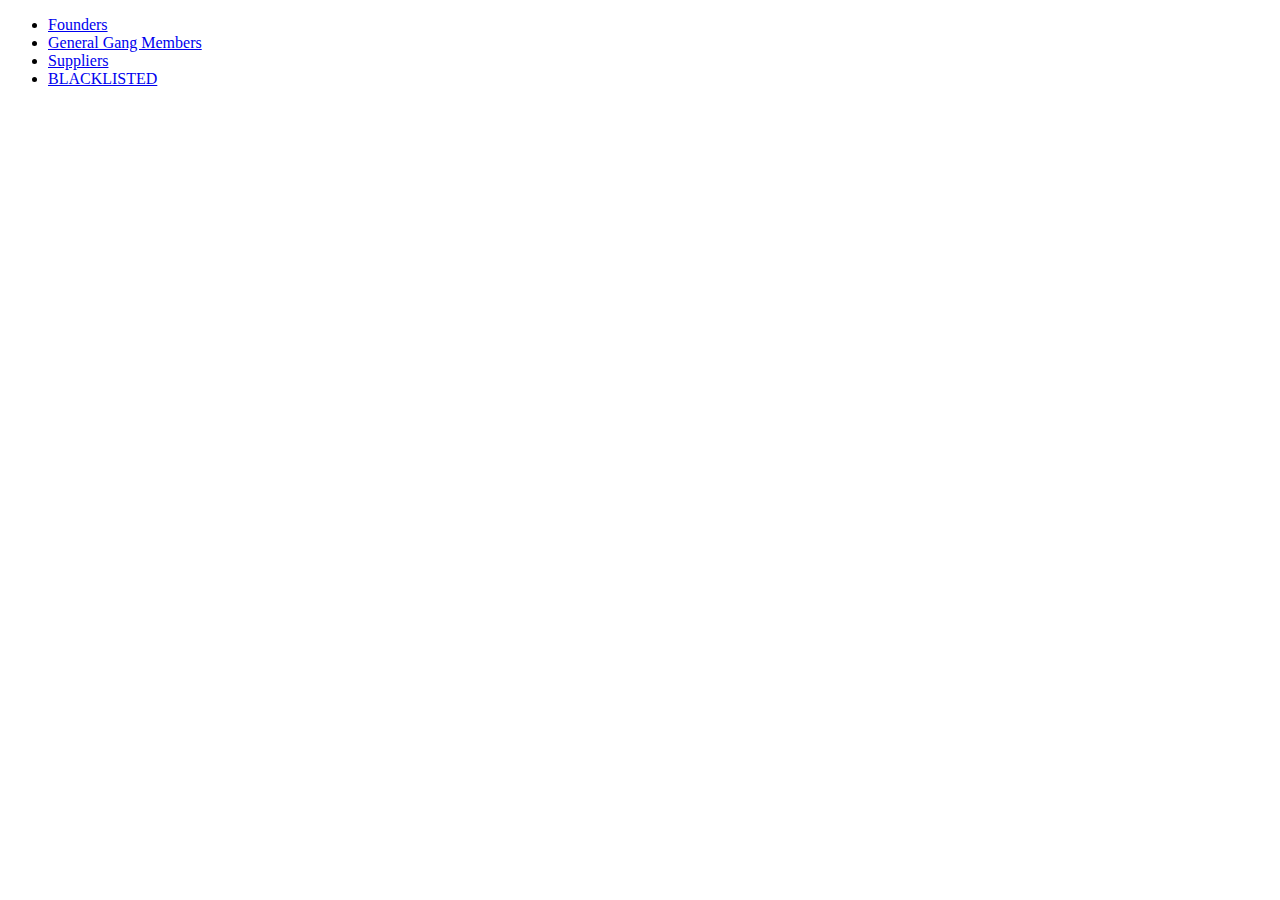
<file: index.html>
<!DOCTYPE html>
    <html lang="en">

<head>
    <meta http-equiv="Content-Type" content="text/html; charset=UTF-8" />
    <title>Our Members</title>
    <meta name="description" content="Babington Academy" />
    <meta name="keywords" content="" />
    <meta name="robots" content="index,follow" />
    <meta http-equiv="X-UA-Compatible" content="IE=edge" />
	<meta name="google-site-verification" content="KAOBPUepklLkgLnFRV5gIUc34I1HmQTAeJ3QPOan6Ho" />
	<meta name="viewport" content="width=device-width, initial-scale=1.0, maximum-scale=1.0" />
    <link rel="shortcut icon" type="image/x-icon" href="https://www.babington.leicester.sch.uk/favicon.ico" />
    <link rel="stylesheet" href="../../maxcdn.bootstrapcdn.com/font-awesome/4.7.0/css/font-awesome.min.css">
<meta name="fid" content="0"/><link href="https://fonts.googleapis.com/css?family=Open+Sans:400,300,700" rel="stylesheet" type="text/css">
    <link href="https://zesty-phoenix-795c67.netlify.app/css/styles.css" rel="stylesheet" type="text/css"/>
    <script src="../../ajax.googleapis.com/ajax/libs/jquery/2.1.3/jquery.min.js"></script>

</head>
<body class="module_teammember">

</div>
        </header>

</div>
 
<main id="module_teammember" class="module_home"><section id="content" class="clfx inner">

<div class="container"><div id="bread_wrap"><ul id="bread" class="clfx">
</ul>
<ul id="teammember_accordian"><li><a href="#" class="cat_trigger">Founders</a><ul class="clfx">
<li class="clfx"><div class="img_wrapper"><div class="img"');">Corrie</div>
</div><div class="teammember_content"><h3>Corrie</h3>
<p>Founder, Owner & Manager</p>
<div class="contact_details clfx">
<div><i class="fa fa-envelope"></i> <a href="">NOT FOUND</a></div>
<div><i class="fa fa-snapchat"></i> <a href="https://snapchat.com/add/legc2022">@legc2022</a></div>
</div>
</li>
<li class="clfx last"><div class="img_wrapper"><div class="img">Mo</div>
</div><div class="teammember_content"><h3>Mo</h3>
<p>Founder</p>
<div class="contact_details clfx">
<div><i class="fa fa-envelope"></i> <a href="mailto:mo@doxbin.com">mo@doxbin.com</a></div>
</div>
</div>
</li>
</ul><!--end teammember-->
</li>
<li><a href="#" class="cat_trigger">General Gang Members</a><ul class="clfx">
<li class="clfx"><div class="img_wrapper"><div class="img">Ryan</div>
</div><div class="teammember_content"><h3>Ryan</h3>
<p>Gang Member</p>
<div class="contact_details clfx">
<div><i class="fa fa-envelope"></i> <a href="">NOT FOUND</a></div>
</div>
</div>
</li>
<li class="clfx"><div class="img_wrapper"><div class="img">Ty</div>
</div><div class="teammember_content"><h3>Ty</h3>
<p>Gang Member</p>
<div class="contact_details clfx">
<div><i class="fa fa-envelope"></i> <a href="">NOT FOUND</a></div>
</div>
</div>
</li>
<li class="clfx"><div class="img_wrapper"><div class="img">ft</div>
</div><div class="teammember_content"><h3>ft</h3>
<p>Gang Member</p>
<div class="contact_details clfx">
<div><i class="fa fa-envelope"></i> <a href="">NOT FOUND</a></div>
</div>
</div>
</li>
<li class="clfx"><div class="img_wrapper"><div class="img">Jay</div>
</div><div class="teammember_content"><h3>Jay</h3>
<p>Gang Member</p>
<div class="contact_details clfx">
<div><i class="fa fa-envelope"></i> <a href="">NOT FOUND</a></div>
</div>
</div>
</li>
<li class="clfx"><div class="img_wrapper"><div class="img">David</div>
</div><div class="teammember_content"><h3>David</h3>
<p>Gang Member</p>
<div class="contact_details clfx">
<div><i class="fa fa-envelope"></i> <a href="">NOT FOUND</a></div>
</div>
</div>
</li>
<li class="clfx"><div class="img_wrapper"><div class="img">Brenton</div>
</div><div class="teammember_content"><h3>Brenton</h3>
<p>Gang Member</p>
<div class="contact_details clfx">
<div><i class="fa fa-envelope"></i> <a href="">NOT FOUND</a></div>
</div>
</div>
</li>
<li class="clfx"><div class="img_wrapper"><div class="img">Kris</div>
</div><div class="teammember_content"><h3>Kris</h3>
<p>Gang Member</p>
<div class="contact_details clfx">
<div><i class="fa fa-envelope"></i> <a href="">NOT FOUND</a></div>
</div>
</div>
</li>
<li class="clfx"><div class="img_wrapper"><div class="img">Drayco</div>
</div><div class="teammember_content"><h3>Drayco</h3>
<p>Gang Member</p>
<div class="contact_details clfx">
<div><i class="fa fa-envelope"></i> <a href="">NOT FOUND</a></div>
</div>
</div>
</li>
<li class="clfx"><div class="img_wrapper"><div class="img">Don</div>
</div><div class="teammember_content"><h3>Don</h3>
<p>Gang Member</p>
<div class="contact_details clfx">
<div><i class="fa fa-envelope"></i> <a href="">NOT FOUND</a></div>
</div>
</div>
</li>
<li class="clfx"><div class="img_wrapper"><div class="img">KT</div>
</div><div class="teammember_content"><h3>KT</h3>
<p>Gang Member</p>
<div class="contact_details clfx">
<div><i class="fa fa-envelope"></i> <a href="">NOT FOUND</a></div>
</div>
</div>
</li>
<li class="clfx"><div class="img_wrapper"><div class="img">Bo</div>
</div><div class="teammember_content"><h3>Bo</h3>
<p>Gang Member</p>
<div class="contact_details clfx">
<div><i class="fa fa-envelope"></i> <a href="">NOT FOUND</a></div>
</div>
</li>
</ul><!--end teammember-->
</li>
<li><a href="#" class="cat_trigger">Suppliers</a><ul class="clfx">
<li class="clfx"><div class="img_wrapper"><div class="img">Compa</div>
</div><div class="teammember_content"><h3>Compa</h3>
<p>Gun Supply</p>
<div class="contact_details clfx">
<div><i class="fa fa-envelope"></i> <a href="">NOT FOUND</a></div>
</div>
</div>
</li>
<li class="clfx last"><div class="img_wrapper"><div class="img">Shiba</div>
</div><div class="teammember_content"><h3>Shiba</h3>
<p>Gun Supply</p>
<div class="contact_details clfx">
<div><i class="fa fa-envelope"></i> <a href="">NOT FOUND</a></div>
</div>
</div>
</li>
</ul><!--end teammember-->
<li><a href="#" class="cat_trigger">BLACKLISTED</a><ul class="clfx">
<li class="clfx"><div class="img_wrapper"><div class="img">AVA</div>
</div><div class="teammember_content"><h3>AVA</h3>
<p>BLACKLISTED *PROTECTED BY US*</p>
<div class="contact_details clfx">
<div><i class="fa fa-envelope"></i> <a href="">NOT FOUND</a></div>
</div>
<li class="clfx"><div class="img_wrapper"><div class="img">Katie</div>
</div><div class="teammember_content"><h3>Katie</h3>
<p>BLACKLISTED *PROTECTED BY US*</p>
<div class="contact_details clfx">
<div><i class="fa fa-envelope"></i> <a href="">NOT FOUND</a></div>
</div>
</div>
<li class="clfx"><div class="img_wrapper"><div class="img">Kaysey</div>
</div><div class="teammember_content"><h3>Kaysey</h3>
<p>BLACKLISTED *PROTECTED BY US*</p>
<div class="contact_details clfx">
<div><i class="fa fa-envelope"></i> <a href="">NOT FOUND</a></div>
</div>
</div>
<li class="clfx"><div class="img_wrapper"><div class="img">Rico</div>
</div><div class="teammember_content"><h3>Rico</h3>
<p>BLACKLISTED *PROTECTED BY US*</p>
<div class="contact_details clfx">
<div><i class="fa fa-envelope"></i> <a href="">NOT FOUND</a></div>
</div>
</div>
</li>
<script src="../js/script.js"></script>
<script>
$(function() {
		
            //Slide up and hide on load
            $('#quick_links_wrap > div > ul').slideUp(function(){
                $('#quick_links_wrap > div').height('auto');
                $('#quick_links_wrap').addClass('closed');
            });

            //Hover function
            $('#quick_links_wrap').hover(function(){
                /*if($(this).hasClass('closed')){
                    $('div > ul', $(this)).stop().slideDown();
                    $('#quick_links_wrap').removeClass('closed').addClass('open');
                }*/
            }, function(){
                if($(this).hasClass('open')){
                    $('div > ul', $(this)).stop().slideUp();
                    $('#quick_links_wrap').addClass('closed').removeClass('open');
                }
            });

            //Click function for some mobile devices
            $('#quick_links_wrap > a').on('click', function(e){
                e.preventDefault();
                if($(this).parent().hasClass('closed')){
                    $('div > ul', $(this).parent()).stop().slideDown();
                    $('#quick_links_wrap').removeClass('closed').addClass('open');
                }else{
                    $('div > ul', $(this).parent()).stop().slideUp();
                    $('#quick_links_wrap').addClass('closed').removeClass('open');
                }
            });
            
		
                $('#teammember_accordian').accordion({
                    collapsible: true,
                    active: false,
                    heightStyle: 'content'
                    
                });
            
});
</script>
</body>
</html>
</file>
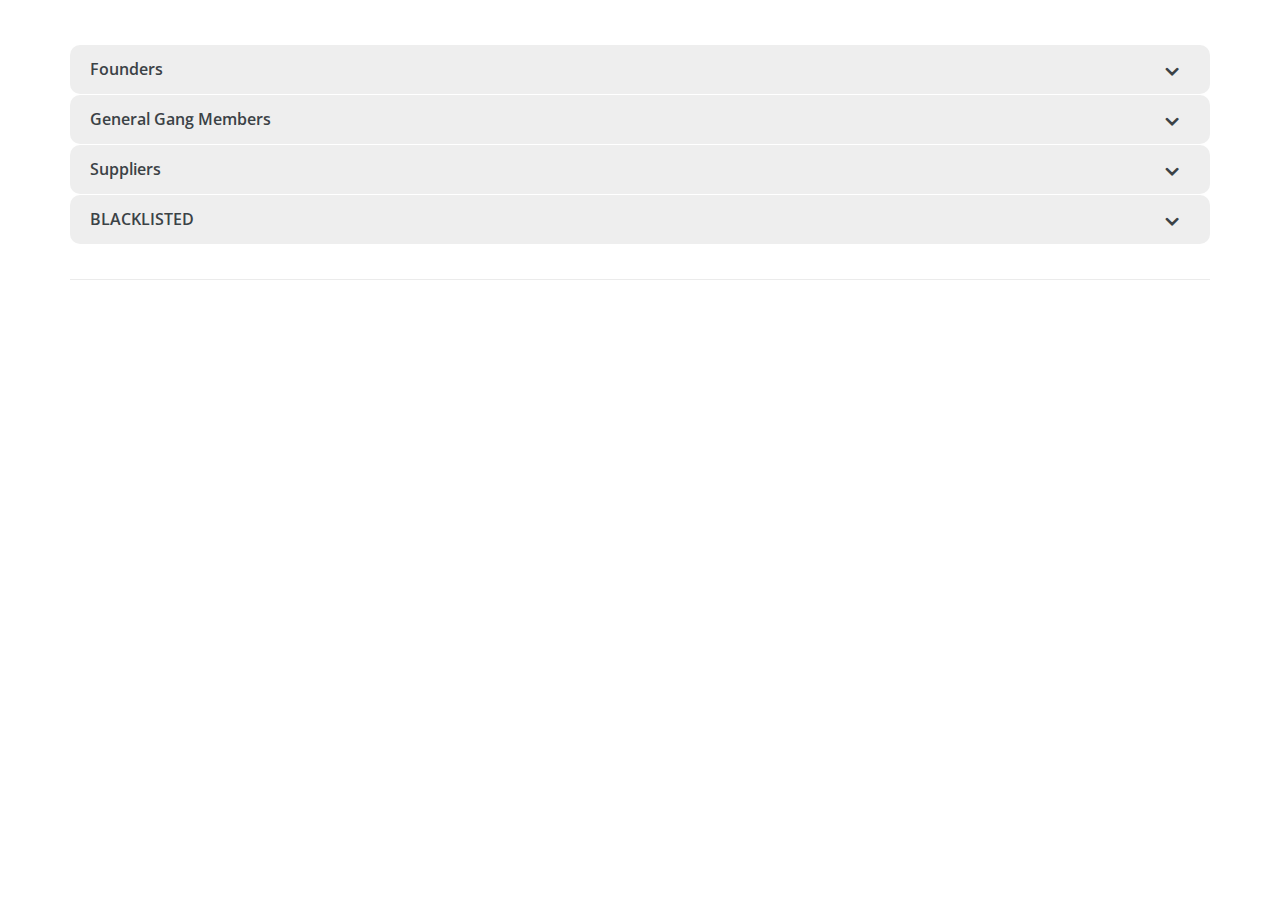
<file: 222/our-staff.html>
﻿<!DOCTYPE html>
    <html lang="en">

<head>
    <meta http-equiv="Content-Type" content="text/html; charset=UTF-8" />
    <title>Our Members</title>
    <meta name="description" content="Babington Academy" />
    <meta name="keywords" content="" />
    <meta name="robots" content="index,follow" />
    <meta http-equiv="X-UA-Compatible" content="IE=edge" />
	<meta name="google-site-verification" content="KAOBPUepklLkgLnFRV5gIUc34I1HmQTAeJ3QPOan6Ho" />
	<meta name="viewport" content="width=device-width, initial-scale=1.0, maximum-scale=1.0" />
    <link rel="shortcut icon" type="image/x-icon" href="https://www.babington.leicester.sch.uk/favicon.ico" />
    <link rel="stylesheet" href="../../maxcdn.bootstrapcdn.com/font-awesome/4.7.0/css/font-awesome.min.css">
<meta name="fid" content="0"/><link href="https://fonts.googleapis.com/css?family=Open+Sans:400,300,700" rel="stylesheet" type="text/css">
    <link href="../css/styles.css" rel="stylesheet" type="text/css"/>
    <script src="../../ajax.googleapis.com/ajax/libs/jquery/2.1.3/jquery.min.js"></script>

</head>
<body class="module_teammember">

</div>
        </header>

</div>
<div class="show_hide_mobile">
    <div class="container">
        <a href="#">Menu <span></span><span></span><span></span><span></span></a>
    </div>
</div><nav id="mobile_nav"></nav>
 
<main id="module_teammember" class="module_home"><section id="content" class="clfx inner">

<div class="container"><div id="bread_wrap"><ul id="bread" class="clfx">
</ul>
<ul id="teammember_accordian"><li><a href="#" class="cat_trigger">Founders</a><ul class="clfx">
<li class="clfx"><div class="img_wrapper"><div class="img"');">Corrie</div>
</div><div class="teammember_content"><h3>Corrie</h3>
<p>Founder, Owner & Manager</p>
<div class="contact_details clfx">
<div><i class="fa fa-envelope"></i> <a href="">NOT FOUND</a></div>
<div><i class="fa fa-snapchat"></i> <a href="https://snapchat.com/add/legc2022">@legc2022</a></div>
</div>
</li>
<li class="clfx last"><div class="img_wrapper"><div class="img">Mo</div>
</div><div class="teammember_content"><h3>Mo</h3>
<p>Founder</p>
<div class="contact_details clfx">
<div><i class="fa fa-envelope"></i> <a href="mailto:mo@doxbin.com">mo@doxbin.com</a></div>
</div>
</div>
</li>
</ul><!--end teammember-->
</li>
<li><a href="#" class="cat_trigger">General Gang Members</a><ul class="clfx">
<li class="clfx"><div class="img_wrapper"><div class="img">Ryan</div>
</div><div class="teammember_content"><h3>Ryan</h3>
<p>Gang Member</p>
<div class="contact_details clfx">
<div><i class="fa fa-envelope"></i> <a href="">NOT FOUND</a></div>
</div>
</div>
</li>
<li class="clfx"><div class="img_wrapper"><div class="img">Ty</div>
</div><div class="teammember_content"><h3>Ty</h3>
<p>Gang Member</p>
<div class="contact_details clfx">
<div><i class="fa fa-envelope"></i> <a href="">NOT FOUND</a></div>
</div>
</div>
</li>
<li class="clfx"><div class="img_wrapper"><div class="img">ft</div>
</div><div class="teammember_content"><h3>ft</h3>
<p>Gang Member</p>
<div class="contact_details clfx">
<div><i class="fa fa-envelope"></i> <a href="">NOT FOUND</a></div>
</div>
</div>
</li>
<li class="clfx"><div class="img_wrapper"><div class="img">Jay</div>
</div><div class="teammember_content"><h3>Jay</h3>
<p>Gang Member</p>
<div class="contact_details clfx">
<div><i class="fa fa-envelope"></i> <a href="">NOT FOUND</a></div>
</div>
</div>
</li>
<li class="clfx"><div class="img_wrapper"><div class="img">David</div>
</div><div class="teammember_content"><h3>David</h3>
<p>Gang Member</p>
<div class="contact_details clfx">
<div><i class="fa fa-envelope"></i> <a href="">NOT FOUND</a></div>
</div>
</div>
</li>
<li class="clfx"><div class="img_wrapper"><div class="img">Brenton</div>
</div><div class="teammember_content"><h3>Brenton</h3>
<p>Gang Member</p>
<div class="contact_details clfx">
<div><i class="fa fa-envelope"></i> <a href="">NOT FOUND</a></div>
</div>
</div>
</li>
<li class="clfx"><div class="img_wrapper"><div class="img">Kris</div>
</div><div class="teammember_content"><h3>Kris</h3>
<p>Gang Member</p>
<div class="contact_details clfx">
<div><i class="fa fa-envelope"></i> <a href="">NOT FOUND</a></div>
</div>
</div>
</li>
<li class="clfx"><div class="img_wrapper"><div class="img">Drayco</div>
</div><div class="teammember_content"><h3>Drayco</h3>
<p>Gang Member</p>
<div class="contact_details clfx">
<div><i class="fa fa-envelope"></i> <a href="">NOT FOUND</a></div>
</div>
</div>
</li>
<li class="clfx"><div class="img_wrapper"><div class="img">Don</div>
</div><div class="teammember_content"><h3>Don</h3>
<p>Gang Member</p>
<div class="contact_details clfx">
<div><i class="fa fa-envelope"></i> <a href="">NOT FOUND</a></div>
</div>
</div>
</li>
<li class="clfx"><div class="img_wrapper"><div class="img">KT</div>
</div><div class="teammember_content"><h3>KT</h3>
<p>Gang Member</p>
<div class="contact_details clfx">
<div><i class="fa fa-envelope"></i> <a href="">NOT FOUND</a></div>
</div>
</div>
</li>
<li class="clfx"><div class="img_wrapper"><div class="img">Bo</div>
</div><div class="teammember_content"><h3>Bo</h3>
<p>Gang Member</p>
<div class="contact_details clfx">
<div><i class="fa fa-envelope"></i> <a href="">NOT FOUND</a></div>
</div>
</li>
</ul><!--end teammember-->
</li>
<li><a href="#" class="cat_trigger">Suppliers</a><ul class="clfx">
<li class="clfx"><div class="img_wrapper"><div class="img">Compa</div>
</div><div class="teammember_content"><h3>Compa</h3>
<p>Gun Supply</p>
<div class="contact_details clfx">
<div><i class="fa fa-envelope"></i> <a href="">NOT FOUND</a></div>
</div>
</div>
</li>
<li class="clfx last"><div class="img_wrapper"><div class="img">Shiba</div>
</div><div class="teammember_content"><h3>Shiba</h3>
<p>Gun Supply</p>
<div class="contact_details clfx">
<div><i class="fa fa-envelope"></i> <a href="">NOT FOUND</a></div>
</div>
</div>
</li>
</ul><!--end teammember-->
<li><a href="#" class="cat_trigger">BLACKLISTED</a><ul class="clfx">
<li class="clfx"><div class="img_wrapper"><div class="img">AVA</div>
</div><div class="teammember_content"><h3>AVA</h3>
<p>BLACKLISTED *PROTECTED BY US*</p>
<div class="contact_details clfx">
<div><i class="fa fa-envelope"></i> <a href="">NOT FOUND</a></div>
</div>
<li class="clfx"><div class="img_wrapper"><div class="img">Katie</div>
</div><div class="teammember_content"><h3>Katie</h3>
<p>BLACKLISTED *PROTECTED BY US*</p>
<div class="contact_details clfx">
<div><i class="fa fa-envelope"></i> <a href="">NOT FOUND</a></div>
</div>
</div>
<li class="clfx"><div class="img_wrapper"><div class="img">Kaysey</div>
</div><div class="teammember_content"><h3>Kaysey</h3>
<p>BLACKLISTED *PROTECTED BY US*</p>
<div class="contact_details clfx">
<div><i class="fa fa-envelope"></i> <a href="">NOT FOUND</a></div>
</div>
</div>
<li class="clfx"><div class="img_wrapper"><div class="img">Rico</div>
</div><div class="teammember_content"><h3>Rico</h3>
<p>BLACKLISTED *PROTECTED BY US*</p>
<div class="contact_details clfx">
<div><i class="fa fa-envelope"></i> <a href="">NOT FOUND</a></div>
</div>
</div>
</li>
<script src="../js/script.js"></script>
<script>
$(function() {
		
            //Slide up and hide on load
            $('#quick_links_wrap > div > ul').slideUp(function(){
                $('#quick_links_wrap > div').height('auto');
                $('#quick_links_wrap').addClass('closed');
            });

            //Hover function
            $('#quick_links_wrap').hover(function(){
                /*if($(this).hasClass('closed')){
                    $('div > ul', $(this)).stop().slideDown();
                    $('#quick_links_wrap').removeClass('closed').addClass('open');
                }*/
            }, function(){
                if($(this).hasClass('open')){
                    $('div > ul', $(this)).stop().slideUp();
                    $('#quick_links_wrap').addClass('closed').removeClass('open');
                }
            });

            //Click function for some mobile devices
            $('#quick_links_wrap > a').on('click', function(e){
                e.preventDefault();
                if($(this).parent().hasClass('closed')){
                    $('div > ul', $(this).parent()).stop().slideDown();
                    $('#quick_links_wrap').removeClass('closed').addClass('open');
                }else{
                    $('div > ul', $(this).parent()).stop().slideUp();
                    $('#quick_links_wrap').addClass('closed').removeClass('open');
                }
            });
            
		
                $('#teammember_accordian').accordion({
                    collapsible: true,
                    active: false,
                    heightStyle: 'content'
                    
                });
            
});
</script>
</body>
</html>
</file>
<file: css/styles.css>
@charset "UTF-8";/*! normalize.css v3.0.1 | MIT License | git.io/normalize */legend,td,th{padding:0}.col-xs-1,.col-xs-10,.col-xs-11,.col-xs-12,.col-xs-2,.col-xs-3,.col-xs-4,.col-xs-5,.col-xs-6,.col-xs-7,.col-xs-8,.col-xs-9,.imgleft10{float:left}.cf,.clfx{zoom:1}.cf:after,.clfx1,.clfx10,.clfx20,.clfx30,.clfx40,.clfx5,.clfx:after,.container-fluid:after,.container:after,.imgleft,.imgleft10,.imgleft20,.imgright10,.row:after,div.content_footer,div.video_wrapper{clear:both}*,a:active,a:hover{outline:0}.fancybox-nav,.owl-carousel,html{-webkit-tap-highlight-color:transparent}#ui-datepicker-div.ui-datepicker-rtl,.owl-carousel.owl-rtl{direction:rtl}html{font-family:sans-serif;-ms-text-size-adjust:100%;-webkit-text-size-adjust:100%}article,aside,details,figcaption,figure,footer,header,hgroup,main,nav,section,summary{display:block}audio,canvas,progress,video{display:inline-block;vertical-align:baseline}audio:not([controls]){display:none;height:0}.img-responsive,.img-thumbnail{width:100%\9;height:auto;max-width:100%}[hidden],template{display:none}a{background:0 0}abbr[title]{border-bottom:1px dotted}b,optgroup,strong{font-weight:700}dfn{font-style:italic}mark{background:#ff0;color:#000}small{font-size:80%}sub,sup{font-size:75%;line-height:0;position:relative;vertical-align:baseline}sup{top:-.5em}sub{bottom:-.25em}svg:not(:root){overflow:hidden}hr{-moz-box-sizing:content-box;box-sizing:content-box;margin-top:20px;margin-bottom:20px}pre,textarea{overflow:auto}code,kbd,pre,samp{font-family:monospace,monospace;font-size:1em}button,input,optgroup,select,textarea{color:inherit;font:inherit;margin:0}button{overflow:visible}button,select{text-transform:none}button,html input[type=button],input[type=reset],input[type=submit]{-webkit-appearance:button;cursor:pointer}button[disabled],html input[disabled]{cursor:default}button::-moz-focus-inner,input::-moz-focus-inner{border:0;padding:0}input[type=checkbox],input[type=radio]{box-sizing:border-box;padding:0}input[type=number]::-webkit-inner-spin-button,input[type=number]::-webkit-outer-spin-button{height:auto}input[type=search]{-webkit-appearance:textfield;-moz-box-sizing:content-box;-webkit-box-sizing:content-box;box-sizing:content-box}input[type=search]::-webkit-search-cancel-button,input[type=search]::-webkit-search-decoration{-webkit-appearance:none}fieldset{border:1px solid silver;margin:0 2px;padding:.35em .625em .75em}legend{border:0}table{border-collapse:collapse;border-spacing:0}*,:after,:before{-webkit-box-sizing:border-box;-moz-box-sizing:border-box;box-sizing:border-box}html{font-size:10px}body{font-family:"Helvetica Neue",Helvetica,Arial,sans-serif;font-size:14px;line-height:1.428571429}button,input,select,textarea{font-family:inherit;font-size:inherit;line-height:inherit}.icon-arrow_down.icon-after:after,.icon-arrow_down.icon-before:before,.icon-arrow_left.icon-after:after,.icon-arrow_left.icon-before:before,.icon-arrow_right.icon-after:after,.icon-arrow_right.icon-before:before,.icon-arrow_up.icon-after:after,.icon-arrow_up.icon-before:before,.icon-blue_puff.icon-after:after,.icon-blue_puff.icon-before:before,.icon-burger.icon-after:after,.icon-burger.icon-before:before,.icon-circles.icon-after:after,.icon-circles.icon-before:before,.icon-cleverbox.icon-after:after,.icon-cleverbox.icon-before:before,.icon-cross.icon-after:after,.icon-cross.icon-before:before,.icon-firefly.icon-after:after,.icon-firefly.icon-before:before,.icon-gplus.icon-after:after,.icon-gplus.icon-before:before,.icon-linkedin.icon-after:after,.icon-linkedin.icon-before:before,.icon-minus.icon-after:after,.icon-minus.icon-before:before,.icon-plus.icon-after:after,.icon-plus.icon-before:before,.icon-popup_cross.icon-after:after,.icon-popup_cross.icon-before:before,.icon-puff.icon-after:after,.icon-puff.icon-before:before,.icon-rings.icon-after:after,.icon-rings.icon-before:before,.icon-twitter.icon-after:after,.icon-twitter.icon-before:before{font-family:icons;speak:none;font-style:normal;font-weight:400;font-variant:normal;-webkit-font-smoothing:antialiased;text-transform:none;-moz-osx-font-smoothing:grayscale}a:focus{outline-offset:-2px}figure{margin:0}.img-responsive{display:block}.img-rounded{border-radius:6px}.img-thumbnail{padding:4px;line-height:1.428571429;background-color:#fff;border:1px solid #ddd;border-radius:4px;-webkit-transition:all .2s ease-in-out;-o-transition:all .2s ease-in-out;transition:all .2s ease-in-out;display:inline-block}.container-fluid:after,.container-fluid:before,.container:after,.container:before,.row:after,.row:before{content:" ";display:table}.img-circle{border-radius:50%}.sr-only{position:absolute;width:1px;height:1px;margin:-1px;padding:0;overflow:hidden;clip:rect(0,0,0,0);border:0}.sr-only-focusable:active,.sr-only-focusable:focus{position:static;width:auto;height:auto;margin:0;overflow:visible;clip:auto}.collapsing,.ellip,.ellip-line,div.video_wrapper{position:relative}.container,.container-fluid{margin-right:auto;margin-left:auto;padding-left:15px;padding-right:15px}#main_heading,.collapsing,.ellip,.ellip-line,.ellipsis,.plus_overlay{overflow:hidden}.row{margin-left:-15px;margin-right:-15px}.col-lg-1,.col-lg-10,.col-lg-11,.col-lg-12,.col-lg-2,.col-lg-3,.col-lg-4,.col-lg-5,.col-lg-6,.col-lg-7,.col-lg-8,.col-lg-9,.col-md-1,.col-md-10,.col-md-11,.col-md-12,.col-md-2,.col-md-3,.col-md-4,.col-md-5,.col-md-6,.col-md-7,.col-md-8,.col-md-9,.col-sm-1,.col-sm-10,.col-sm-11,.col-sm-12,.col-sm-2,.col-sm-3,.col-sm-4,.col-sm-5,.col-sm-6,.col-sm-7,.col-sm-8,.col-sm-9,.col-xs-1,.col-xs-10,.col-xs-11,.col-xs-12,.col-xs-2,.col-xs-3,.col-xs-4,.col-xs-5,.col-xs-6,.col-xs-7,.col-xs-8,.col-xs-9{position:relative;min-height:1px;padding-left:15px;padding-right:15px}.col-xs-1{width:8.3333333333%}.col-xs-2{width:16.6666666667%}.col-xs-3{width:25%}.col-xs-4{width:33.3333333333%}.col-xs-5{width:41.6666666667%}.col-xs-6{width:50%}.col-xs-7{width:58.3333333333%}.col-xs-8{width:66.6666666667%}.col-xs-9{width:75%}.col-xs-10{width:83.3333333333%}.col-xs-11{width:91.6666666667%}.col-xs-12{width:100%}.col-xs-pull-0{right:auto}.col-xs-pull-1{right:8.3333333333%}.col-xs-pull-2{right:16.6666666667%}.col-xs-pull-3{right:25%}.col-xs-pull-4{right:33.3333333333%}.col-xs-pull-5{right:41.6666666667%}.col-xs-pull-6{right:50%}.col-xs-pull-7{right:58.3333333333%}.col-xs-pull-8{right:66.6666666667%}.col-xs-pull-9{right:75%}.col-xs-pull-10{right:83.3333333333%}.col-xs-pull-11{right:91.6666666667%}.col-xs-pull-12{right:100%}.col-xs-push-0{left:auto}.col-xs-push-1{left:8.3333333333%}.col-xs-push-2{left:16.6666666667%}.col-xs-push-3{left:25%}.col-xs-push-4{left:33.3333333333%}.col-xs-push-5{left:41.6666666667%}.col-xs-push-6{left:50%}.col-xs-push-7{left:58.3333333333%}.col-xs-push-8{left:66.6666666667%}.col-xs-push-9{left:75%}.col-xs-push-10{left:83.3333333333%}.col-xs-push-11{left:91.6666666667%}.col-xs-push-12{left:100%}.col-xs-offset-0{margin-left:0}.col-xs-offset-1{margin-left:8.3333333333%}.col-xs-offset-2{margin-left:16.6666666667%}.col-xs-offset-3{margin-left:25%}.col-xs-offset-4{margin-left:33.3333333333%}.col-xs-offset-5{margin-left:41.6666666667%}.col-xs-offset-6{margin-left:50%}.col-xs-offset-7{margin-left:58.3333333333%}.col-xs-offset-8{margin-left:66.6666666667%}.col-xs-offset-9{margin-left:75%}.col-xs-offset-10{margin-left:83.3333333333%}.col-xs-offset-11{margin-left:91.6666666667%}.col-xs-offset-12{margin-left:100%}.fade{opacity:0;-webkit-transition:opacity .15s linear;-o-transition:opacity .15s linear;transition:opacity .15s linear}.fade.in{opacity:1}.collapse{display:none}.collapse.in{display:block}tr.collapse.in{display:table-row}tbody.collapse.in{display:table-row-group}.collapsing{height:0;-webkit-transition:height .35s ease;-o-transition:height .35s ease;transition:height .35s ease}@-ms-viewport{width:device-width}.visible-lg,.visible-lg-block,.visible-lg-inline,.visible-lg-inline-block,.visible-md,.visible-md-block,.visible-md-inline,.visible-md-inline-block,.visible-print,.visible-print-block,.visible-print-inline,.visible-print-inline-block,.visible-sm,.visible-sm-block,.visible-sm-inline,.visible-sm-inline-block,.visible-xs,.visible-xs-block,.visible-xs-inline,.visible-xs-inline-block{display:none!important}@font-face{font-family:icons;src:url(https://www.babington.leicester.sch.uk/fonts/icons.eot?4725072ec678fcad0e8a0fee783426f4);font-weight:400;font-style:normal}@font-face{font-family:icons;src:url(https://www.babington.leicester.sch.uk/fonts/icons.eot?4725072ec678fcad0e8a0fee783426f4);src:url(https://www.babington.leicester.sch.uk/fonts/icons.eot?#iefix) format("embedded-opentype"),url(https://www.babington.leicester.sch.uk/fonts/icons.woff?4725072ec678fcad0e8a0fee783426f4) format("woff"),url(https://www.babington.leicester.sch.uk/fonts/icons.ttf?4725072ec678fcad0e8a0fee783426f4) format("truetype");font-weight:400;font-style:normal}.icon-arrow_down.icon-after:after,.icon-arrow_down.icon-before:before{content:""}.icon-arrow_left.icon-after:after,.icon-arrow_left.icon-before:before{content:""}.icon-arrow_right.icon-after:after,.icon-arrow_right.icon-before:before{content:""}.icon-arrow_up.icon-after:after,.icon-arrow_up.icon-before:before{content:""}.icon-blue_puff.icon-after:after,.icon-blue_puff.icon-before:before{content:""}.icon-burger.icon-after:after,.icon-burger.icon-before:before{content:""}.icon-circles.icon-after:after,.icon-circles.icon-before:before{content:""}.icon-cleverbox.icon-after:after,.icon-cleverbox.icon-before:before{content:""}.icon-cross.icon-after:after,.icon-cross.icon-before:before{content:""}.icon-facebook.icon-after:after,.icon-facebook.icon-before:before{content:"";font-family:icons;speak:none;font-style:normal;font-weight:400;font-variant:normal;text-transform:none;-webkit-font-smoothing:antialiased;-moz-osx-font-smoothing:grayscale}.icon-firefly.icon-after:after,.icon-firefly.icon-before:before{content:""}.icon-gplus.icon-after:after,.icon-gplus.icon-before:before{content:""}.icon-linkedin.icon-after:after,.icon-linkedin.icon-before:before{content:""}.icon-minus.icon-after:after,.icon-minus.icon-before:before{content:""}.icon-plus.icon-after:after,.icon-plus.icon-before:before{content:""}.icon-popup_cross.icon-after:after,.icon-popup_cross.icon-before:before{content:""}.icon-puff.icon-after:after,.icon-puff.icon-before:before{content:""}.icon-rings.icon-after:after,.icon-rings.icon-before:before{content:""}.icon-twitter.icon-after:after,.icon-twitter.icon-before:before{content:""}.cf:after,.cf:before{content:" ";display:block;height:0;overflow:hidden}.ellip{display:block;height:100%}.ellip-line{display:inline-block;text-overflow:ellipsis;white-space:nowrap;word-wrap:normal;max-width:100%}.container .container{width:auto;padding:0}div.video_wrapper{margin:0 auto 30px;text-align:center;padding-bottom:56.25%;padding-top:25px;height:0}div.video_wrapper iframe,div.video_wrapper object{position:absolute;top:0;left:0;width:100%;height:100%}div.body_con{padding:0 10px}div.content_footer{margin:10px 0 20px;padding:10px 0 0;border-top:1px solid #EBEBEB}.imgleft,.imgleft20{float:left;margin:0 20px 20px 0}.imgleft10{margin:0 10px 10px 0}.imgright,.imgright20{float:right;margin:0 0 20px 20px;clear:both}.imgright10{float:right;margin:0 0 10px 10px}.loading{background:url(../images/loading.html) center no-repeat}div.msg{background:#00A6A1;font-weight:700;color:#fff;font-size:13px;padding:5px 10px;margin:0 0 20px}ul.errmsg,ul.errmsg li{margin:0;padding:0}ul.errmsg li{border:none;width:auto;float:none}a.lnkdoc,a.lnkdocx,a.lnkemail,a.lnkexcel,a.lnkpdf,a.lnkrss,a.lnkvideo,a.lnkword{padding:1px 0 1px 20px!important}div.col50p{width:50%;float:left}.hide{display:none}.bold{font-weight:700!important}.noborder{border:0!important}.flleft{float:left!important}.flright{float:right!important}.tcenter{text-align:center!important}.tleft{text-align:left!important}.tright{text-align:right!important}.err{color:#c00}a.arrow,a.arrow2,a.lnkemail,a.lnkexcel,a.lnkmp3,a.lnkpdf,a.lnkrss,a.lnkvideo,a.lnkword{line-height:16px;text-decoration:none}a.arrow_left i{margin-right:5px}a.arrow_right i{margin-left:5px}a.lnkpdf{background:url(../images/icons/pdf.png) center left no-repeat}a.lnkemail{background:url(../images/icons/email.png) center left no-repeat}a.lnkexcel{background:url(../images/icons/excel.png) center left no-repeat}a.lnkvideo{background:url(../images/icons/video.png) center left no-repeat}a.lnkdoc,a.lnkdocx,a.lnkword{background:url(../images/icons/word.png) center left no-repeat}a.lnkrss{background:url(../images/icons/rss.png) center left no-repeat}.width_10{width:10px}.width_20{width:20px}.width_30{width:30px}.width_40{width:40px}.width_50{width:50px}.width_60{width:60px}.width_70{width:70px}.width_80{width:80px}.width_90{width:90px}.width_100{width:100px}.width_110{width:110px}.width_120{width:120px}.width_130{width:130px}.width_140{width:140px}.width_150{width:150px}.width_160{width:160px}.width_170{width:170px}.width_180{width:180px}.width_190{width:190px}.width_200{width:200px}.width_5{width:5px}.full_width{width:100%!important}.padd10{padding:10px}.padd10t{padding-top:10px}.padd10r{padding-right:10px}.padd10b{padding-bottom:10px}.padd10l{padding-left:10px}.padd20{padding:20px}.padd20t{padding-top:20px}.padd20r{padding-right:20px}.padd20b{padding-bottom:20px}.padd20l{padding-left:20px}body,h1,h2,h3,h4,ol,p,ul{padding:0}.marg10{margin:10px}.marg10t{margin-top:10px}.marg10r{margin-right:10px}.marg10b{margin-bottom:10px}.marg10l{margin-left:10px}.marg20{margin:20px}.marg20t{margin-top:20px}.marg20r{margin-right:20px}.marg20b{margin-bottom:20px}.marg20l{margin-left:20px}.clfx1{height:1px}.clfx5{height:5px}.clfx10{height:10px}.clfx20{height:20px}.clfx30{height:30px}.clfx40{height:40px}.clfx:after,.clfx:before{content:"";display:table}div#debug{width:330px;height:100%;overflow:scroll;position:fixed;right:0;top:0;background:#fff;border:2px solid #ededed}div#debug ul{margin:5px;padding:0}div#debug ul li{margin:0;padding:5px 0;list-style:none;font-size:10px;text-align:left;border-bottom:1px solid #ededed}div#debug ul li label{float:left;width:100px;font-weight:700}div#debug ul li input{float:left;border:1px solid #ededed;padding:1px;width:190px;font-size:11px}div#at_hover{font-size:12px!important}.plus_overlay{-moz-opacity:0;-khtml-opacity:0;-webkit-opacity:0;opacity:0;will-change:opacity;position:absolute;top:0;left:0;width:100%;height:100%;background-color:#000;background-color:rgba(0,0,0,.6);z-index:1}.plus_overlay span{height:89px;width:89px;position:absolute;top:50%;left:50%;margin:-45px 0 0 -45px;border-radius:50%;-webkit-border-radius:50%;-moz-border-radius:50%;-ms-border-radius:50%;-o-border-radius:50%;border:1px solid #FFF;text-align:center;line-height:96px}hr,img{border:0}.plus_overlay span i{font-size:25px;color:#FFF;line-height:89px}#at15s_head{font-size:12px!important}#at15pf,#at16pf{height:20px!important}#show_breakpoints{top:auto!important;bottom:0!important;left:auto!important;right:0!important}body{margin:0;background-color:#FFF;min-width:320px!important}.home_heading h2:after,.standard_heading h2:after,h1:after{content:'';width:40px;height:2px;background:#00A6A1}#main_body a,.a_extend,div,input,label,select,td,textarea,th{font:normal normal 16px/24px Tahoma,Geneva,sans-serif}*{-webkit-font-smoothing:antialiased;-moz-osx-font-smoothing:grayscale}body,div,input,label,select,td,textarea,th{color:#3B4246}a[name]{padding-top:80px;margin-top:-80px;display:inline-block}.owl-next,.owl-prev,a,a:focus{outline:0!important;cursor:pointer;color:#09A6A1;text-decoration:none;transition:color .2s ease-in-out,opacity .2s ease-in-out,background-color .2s ease-in-out,border-color .2s ease-in-out;-webkit-transition:color .2s ease-in-out,opacity .2s ease-in-out,background-color .2s ease-in-out,border-color .2s ease-in-out;-moz-transition:color .2s ease-in-out,opacity .2s ease-in-out,background-color .2s ease-in-out,border-color .2s ease-in-out;-o-transition:color .2s ease-in-out,opacity .2s ease-in-out,background-color .2s ease-in-out,border-color .2s ease-in-out}#announcement.announcement_3_list li a .date,form input[type=submit]{-webkit-transition:all .2s ease-in-out 0;-moz-transition:all .2s ease-in-out;-o-transition:all .2s ease-in-out 0;-ms-transition:all .2s ease-in-out 0}a:active,a:hover{color:#566065;text-decoration:none}a.back_button{line-height:35px;float:left;color:#3B4246}a.back_button i{font-size:35px;line-height:35px;float:left;margin:0 10px 0 0}h1,h2,h3,h4{margin:0 0 10px}a.back_button:hover i{color:#00A6A1}p{margin:0 0 18px}h1,h2,h3,h4{text-transform:none;color:#3B4246}h1{font:normal 700 36px "Open Sans",Geneva,sans-serif;margin:0 0 20px}h1:after{display:block;margin-top:10px}#main_heading{font-size:40px;display:block}h2{font:normal 700 28px "Open Sans",Geneva,sans-serif}h3{font:normal 700 22px "Open Sans",Geneva,sans-serif}h4{font:normal 700 19px "Open Sans",Geneva,sans-serif}#main_heading h1{float:left}#main_heading .module_back{float:right;font-family:"Open Sans",Tahoma,Geneva,sans-serif;color:#3B4246;font-size:15px;margin-top:30px}#main_heading .module_back:hover{color:#00A6A1}.home_heading h2,.standard_heading h2{color:#3B4246}.home_heading h2:after,.standard_heading h2:after{display:block;margin-top:10px}strong{font-weight:700;font-family:Tahoma,Geneva,sans-serif}img{vertical-align:middle}ol,ul{margin:11px 0 15px 25px}ol li,ul li{margin:3px 0}ol li ol,ol li ul,ul li ol,ul li ul{margin-top:0}ul li{list-style:disc}ul#sitemap,ul#sitemap ul{margin-top:0;margin-bottom:0}.fullscreen_image img{width:98%!important;height:auto!important}hr{margin:60px 0;height:1px;background:#EBEBEB}#middlecol img{max-width:100%;height:auto!important}#middlecol .gm-style img,#middlecol table img{max-width:none}.ui-helper-hidden-accessible{display:none!important}.button{background-color:#09A6A1;height:35px;line-height:35px!important;text-align:center;padding:0 30px;color:#fff;display:table;margin:20px 0;font-family:"Open Sans",Tahoma,Geneva,sans-serif;font-size:13px;border-radius:20px;-webkit-border-radius:20px;-moz-border-radius:20px;-ms-border-radius:20px;-o-border-radius:20px}form,form ul{margin:0}#page_form_heading h2,form legend{font-family:"Open Sans",Geneva,sans-serif}.button:hover{background:#566065;color:#fff}#cb_cookie_policy_popup #_cb_accept,#cb_cookie_policy_popup .cb_cookie_policy_popup_icon span{background:#00A6A1!important}#cb_cookie_policy_popup #_cb_accept:hover{background:#000!important}#google_translate select,form input[type=text],form select,form textarea{-webkit-appearance:none;-webkit-border-radius:0}form{padding:0}form fieldset{border:none;padding:0;margin:0}form textarea{resize:vertical;min-height:130px}form ul li{margin:0 0 10px;list-style:none}form ul li.err label{color:#C12626}form .error{color:#FFF;padding:10px 15px;margin:0 0 15px;background-color:#C12626;font-weight:700;line-height:18px}form .error i{margin-right:11px;font-size:18px;float:left}form .errmsg{margin:-15px 0 20px;background:#d52b2b;padding:15px}form .errmsg li{list-style:disc;color:#FFF;margin-left:17px;padding:0 0 0 9px}form legend{color:#3B4246;display:block;font-size:21px;line-height:inherit;margin:20px 0 15px;padding:15px 10px;width:100%;background-color:#EEE;border:none}form .ast,form label{display:inline-block}form label{margin-bottom:7px}form label.checkbox_multiple{font-weight:400}form .ast{margin:0 0 0 5px;color:#C12626}.formslide_wrapper .owl-controls .owl-next,.formslide_wrapper .owl-controls .owl-prev,.formslide_wrapper .submitbutton,form input:not([type=image]).hc,form input:not([type=image]).realsubmit,form select.hc,form select.realsubmit,form textarea.hc,form textarea.realsubmit{display:none}form input:not([type=image]):not([type=submit]),form select,form textarea{width:100%;border:1px solid #f8f8f8;padding:10px;background-color:#FFF;-webkit-border-radius:0}form input:not([type=image]):not([type=submit]):focus,form select:focus,form textarea:focus{border-color:#09A6A1;background-color:#fff}form input:not([type=image]):not([type=submit])#submit,form select#submit,form textarea#submit{width:auto}form input[type=submit]{border:none;transition:all .2s ease-in-out 0}form select{padding:11px 10px;line-height:19px}form input[type=password],form input[type=text],form select{height:45px}form input[type=checkbox],form input[type=radio]{width:10px;margin-right:10px}.formslide_wrapper .owl-controls form .owl-next,.formslide_wrapper .owl-controls form .owl-prev,form .formslide_wrapper .owl-controls .owl-next,form .formslide_wrapper .owl-controls .owl-prev,form .submitbutton{float:right;padding:0 50px;border-radius:22px;-webkit-border-radius:22px;-moz-border-radius:22px;-ms-border-radius:22px;-o-border-radius:22px;background-color:#09A6A1;color:#FFF;line-height:50px;font-family:"Open Sans",Geneva,sans-serif;font-weight:600;font-size:17px}.formslide_wrapper .owl-controls form .owl-next:not(.disabled):hover,.formslide_wrapper .owl-controls form .owl-prev:not(.disabled):hover,form .formslide_wrapper .owl-controls .owl-next:not(.disabled):hover,form .formslide_wrapper .owl-controls .owl-prev:not(.disabled):hover,form .submitbutton:not(.disabled):hover{background-color:#566065}.err_msg{margin-bottom:20px;background:#d52b2b}.err_msg h4{background-color:#C12626;padding:0 15px;width:100%;color:#FFF;line-height:40px;margin:0}.err_msg p{padding:15px;color:#FFF;line-height:20px}.formslide_wrapper{position:relative}.formslide_wrapper .owl-controls .owl-next span,.formslide_wrapper .owl-controls .owl-prev span{display:inline-block;vertical-align:middle}.formslide_wrapper .owl-controls .owl-next i,.formslide_wrapper .owl-controls .owl-prev i{vertical-align:middle;display:inline-block;font-size:22px}.formslide_wrapper .owl-controls .owl-nav .owl-prev{float:left}.formslide_wrapper .owl-controls .owl-nav .owl-prev i{margin:0 10px 0 0}.formslide_wrapper .owl-controls .owl-nav .owl-next{float:right}.formslide_wrapper .owl-controls .owl-nav .owl-next.disabled{display:none!important}.page_form_wrapper{margin:55px 0}.page_form{background:#f3f3f3;padding:30px}#page_form_heading h2{color:#fff;background-color:#3B4246;padding:13px 20px;text-align:left;font-size:19px;font-weight:700;border-radius:20px;-webkit-border-radius:20px;-moz-border-radius:20px;-ms-border-radius:20px;-o-border-radius:20px;margin-bottom:5px}#page_form_heading h2:after{display:none}ul.ui-autocomplete{z-index:1000;position:fixed;top:0;left:0;cursor:default;background:#007370;border:none;max-width:300px;margin:-8px 0 0 -5px}ul.ui-autocomplete li{padding:0;margin:0;list-style:none}ul.ui-autocomplete li a{display:block;padding:10px 15px;color:#FFF;font-size:12px;line-height:16px}ul.ui-autocomplete li a:hover{color:#fff;background:#00b5b0}#ui-datepicker-div.ui-widget-content{border:1px solid #aaa;background:#fff}#ui-datepicker-div .ui-widget-header{background:#566065;color:#FFF;font-weight:700}#ui-datepicker-div .ui-widget-header span,#ui-datepicker-div.ui-datepicker .ui-datepicker-next span i,#ui-datepicker-div.ui-datepicker .ui-datepicker-prev span i{color:#FFF}#ui-datepicker-div.ui-datepicker .ui-datepicker-next:hover span i,#ui-datepicker-div.ui-datepicker .ui-datepicker-prev:hover span i{color:#09A6A1}#ui-datepicker-div table thead tr th span{color:#566065}#ui-datepicker-div .ui-state-default,#ui-datepicker-div .ui-widget-content .ui-state-default,#ui-datepicker-div .ui-widget-header .ui-state-default{border:1px solid #d3d3d3;background:#e6e6e6;font-weight:400;color:#555}#ui-datepicker-div .ui-state-default a,#ui-datepicker-div .ui-state-default a:link,#ui-datepicker-div .ui-state-default a:visited{color:#555;text-decoration:none}#ui-datepicker-div .ui-datepicker-calendar .ui-state-hover,#ui-datepicker-div .ui-state-focus,#ui-datepicker-div .ui-widget-content .ui-state-focus,#ui-datepicker-div .ui-widget-content .ui-state-hover,#ui-datepicker-div .ui-widget-header .ui-state-focus{border:1px solid #999;background:#dadada;font-weight:400;color:#212121}#ui-datepicker-div .ui-state-focus a,#ui-datepicker-div .ui-state-focus a:hover,#ui-datepicker-div .ui-state-focus a:link,#ui-datepicker-div .ui-state-focus a:visited,#ui-datepicker-div .ui-state-hover a,#ui-datepicker-div .ui-state-hover a:hover,#ui-datepicker-div .ui-state-hover a:link,#ui-datepicker-div .ui-state-hover a:visited{color:#212121;text-decoration:none}#ui-datepicker-div .ui-state-active,#ui-datepicker-div .ui-widget-content .ui-state-active{border:1px solid #aaa;background:#fff;font-weight:400;color:#212121}#ui-datepicker-div .ui-state-active a,#ui-datepicker-div .ui-state-active a:link,#ui-datepicker-div .ui-state-active a:visited{color:#212121;text-decoration:none}#ui-datepicker-div .ui-widget-content a,#ui-datepicker-div .ui-widget-header a{color:#222}#ui-datepicker-div.ui-datepicker{width:17em;padding:.2em .2em 0;display:none;margin-top:5px!important}#ui-datepicker-div.ui-datepicker .ui-datepicker-header{position:relative;padding:.2em 0}#ui-datepicker-div.ui-datepicker .ui-datepicker-next,#ui-datepicker-div.ui-datepicker .ui-datepicker-prev{position:absolute;top:3px;left:7px;font-size:14px}#ui-datepicker-div.ui-datepicker .ui-datepicker-next{right:7px;left:auto}#ui-datepicker-div.ui-datepicker .ui-datepicker-title{margin:0 2.3em;line-height:1.8em;text-align:center}#ui-datepicker-div.ui-datepicker .ui-datepicker-title select{font-size:1em;margin:1px 0}#ui-datepicker-div.ui-datepicker select.ui-datepicker-month,#ui-datepicker-div.ui-datepicker select.ui-datepicker-year{width:45%}#ui-datepicker-div.ui-datepicker table{width:100%;font-size:.9em;border-collapse:collapse;margin:0 0 .4em}#ui-datepicker-div.ui-datepicker th{padding:.7em .3em;text-align:center;font-weight:700;border:0}#ui-datepicker-div.ui-datepicker td{border:0;padding:1px}#ui-datepicker-div.ui-datepicker td a,#ui-datepicker-div.ui-datepicker td span{display:block;padding:.2em;text-align:center;text-decoration:none}#ui-datepicker-div.ui-datepicker .ui-datepicker-buttonpane{background-image:none;margin:.7em 0 0;padding:0 .2em;border-left:0;border-right:0;border-bottom:0}#ui-datepicker-div.ui-datepicker .ui-datepicker-buttonpane button{float:right;margin:.5em .2em .4em;cursor:pointer;padding:.2em .6em .3em;width:auto;overflow:visible}#ui-datepicker-div.ui-datepicker .ui-datepicker-buttonpane button.ui-datepicker-current,#ui-datepicker-div.ui-datepicker-multi .ui-datepicker-group,#ui-datepicker-div.ui-datepicker-rtl .ui-datepicker-buttonpane button{float:left}#ui-datepicker-div.ui-datepicker.ui-datepicker-multi{width:auto}#ui-datepicker-div.ui-datepicker-multi .ui-datepicker-group table{width:95%;margin:0 auto .4em}#ui-datepicker-div.ui-datepicker-multi-2 .ui-datepicker-group{width:50%}#ui-datepicker-div.ui-datepicker-multi-3 .ui-datepicker-group{width:33.3%}#ui-datepicker-div.ui-datepicker-multi-4 .ui-datepicker-group{width:25%}#ui-datepicker-div.ui-datepicker-multi .ui-datepicker-group-last .ui-datepicker-header,#ui-datepicker-div.ui-datepicker-multi .ui-datepicker-group-middle .ui-datepicker-header{border-left-width:0}#ui-datepicker-div.ui-datepicker-multi .ui-datepicker-buttonpane{clear:left}#ui-datepicker-div.ui-datepicker-row-break{clear:both;width:100%;font-size:0}#ui-datepicker-div.ui-datepicker-rtl .ui-datepicker-prev{right:2px;left:auto}#ui-datepicker-div.ui-datepicker-rtl .ui-datepicker-next{left:2px;right:auto}#ui-datepicker-div.ui-datepicker-rtl .ui-datepicker-prev:hover{right:1px;left:auto}#ui-datepicker-div.ui-datepicker-rtl .ui-datepicker-next:hover{left:1px;right:auto}#ui-datepicker-div.ui-datepicker-rtl .ui-datepicker-buttonpane{clear:right}#ui-datepicker-div.ui-datepicker-rtl .ui-datepicker-buttonpane button.ui-datepicker-current,#ui-datepicker-div.ui-datepicker-rtl .ui-datepicker-group{float:right}#ui-datepicker-div.ui-datepicker-rtl .ui-datepicker-group-last .ui-datepicker-header,#ui-datepicker-div.ui-datepicker-rtl .ui-datepicker-group-middle .ui-datepicker-header{border-right-width:0;border-left-width:1px}#ui-datepicker-div .ui-menu-icons{position:relative}#ui-datepicker-div .ui-menu-icons .ui-menu-item{padding-left:2em}#ui-datepicker-div .ui-menu .ui-icon{position:absolute;top:0;bottom:0;left:.2em;margin:auto 0}#ui-datepicker-div .ui-menu .ui-menu-icon{left:auto;right:0}#ui-datepicker-div.ui-widget{font-family:Verdana,Arial,sans-serif;font-size:1.1em}#ui-datepicker-div.ui-widget .ui-widget{font-size:1em}#ui-datepicker-div.ui-widget button,#ui-datepicker-div.ui-widget input,#ui-datepicker-div.ui-widget select,#ui-datepicker-div.ui-widget textarea{font-family:Verdana,Arial,sans-serif;font-size:1em}#ui-datepicker-div .ui-state-highlight a,#ui-datepicker-div .ui-widget-content .ui-state-highlight a,#ui-datepicker-div .ui-widget-header .ui-state-highlight a{color:#363636}#ui-datepicker-div .ui-state-error,#ui-datepicker-div .ui-widget-content .ui-state-error,#ui-datepicker-div .ui-widget-header .ui-state-error{border:1px solid #cd0a0a;background:#fef1ec;color:#cd0a0a}#ui-datepicker-div .ui-state-error a,#ui-datepicker-div .ui-state-error-text,#ui-datepicker-div .ui-widget-content .ui-state-error a,#ui-datepicker-div .ui-widget-content .ui-state-error-text,#ui-datepicker-div .ui-widget-header .ui-state-error a,#ui-datepicker-div .ui-widget-header .ui-state-error-text{color:#cd0a0a}#ui-datepicker-div .ui-priority-primary,#ui-datepicker-div .ui-widget-content .ui-priority-primary,#ui-datepicker-div .ui-widget-header .ui-priority-primary{font-weight:700}#ui-datepicker-div .ui-priority-secondary,#ui-datepicker-div .ui-widget-content .ui-priority-secondary,#ui-datepicker-div .ui-widget-header .ui-priority-secondary{opacity:.7;filter:Alpha(Opacity=70);font-weight:400}#ui-datepicker-div .ui-state-disabled,#ui-datepicker-div .ui-widget-content .ui-state-disabled,#ui-datepicker-div .ui-widget-header .ui-state-disabled{opacity:.35;filter:Alpha(Opacity=35);background-image:none}#ui-datepicker-div .ui-state-disabled .ui-icon{filter:Alpha(Opacity=35)}/*! fancyBox v2.1.5 fancyapps.com | fancyapps.com/fancybox/#license */.fancybox-image,.fancybox-inner,.fancybox-nav,.fancybox-nav span,.fancybox-outer,.fancybox-skin,.fancybox-tmp,.fancybox-wrap,.fancybox-wrap iframe,.fancybox-wrap object{padding:0;margin:0;border:0;outline:0;vertical-align:top}.fancybox-wrap{position:absolute;top:0;left:0;z-index:8020}.fancybox-inner,.fancybox-outer,.fancybox-skin{position:relative}.fancybox-skin{background:#f9f9f9;color:#444;text-shadow:none;-webkit-border-radius:4px;-moz-border-radius:4px;border-radius:4px}.fancybox-opened{z-index:8030}.fancybox-opened .fancybox-skin{-webkit-box-shadow:0 10px 25px rgba(0,0,0,.5);-moz-box-shadow:0 10px 25px rgba(0,0,0,.5);box-shadow:0 10px 25px rgba(0,0,0,.5)}.fancybox-inner{overflow:hidden}.fancybox-type-iframe .fancybox-inner{-webkit-overflow-scrolling:touch}.fancybox-error{color:#444;font:14px/20px "Helvetica Neue",Helvetica,Arial,sans-serif;margin:0;padding:15px;white-space:nowrap}.fancybox-iframe,.fancybox-image{display:block;width:100%;height:100%}.fancybox-image{max-width:100%;max-height:100%}#fancybox-loading,.fancybox-close,.fancybox-next span,.fancybox-prev span{background-image:url(../images/fancybox/fancybox_sprite.png)}#fancybox-loading{position:fixed;top:50%;left:50%;margin-top:-22px;margin-left:-22px;background-position:0 -108px;opacity:.8;cursor:pointer;z-index:8060}.fancybox-close,.fancybox-nav,.fancybox-nav span{cursor:pointer;z-index:8040;position:absolute}#fancybox-loading div{width:44px;height:44px;background:url(../images/fancybox/fancybox_loading.gif) center center no-repeat}.fancybox-close{top:-18px;right:-18px;width:36px;height:36px}.fancybox-nav{top:0;width:40%;height:100%;text-decoration:none;background:url(../images/fancybox/blank.gif)}.fancybox-prev{left:0}.fancybox-next{right:0}.fancybox-nav span{top:50%;width:36px;height:34px;margin-top:-18px;visibility:hidden}.fancybox-prev span{left:10px;background-position:0 -36px}.fancybox-next span{right:10px;background-position:0 -72px}.fancybox-nav:hover span{visibility:visible}.fancybox-tmp{position:absolute;top:-99999px;left:-99999px;visibility:hidden;max-width:99999px;max-height:99999px;overflow:visible!important}.fancybox-lock,.fancybox-lock body{overflow:hidden!important}.fancybox-lock{width:auto;height:auto}.fancybox-lock-test{overflow-y:hidden!important}.fancybox-overlay{position:absolute;top:0;left:0;overflow:hidden;display:none;z-index:8010;background:url(../images/fancybox/fancybox_overlay.png)}.fancybox-overlay-fixed{position:fixed;bottom:0;right:0}.fancybox-lock .fancybox-overlay{overflow:auto;overflow-y:scroll}.fancybox-title{visibility:hidden;font:400 13px/20px "Helvetica Neue",Helvetica,Arial,sans-serif;position:relative;text-shadow:none;z-index:8050}.fancybox-opened .fancybox-title{visibility:visible}.slick-loading .slick-slide,.slick-loading .slick-track{visibility:hidden}.fancybox-title-float-wrap{position:absolute;bottom:0;right:50%;margin-bottom:-35px;z-index:8050;text-align:center}.fancybox-title-float-wrap .child{display:inline-block;margin-right:-100%;padding:2px 20px;background:0 0;background:rgba(0,0,0,.8);-webkit-border-radius:15px;-moz-border-radius:15px;border-radius:15px;text-shadow:0 1px 2px #222;color:#FFF;font-weight:700;line-height:24px;white-space:nowrap}.owl-nav .owl-next:before,.owl-nav .owl-prev:before{font-family:icons;speak:none;font-style:normal;font-weight:400;font-variant:normal;text-transform:none;-webkit-font-smoothing:antialiased}.fancybox-title-outside-wrap{position:relative;margin-top:10px;color:#fff}.fancybox-title-inside-wrap{padding-top:10px}.fancybox-title-over-wrap{position:absolute;bottom:0;left:0;color:#fff;padding:10px;background:#000;background:rgba(0,0,0,.8)}#fancybox-buttons,#fancybox-thumbs{position:fixed;z-index:8050;left:0}#fancybox-buttons{width:100%}#fancybox-buttons.top{top:10px;display:none}#fancybox-buttons.bottom{bottom:10px}#fancybox-buttons ul{display:block;width:166px;height:30px;margin:0 auto;padding:0;list-style:none;border:1px solid #111;border-radius:3px;-webkit-box-shadow:inset 0 0 0 1px rgba(255,255,255,.05);-moz-box-shadow:inset 0 0 0 1px rgba(255,255,255,.05);box-shadow:inset 0 0 0 1px rgba(255,255,255,.05);background:#323232;background:-moz-linear-gradient(top,#444 0,#343434 50%,#292929 50%,#333 100%);background:-webkit-gradient(linear,left top,left bottom,color-stop(0,#444),color-stop(50%,#343434),color-stop(50%,#292929),color-stop(100%,#333));background:-webkit-linear-gradient(top,#444 0,#343434 50%,#292929 50%,#333 100%);background:-o-linear-gradient(top,#444 0,#343434 50%,#292929 50%,#333 100%);background:-ms-linear-gradient(top,#444 0,#343434 50%,#292929 50%,#333 100%);background:linear-gradient(top,#444 0,#343434 50%,#292929 50%,#333 100%);filter:progid:DXImageTransform.Microsoft.gradient(startColorstr='#444444', endColorstr='#222222', GradientType=0)}#fancybox-buttons ul li{float:left;margin:0;padding:0}#fancybox-buttons a{display:block;width:30px;height:30px;text-indent:-9999px;background-color:transparent;background-image:url(../images/fancybox/fancybox_buttons.png);background-repeat:no-repeat;outline:0;opacity:.8}#fancybox-buttons a:hover{opacity:1}#fancybox-buttons a.btnPrev{background-position:5px 0}#fancybox-buttons a.btnNext{background-position:-33px 0;border-right:1px solid #3e3e3e}#fancybox-buttons a.btnPlay{background-position:0 -30px}#fancybox-buttons a.btnPlayOn{background-position:-30px -30px}#fancybox-buttons a.btnToggle{background-position:3px -60px;border-left:1px solid #111;border-right:1px solid #3e3e3e;width:35px}#fancybox-buttons a.btnToggleOn{background-position:-27px -60px}#fancybox-buttons a.btnClose{border-left:1px solid #111;width:35px;background-position:-56px 0}#fancybox-buttons a.btnDisabled{opacity:.4;cursor:default}#fancybox-thumbs{width:100%;overflow:hidden;padding:10px 0}#fancybox-thumbs.bottom{bottom:2px}#fancybox-thumbs.top{top:2px}#fancybox-thumbs ul{position:relative;list-style:none;margin:0;padding:0}#fancybox-thumbs ul li{float:left;padding:1px;opacity:.5;list-style:none}#fancybox-thumbs ul li.active{opacity:.75;padding:0;border:1px solid #fff}#fancybox-thumbs ul li:hover{opacity:1}#fancybox-thumbs ul li a{display:block;position:relative;overflow:hidden;border:1px solid #222;background:#111;outline:0}#fancybox-thumbs ul li img{display:block;position:relative;border:0;padding:0;max-width:none}.fancybox-fullscreen .fancybox-close{right:10px;top:10px}.fancybox-fullscreen .fancybox-title-float-wrap{background:#222;height:45px;width:100%;margin-bottom:-35px;right:0}.fancybox-fullscreen .fancybox-title-float-wrap .child{background:#222;border-radius:0;-webkit-border-radius:0;-moz-border-radius:0;-ms-border-radius:0;-o-border-radius:0;margin:0;padding:10px 20px;text-shadow:none;width:100%}.iosslider_wrapper{width:100%;height:auto;overflow:hidden}.iosslider{position:relative;top:0;left:0;overflow:hidden;margin:0 -15px}.iosslider .slider{width:100%;height:100%}.iosslider .slider .slide{float:left}.jScrollPaneContainer{position:relative;overflow:hidden;z-index:1;outline:0}.jScrollPaneTrack{position:absolute;cursor:pointer;right:0;top:0;height:100%;background:#E3F1FA}a.jScrollArrowDown,a.jScrollArrowUp{display:block;position:absolute;z-index:1;text-indent:-2000px;height:13px;overflow:hidden;right:0}.jScrollPaneDrag{position:absolute;background:#2C92CE;cursor:pointer;overflow:hidden}.jScrollPaneDragTop{position:absolute;top:0;left:0;overflow:hidden}.jScrollPaneDragBottom{position:absolute;bottom:0;left:0;overflow:hidden}a.jScrollArrowUp{top:0;background:url(../images/sprites.html) -940px -880px no-repeat}a.jScrollArrowDown{bottom:0;background:url(../images/sprites.html) -940px -893px no-repeat}.jspContainer{overflow:hidden;position:relative}.jspHorizontalBar,.jspPane,.jspVerticalBar{position:absolute}.jspVerticalBar{top:0;right:0;width:16px;height:100%;background:red}.jspHorizontalBar{bottom:0;left:0;width:100%;height:16px;background:red}.jspHorizontalBar *,.jspVerticalBar *{margin:0;padding:0}.jspCap{display:none}.jspHorizontalBar .jspCap{float:left}.jspTrack{background:#d8d8d8;position:relative}.jspDrag{background:#530755;position:relative;top:0;left:0;cursor:pointer}.jspHorizontalBar .jspDrag,.jspHorizontalBar .jspTrack{float:left;height:100%}.jspArrow{background:#50506d;text-indent:-20000px;display:block;cursor:pointer}.jspArrow.jspDisabled{cursor:default;background:#80808d}.jspVerticalBar .jspArrow{height:16px}.jspHorizontalBar .jspArrow{width:16px;float:left;height:100%}.jspVerticalBar .jspArrow:focus{outline:0}.jspCorner{background:#eeeef4;float:left;height:100%}* html .jspCorner{margin:0 -3px 0 0}.owl-carousel .animated{-webkit-animation-duration:1s;animation-duration:1s;-webkit-animation-fill-mode:both;animation-fill-mode:both}.owl-carousel .owl-animated-in{z-index:0}.owl-carousel .owl-animated-out{z-index:1}.owl-carousel .fadeOut{-webkit-animation-name:fadeOut;animation-name:fadeOut}@-webkit-keyframes fadeOut{0%{opacity:1}100%{opacity:0}}@keyframes fadeOut{0%{opacity:1}100%{opacity:0}}.owl-height{-webkit-transition:height .5s ease-in-out;-moz-transition:height .5s ease-in-out;-ms-transition:height .5s ease-in-out;-o-transition:height .5s ease-in-out;transition:height .5s ease-in-out}.owl-carousel{display:none;width:100%;position:relative;z-index:1}.owl-carousel .owl-stage{position:relative;-ms-touch-action:pan-Y;margin:auto}.owl-carousel .owl-stage:after{content:".";display:block;clear:both;visibility:hidden;line-height:0;height:0}.owl-carousel .owl-stage-outer{position:relative;overflow:hidden;-webkit-transform:translate3d(0,0,0)}.owl-carousel .owl-controls .owl-dot,.owl-carousel .owl-controls .owl-nav .owl-next,.owl-carousel .owl-controls .owl-nav .owl-prev{cursor:pointer;cursor:hand;-webkit-user-select:none;-khtml-user-select:none;-moz-user-select:none;-ms-user-select:none;user-select:none}.owl-carousel .owl-item,.slick-slider{-webkit-user-select:none;-moz-user-select:none;-webkit-touch-callout:none;-webkit-tap-highlight-color:transparent}.owl-carousel.owl-loaded{display:block}.owl-carousel.owl-loading{opacity:0;display:block}.owl-carousel.owl-hidden{opacity:0}.owl-carousel .owl-refresh .owl-item{display:none}.owl-carousel .owl-item{position:relative;min-height:1px;float:left;-webkit-backface-visibility:hidden;-ms-user-select:none;user-select:none}.owl-carousel .owl-item img{display:block;width:100%;-webkit-transform-style:preserve-3d;transform-style:preserve-3d}.owl-carousel.owl-text-select-on .owl-item{-webkit-user-select:auto;-moz-user-select:auto;-ms-user-select:auto;user-select:auto}.owl-carousel .owl-grab{cursor:move;cursor:-webkit-grab;cursor:-o-grab;cursor:-ms-grab;cursor:grab}.owl-carousel.owl-rtl .owl-item{float:right}.no-js .owl-carousel{display:block}.owl-carousel .owl-item .owl-lazy{opacity:0;-webkit-transition:opacity .4s ease;-moz-transition:opacity .4s ease;-ms-transition:opacity .4s ease;-o-transition:opacity .4s ease;transition:opacity .4s ease}.owl-carousel .owl-video-wrapper{position:relative;height:100%;background:#000}.owl-carousel .owl-video-play-icon{position:absolute;height:80px;width:80px;left:50%;top:50%;margin-left:-40px;margin-top:-40px;background:url(owl.video.play.html) no-repeat;cursor:pointer;z-index:1;-webkit-backface-visibility:hidden;-webkit-transition:scale .1s ease;-moz-transition:scale .1s ease;-ms-transition:scale .1s ease;-o-transition:scale .1s ease;transition:scale .1s ease}.owl-carousel .owl-video-play-icon:hover{-webkit-transition:scale(1.3,1.3);-moz-transition:scale(1.3,1.3);-ms-transition:scale(1.3,1.3);-o-transition:scale(1.3,1.3);transition:scale(1.3,1.3)}.owl-carousel .owl-video-playing .owl-video-play-icon,.owl-carousel .owl-video-playing .owl-video-tn{display:none}.owl-carousel .owl-video-tn{opacity:0;height:100%;background-position:center center;background-repeat:no-repeat;-webkit-background-size:contain;-moz-background-size:contain;-o-background-size:contain;background-size:contain;-webkit-transition:opacity .4s ease;-moz-transition:opacity .4s ease;-ms-transition:opacity .4s ease;-o-transition:opacity .4s ease;transition:opacity .4s ease}.owl-carousel .owl-video-frame{position:relative;z-index:1}.owl-nav{width:100%;max-width:235px;margin:auto}#contact_map_wrapper #contact_map img,#stats_list_wrap .stat .inner .percentage img{max-width:none}.owl-nav .owl-next,.owl-nav .owl-prev{color:#BDBDBC;width:28px;height:28px;text-align:center;line-height:28px;font-size:24px}.owl-nav .owl-next:hover,.owl-nav .owl-prev:hover{color:#00A6A1}.owl-nav .owl-prev{float:left}.owl-nav .owl-prev:before{content:"";-moz-osx-font-smoothing:grayscale}.owl-nav .owl-next{float:right}.owl-nav .owl-next:before{content:"";-moz-osx-font-smoothing:grayscale}.owl-dots{margin:17px 0 0;text-align:center}.owl-dots ul,.owl-dots ul li{margin:0;padding:0}.owl-dots ul li{list-style:none;display:inline-block}.owl-dots ul li.slick-active .owl-dot{background:#00A6A1!important}.owl-dots .owl-dot{width:10px;height:10px;background:#BDBDBC;display:inline-block;margin:0 4px;border-radius:50%;-webkit-border-radius:50%;-moz-border-radius:50%;-ms-border-radius:50%;-o-border-radius:50%;cursor:pointer}.owl-dots .owl-dot span{display:none}.slick-list,.slick-slider,.slick-track{display:block;position:relative}.owl-dots .owl-dot.active,.owl-dots .owl-dot:hover{background:#00A6A1}.slick-slider{box-sizing:border-box;-ms-user-select:none;user-select:none;-khtml-user-select:none;-ms-touch-action:pan-y;touch-action:pan-y}.slick-list{overflow:hidden;margin:0;padding:0}#bread_wrap,.back-prev-next{padding:15px 0}.slick-list:focus{outline:0}.slick-list.dragging{cursor:pointer;cursor:hand}.slick-slider .slick-list,.slick-slider .slick-track{-webkit-transform:translate3d(0,0,0);-moz-transform:translate3d(0,0,0);-ms-transform:translate3d(0,0,0);-o-transform:translate3d(0,0,0);transform:translate3d(0,0,0)}.slick-track{top:0;left:0}.slick-track:after,.slick-track:before{display:table;content:''}.slick-track:after{clear:both}.slick-slide{display:none;float:left;height:100%;min-height:1px}.addthis_toolbox .addthis_button_email,.addthis_toolbox .addthis_button_print,.back-prev-next .next-prev,[dir=rtl] .slick-slide{float:right}.slick-slide img{display:block}.slick-slide.slick-loading img{display:none}.slick-slide.dragging img{pointer-events:none}.slick-initialized .slick-slide{display:block}.slick-vertical .slick-slide{display:block;height:auto;border:1px solid transparent}.slick-arrow.slick-hidden{display:none}.back-prev-next.top{margin-bottom:25px}.back-prev-next.bottom{margin-top:25px;border-bottom:solid 1px #EBEBEB}.back-prev-next a{display:inline-block;color:#3B4246;font-family:"Open Sans",Tahoma,Geneva,sans-serif;font-size:15px}.back-prev-next .next-prev a i,.back-prev-next .next-prev a span,.back-prev-next a.arrow_left i,ul#bread li#this:after{display:none}.back-prev-next a.arrow_left:before{content:"";font-family:fontawesome;margin-right:6px;font-size:16px}.back-prev-next .next-prev a.next_button:before,.back-prev-next .next-prev a.prev_button:before{font-family:icons;font-style:normal;font-weight:400;text-transform:none;speak:none;font-variant:normal;-webkit-font-smoothing:antialiased;-moz-osx-font-smoothing:grayscale}.back-prev-next a:hover{color:#00A6A1}.back-prev-next a.disabled{color:#EBEBEB!important;cursor:default}.back-prev-next .next-prev a{width:40px;text-align:center;font-size:26px;color:#3B4246}.back-prev-next .next-prev a:hover{color:#00A6A1}ul#bread li,ul#bread li a,ul#bread li#this a{color:#3B4246}.back-prev-next .next-prev a.prev_button:before{content:""}.back-prev-next .next-prev a.next_button{margin-left:10px}.back-prev-next .next-prev a.next_button:before{content:""}#contact_right_col,ul#bread li{font-family:"Open Sans",Tahoma,Geneva,sans-serif}#bread_wrap{border-bottom:solid 1px #EBEBEB;min-height:60px;margin-bottom:20px}#bread_wrap .header_top_link{line-height:27px}ul#bread{padding:0;margin:5px 0 0;float:left}ul#bread li{list-style:none;margin:0;padding:0;display:inline;line-height:16px;font-size:14px}ul#bread li:after{content:" / ";display:inline-block;padding:0 2px 0 7px}ul#bread li#bread_home,ul#bread li#bread_home a{color:#000}ul#bread li a:hover,ul#bread li#bread_home a:hover,ul#bread li#this a:hover{color:#09A6A1}ul#bread li#bread_home i{font-size:15px;margin-right:5px;color:#00A6A1!important}ul#bread li a{text-decoration:none;font-size:11px}#contact_right_col{padding-bottom:50px}#contact_right_col .directions_heading{margin-top:20px;padding-top:15px;border-top:1px solid #EBEBEB}#contact_map_wrapper{margin-bottom:20px;clear:both}#contact_map_wrapper h2{margin-bottom:10px;margin-top:10px;padding-top:10px;border-top:1px solid #EBEBEB}#contact_map_wrapper #contact_map{height:250px;width:100%}form#directions{font-size:0}form#directions #pcode{width:110px;border:none;height:38px;background:#EEE;vertical-align:middle}form#directions #directionssubmit{border:none;background-color:#09A6A1;color:#FFF;padding:10px 20px;cursor:pointer;line-height:20px;width:auto;vertical-align:middle;height:38px}form#directions #directionssubmit:hover{background-color:#566065}.facebook_1{background:#00A6A1;margin-top:70px}.facebook_1 #facebook_feed_wrapper{width:100%;font-size:14px;line-height:22px;padding:80px 0 40px;position:relative;min-height:80px}.facebook_1 #facebook_feed_wrapper ul{margin:0;padding:0}.facebook_1 #facebook_feed_wrapper ul .owl-dots{text-align:left;margin-left:-5px}.facebook_1 #facebook_feed_wrapper ul .owl-dots .owl-dot{margin-top:15px}.facebook_1 #facebook_feed_wrapper ul li{margin:0;padding:0;list-style:none;font-size:14px;text-align:center;color:#FFF}.facebook_1 #facebook_feed_wrapper ul li>div{color:#FFF}.facebook_1 #facebook_feed_wrapper ul li>div .shared_facebook_post{display:block;padding:10px;color:#FFF}.facebook_1 #facebook_feed_wrapper ul li>div .shared_facebook_date{font-style:italic;font-size:11px;display:block}.facebook_1 #facebook_feed_wrapper ul li>div a{color:#fff;text-decoration:underline}.facebook_1 #facebook_feed_wrapper ul li>div a:hover{color:#0dfff8}.facebook_1 #facebook_feed_wrapper #facebook_feed_top{text-align:center}.facebook_1 #facebook_feed_wrapper #facebook_feed_top a{background:#00A6A1;color:#fff;width:120px;height:120px;line-height:90px;font-size:45px;border-radius:50%;-webkit-border-radius:50%;-moz-border-radius:50%;-ms-border-radius:50%;-o-border-radius:50%;text-align:center;top:-50px;left:50%;margin-left:-60px;position:absolute;z-index:100}.facebook_1 #facebook_feed_wrapper #facebook_feed_top a span{display:block;font-size:17px;margin-top:0;white-space:nowrap;line-height:0}.facebook_1 #facebook_feed_wrapper #facebook_feed_top a:hover span{color:#0dfff8}.facebook_1 #facebook_feed_wrapper #facebook_feed_bottom{display:none}.facebook_1 #facebook_feed_wrapper #facebook_feed_bottom .facebook_feed_follow{position:absolute;right:0;bottom:8px;text-decoration:none;text-align:center}.facebook_1 #facebook_feed_wrapper #facebook_feed_bottom .facebook_feed_follow i{font-size:32px}.facebook_1 #facebook_feed_wrapper #facebook_feed_bottom .facebook_feed_follow span{font-size:12px;display:block}.filter_bar{padding:10px;background-color:#EEE;width:100%;margin:0 0 20px;border-radius:20px;-webkit-border-radius:20px;-moz-border-radius:20px;-ms-border-radius:20px;-o-border-radius:20px}.filter_bar .filter{float:right;margin-left:20px}.filter_bar .filter.filter_left{float:left;margin:0 20px 0 0}.filter_bar .filter label{line-height:20px;margin:0 10px 0 0}.filter_bar .filter input,.filter_bar .filter select{font-size:14px;border-radius:10px;-webkit-border-radius:10px;-moz-border-radius:10px;-ms-border-radius:10px;-o-border-radius:10px;border:none;padding:5px;background-color:#FFF;height:28px;min-width:150px}.filter_bar .filter input[type=submit],.filter_bar .filter select[type=submit]{min-width:50px;background-color:#09A6A1;color:#FFF}#pre_footer,#pre_footer #back_to_top{color:#fff;text-align:center}.filter_bar .filter input[type=submit]:hover,.filter_bar .filter select[type=submit]:hover{background-color:#566065}#pre_footer,footer{background:#4F5458}.filter_bar .filter select{min-width:200px}#pre_footer #back_to_top{background:#3B4246;display:block;padding:15px 0;margin-bottom:30px}#pre_footer #back_to_top:before{content:"";font-family:icons;speak:none;font-style:normal;font-weight:400;font-variant:normal;text-transform:none;-webkit-font-smoothing:antialiased;-moz-osx-font-smoothing:grayscale;font-size:31px}#pre_footer #back_to_top span{display:block;font-family:"Open Sans",Tahoma,Geneva,sans-serif;font-size:18px}#pre_footer #back_to_top:hover{color:#00A6A1}#pre_footer .email_phone a,#pre_footer .email_phone>span,#pre_footer address{color:#fff;font-family:"Open Sans",Tahoma,Geneva,sans-serif}#pre_footer address{font-style:normal;font-size:17px;margin-bottom:10px}#pre_footer address span{display:block;margin-bottom:10px}#pre_footer .email_phone a,#pre_footer .email_phone>span{display:inline-block;margin:0 10px}#footer_social_icons li a span,footer #cleverbox_link span{display:none}#pre_footer .email_phone>a:hover,footer #cleverbox_link:hover{color:#00A6A1}#footer_social_icons{padding:0;margin:0 0 10px;font-size:0}#footer_social_icons li{list-style:none;margin:0 5px;padding:0;display:inline-block}#footer_social_icons li a{display:block;width:37px;height:37px;line-height:36px;background-color:#62676B;overflow:hidden;border-radius:19px;-webkit-border-radius:19px;-moz-border-radius:19px;-ms-border-radius:19px;-o-border-radius:19px;background-position:center;background-repeat:no-repeat;color:#fff;font-size:22px;text-align:center}#footer_social_icons li a:hover{background-color:#00A6A1}footer{padding:30px 0}footer nav ul{margin:0;padding:0;float:left}footer nav ul li{font-size:8px;color:#a9a9a9;margin:0 13px 0 0;padding:19px 6px 0 9px;float:left}footer nav ul li.first{list-style:none}footer nav ul li a{font-size:14px;color:#a9a9a9;font-family:"Open Sans",Tahoma,Geneva,sans-serif}footer nav ul li a:hover{color:#09A6A1}footer nav ul li#highvis{border:none}footer #cleverbox_link{height:44px;display:block;padding:22px 72px 0 0;color:#a9a9a9;float:right;text-decoration:none;font-size:13px;position:relative;text-align:right;overflow:hidden;font-family:"Open Sans",Tahoma,Geneva,sans-serif}footer #cleverbox_link:after{content:"";font-family:icons;speak:none;font-style:normal;font-weight:400;font-variant:normal;text-transform:none;-webkit-font-smoothing:antialiased;-moz-osx-font-smoothing:grayscale;font-size:65px;position:absolute;right:0;bottom:13px}#header_wrap{height:96px}header{background:#fff;position:fixed!important;width:100%;z-index:9;border-bottom:solid 1px #EEE}header #header_logo{float:left;margin:10px 0}header #header_logo img{display:inline-block;max-width:100%;max-height:75px}header #header_right{float:right}header #header_right #header_right_top{text-align:right;font-size:0;margin:10px 0}header #header_right #header_right_bot{text-align:right;font-size:0}#menu_open_close{display:inline-block;font-family:"Open Sans",Geneva,sans-serif;color:#fff;font-size:24px}#menu_open_close:after{content:"";font-family:icons;speak:none;font-style:normal;font-weight:400;font-variant:normal;text-transform:none;-webkit-font-smoothing:antialiased;-moz-osx-font-smoothing:grayscale;font-size:29px;vertical-align:middle;height:40px;width:45px;line-height:38px;text-align:center;color:#fff;background:#00A6A1;display:inline-block;margin-left:10px;border-radius:5px;-webkit-border-radius:5px;-moz-border-radius:5px;-ms-border-radius:5px;-o-border-radius:5px;transition:all .2s ease-in-out;-webkit-transition:all .2s ease-in-out;-moz-transition:all .2s ease-in-out;-o-transition:all .2s ease-in-out}.header_top_link,.header_top_link>span>span,div.caption p{font-family:"Open Sans",Tahoma,Geneva,sans-serif}#menu_open_close span{vertical-align:middle}#menu_open_close:hover:after{background:#566065;color:#fff}.header_top_link{margin-left:5px;display:inline-block;vertical-align:top;height:30px;width:30px;padding:0;line-height:30px;background:#EEE;color:#3B4246;text-align:center;font-size:14px;position:relative;z-index:1;border-radius:50%;-webkit-border-radius:50%;-moz-border-radius:50%;-ms-border-radius:50%;-o-border-radius:50%}.header_top_link:focus{color:#FFF}.header_top_link>span{position:absolute;bottom:-30px;right:0;z-index:2;width:200px;text-align:right;height:0;overflow:hidden;-webkit-box-shadow:0 .1em .2em rgba(0,0,0,.1);-moz-box-shadow:0 .1em .2em rgba(0,0,0,.1);box-shadow:0 .1em .2em rgba(0,0,0,.1);-moz-opacity:0;-khtml-opacity:0;-webkit-opacity:0;opacity:0;will-change:opacity;transition:all .2s ease-in-out;-webkit-transition:all .2s ease-in-out;-moz-transition:all .2s ease-in-out;-o-transition:all .2s ease-in-out}.header_top_link>span>span{background:#00A6A1;display:inline-block;color:#fff;height:35px;line-height:35px;padding:0 20px;white-space:nowrap;border-radius:5px;-webkit-border-radius:5px;-moz-border-radius:5px;-ms-border-radius:5px;-o-border-radius:5px;-webkit-box-shadow:0 0 .2em rgba(0,0,0,.1);-moz-box-shadow:0 0 .2em rgba(0,0,0,.1);box-shadow:0 0 .2em rgba(0,0,0,.1)}.header_top_link>span>span:after,.header_top_link>span>span:before{content:'';position:absolute;top:-8px;right:0;margin-right:10px;z-index:2;width:0;height:0;font-size:0;line-height:0;border-left:8px solid transparent;border-right:8px solid transparent;border-bottom:8px solid #00A6A1;color:#fff}.header_top_link>span>span:after{margin-left:-11px;top:-10px;z-index:1;-moz-opacity:.8;-khtml-opacity:.8;-webkit-opacity:.8;opacity:.8;will-change:opacity;width:0;height:0;font-size:0;line-height:0;border-left:10px solid transparent;border-right:10px solid transparent;border-bottom:10px solid #00A6A1}.header_top_link:hover{background:#00A6A1;color:#fff!important}.header_top_link:hover>span{bottom:-10px;overflow:visible;-moz-opacity:1;-khtml-opacity:1;-webkit-opacity:1;will-change:opacity;opacity:1}.header_top_link:active{background:#EEE!important;color:#3B4246!important}#google_translate{padding:0 20px;width:auto;color:#3B4246;border-radius:20px;-webkit-border-radius:20px;-moz-border-radius:20px;-ms-border-radius:20px;-o-border-radius:20px}#google_translate select,#google_translate>div{position:absolute;width:100%;height:100%;top:0;left:0;cursor:pointer;-moz-opacity:0;-khtml-opacity:0;-webkit-opacity:0;opacity:0;will-change:opacity;margin:0}#google_translate>div{-moz-opacity:0;-khtml-opacity:0;-webkit-opacity:0;opacity:0;will-change:opacity}#google_translate>div span{display:none}section.achievements h1 span,section.intro_text h1 span{display:block;font-size:26px;color:#C8C8C7;font-weight:400}section.achievements{background:#EEE;padding:40px 0}section.achievements h1{text-align:center}section.achievements h1:after{margin:15px auto 0;background:#00A6A1}section.intro_text{text-align:center;padding:40px 0}section.intro_text h1:after{margin:15px auto 0}section.intro_text .button{margin-top:25px;margin-bottom:0;display:inline-block}#events_blog_home{background:#00A6A1;padding:50px 0;text-align:center}#events_blog_home h1{color:#fff;font-size:45px;margin-bottom:40px}#events_blog_home h1:after{margin:15px auto auto;background:#fff}#events_blog_home .button{margin-top:25px;margin-bottom:0;display:inline-block;background:#00d9d2}#events_blog_home .button:hover{color:#00A6A1;background:#fff}#events_blog_home .owl-nav .owl-next,#events_blog_home .owl-nav .owl-prev{color:#00d9d2}#events_blog_home .owl-nav .owl-next:hover,#events_blog_home .owl-nav .owl-prev:hover{color:#fff}#events_blog_home .owl-dots .owl-dot{background:#fff!important}#events_blog_home .owl-dots .owl-dot.active,#events_blog_home .owl-dots .slick-active .owl-dot{background:#00d9d2!important}.mCustomScrollbar{-ms-touch-action:pinch-zoom;touch-action:pinch-zoom}.mCustomScrollbar.mCS_no_scrollbar,.mCustomScrollbar.mCS_touch_action{-ms-touch-action:auto;touch-action:auto}.mCustomScrollBox{position:relative;overflow:hidden;height:100%;max-width:100%;outline:0;direction:ltr}.mCSB_container{overflow:hidden;width:auto;height:auto}.mCSB_inside>.mCSB_container{margin-right:30px}.mCSB_container.mCS_no_scrollbar_y.mCS_y_hidden{margin-right:0}.mCS-dir-rtl>.mCSB_inside>.mCSB_container{margin-right:0;margin-left:30px}.mCS-dir-rtl>.mCSB_inside>.mCSB_container.mCS_no_scrollbar_y.mCS_y_hidden{margin-left:0}.mCSB_scrollTools{position:absolute;width:16px;height:auto;left:auto;top:0;right:0;bottom:0}.mCSB_outside+.mCSB_scrollTools{right:-26px}.mCS-dir-rtl>.mCSB_inside>.mCSB_scrollTools,.mCS-dir-rtl>.mCSB_outside+.mCSB_scrollTools{right:auto;left:0}.mCS-dir-rtl>.mCSB_outside+.mCSB_scrollTools{left:-26px}.mCSB_scrollTools .mCSB_draggerContainer{position:absolute;top:0;left:0;bottom:0;right:0;height:auto}.mCSB_scrollTools a+.mCSB_draggerContainer{margin:20px 0}.mCSB_scrollTools .mCSB_draggerRail{width:10px;height:100%;margin:0 auto;background-color:#3B4246}.mCSB_scrollTools .mCSB_dragger{cursor:pointer;width:100%;height:30px;z-index:1}.mCSB_scrollTools .mCSB_dragger .mCSB_dragger_bar{position:relative;width:10px;height:100%;margin:0 auto;text-align:center;background:#00A6A1}.mCSB_scrollTools_vertical.mCSB_scrollTools_onDrag_expand .mCSB_dragger.mCSB_dragger_onDrag_expanded .mCSB_dragger_bar,.mCSB_scrollTools_vertical.mCSB_scrollTools_onDrag_expand .mCSB_draggerContainer:hover .mCSB_dragger .mCSB_dragger_bar{width:12px}.mCSB_scrollTools_vertical.mCSB_scrollTools_onDrag_expand .mCSB_dragger.mCSB_dragger_onDrag_expanded+.mCSB_draggerRail,.mCSB_scrollTools_vertical.mCSB_scrollTools_onDrag_expand .mCSB_draggerContainer:hover .mCSB_draggerRail{width:8px}.mCSB_scrollTools .mCSB_buttonDown,.mCSB_scrollTools .mCSB_buttonUp{display:block;position:absolute;height:20px;width:100%;overflow:hidden;margin:0 auto;cursor:pointer}.mCSB_scrollTools .mCSB_buttonDown{bottom:0}.mCSB_horizontal.mCSB_inside>.mCSB_container{margin-right:0;margin-bottom:30px}.mCSB_horizontal.mCSB_outside>.mCSB_container{min-height:100%}.mCSB_horizontal>.mCSB_container.mCS_no_scrollbar_x.mCS_x_hidden{margin-bottom:0}.mCSB_scrollTools.mCSB_scrollTools_horizontal{width:auto;height:16px;top:auto;right:0;bottom:0;left:0}.mCustomScrollBox+.mCSB_scrollTools+.mCSB_scrollTools.mCSB_scrollTools_horizontal,.mCustomScrollBox+.mCSB_scrollTools.mCSB_scrollTools_horizontal{bottom:-26px}.mCSB_scrollTools.mCSB_scrollTools_horizontal a+.mCSB_draggerContainer{margin:0 20px}.mCSB_scrollTools.mCSB_scrollTools_horizontal .mCSB_draggerRail{width:100%;height:2px;margin:7px 0}.mCSB_scrollTools.mCSB_scrollTools_horizontal .mCSB_dragger{width:30px;height:100%;left:0}.mCSB_scrollTools.mCSB_scrollTools_horizontal .mCSB_dragger .mCSB_dragger_bar{width:100%;height:4px;margin:6px auto}.mCSB_scrollTools_horizontal.mCSB_scrollTools_onDrag_expand .mCSB_dragger.mCSB_dragger_onDrag_expanded .mCSB_dragger_bar,.mCSB_scrollTools_horizontal.mCSB_scrollTools_onDrag_expand .mCSB_draggerContainer:hover .mCSB_dragger .mCSB_dragger_bar{height:12px;margin:2px auto}.mCSB_scrollTools_horizontal.mCSB_scrollTools_onDrag_expand .mCSB_dragger.mCSB_dragger_onDrag_expanded+.mCSB_draggerRail,.mCSB_scrollTools_horizontal.mCSB_scrollTools_onDrag_expand .mCSB_draggerContainer:hover .mCSB_draggerRail{height:8px;margin:4px 0}.mCSB_scrollTools.mCSB_scrollTools_horizontal .mCSB_buttonLeft,.mCSB_scrollTools.mCSB_scrollTools_horizontal .mCSB_buttonRight{display:block;position:absolute;width:20px;height:100%;overflow:hidden;margin:0 auto;cursor:pointer}.mCSB_scrollTools.mCSB_scrollTools_horizontal .mCSB_buttonLeft{left:0}.mCSB_scrollTools.mCSB_scrollTools_horizontal .mCSB_buttonRight{right:0}.mCSB_container_wrapper{position:absolute;height:auto;width:auto;overflow:hidden;top:0;left:0;right:0;bottom:0;margin-right:30px;margin-bottom:30px}.mCSB_container_wrapper>.mCSB_container{padding-right:30px;padding-bottom:30px;-webkit-box-sizing:border-box;-moz-box-sizing:border-box;box-sizing:border-box}.mCSB_vertical_horizontal>.mCSB_scrollTools.mCSB_scrollTools_vertical{bottom:20px}.mCSB_vertical_horizontal>.mCSB_scrollTools.mCSB_scrollTools_horizontal{right:20px}.mCSB_container_wrapper.mCS_no_scrollbar_x.mCS_x_hidden+.mCSB_scrollTools.mCSB_scrollTools_vertical{bottom:0}.mCS-dir-rtl>.mCustomScrollBox.mCSB_vertical_horizontal.mCSB_inside>.mCSB_scrollTools.mCSB_scrollTools_horizontal,.mCSB_container_wrapper.mCS_no_scrollbar_y.mCS_y_hidden+.mCSB_scrollTools~.mCSB_scrollTools.mCSB_scrollTools_horizontal{right:0}.mCS-dir-rtl>.mCustomScrollBox.mCSB_vertical_horizontal.mCSB_inside>.mCSB_scrollTools.mCSB_scrollTools_horizontal{left:20px}.mCS-dir-rtl>.mCustomScrollBox.mCSB_vertical_horizontal.mCSB_inside>.mCSB_container_wrapper.mCS_no_scrollbar_y.mCS_y_hidden+.mCSB_scrollTools~.mCSB_scrollTools.mCSB_scrollTools_horizontal{left:0}.mCS-dir-rtl>.mCSB_inside>.mCSB_container_wrapper{margin-right:0;margin-left:30px}.mCSB_container_wrapper.mCS_no_scrollbar_y.mCS_y_hidden>.mCSB_container{padding-right:0}.mCSB_container_wrapper.mCS_no_scrollbar_x.mCS_x_hidden>.mCSB_container{padding-bottom:0}.mCustomScrollBox.mCSB_vertical_horizontal.mCSB_inside>.mCSB_container_wrapper.mCS_no_scrollbar_y.mCS_y_hidden{margin-right:0;margin-left:0}.mCustomScrollBox.mCSB_vertical_horizontal.mCSB_inside>.mCSB_container_wrapper.mCS_no_scrollbar_x.mCS_x_hidden{margin-bottom:0}.mCSB_scrollTools_horizontal.mCSB_scrollTools_onDrag_expand .mCSB_draggerRail,.mCSB_scrollTools_horizontal.mCSB_scrollTools_onDrag_expand .mCSB_dragger_bar,.mCSB_scrollTools_vertical.mCSB_scrollTools_onDrag_expand .mCSB_draggerRail,.mCSB_scrollTools_vertical.mCSB_scrollTools_onDrag_expand .mCSB_dragger_bar{-webkit-transition:width .2s ease-out .2s,height .2s ease-out .2s,margin-left .2s ease-out .2s,margin-right .2s ease-out .2s,margin-top .2s ease-out .2s,margin-bottom .2s ease-out .2s,opacity .2s ease-in-out,background-color .2s ease-in-out;-moz-transition:width .2s ease-out .2s,height .2s ease-out .2s,margin-left .2s ease-out .2s,margin-right .2s ease-out .2s,margin-top .2s ease-out .2s,margin-bottom .2s ease-out .2s,opacity .2s ease-in-out,background-color .2s ease-in-out;-o-transition:width .2s ease-out .2s,height .2s ease-out .2s,margin-left .2s ease-out .2s,margin-right .2s ease-out .2s,margin-top .2s ease-out .2s,margin-bottom .2s ease-out .2s,opacity .2s ease-in-out,background-color .2s ease-in-out;transition:width .2s ease-out .2s,height .2s ease-out .2s,margin-left .2s ease-out .2s,margin-right .2s ease-out .2s,margin-top .2s ease-out .2s,margin-bottom .2s ease-out .2s,opacity .2s ease-in-out,background-color .2s ease-in-out}.mCSB_scrollTools .mCSB_buttonDown,.mCSB_scrollTools .mCSB_buttonLeft,.mCSB_scrollTools .mCSB_buttonRight,.mCSB_scrollTools .mCSB_buttonUp{background-image:url(mCSB_buttons.html);background-repeat:no-repeat;opacity:.4;filter:"alpha(opacity=40)";-ms-filter:"alpha(opacity=40)"}.mCSB_scrollTools .mCSB_buttonUp{background-position:0 0}.mCSB_scrollTools .mCSB_buttonDown{background-position:0 -20px}.mCSB_scrollTools .mCSB_buttonLeft{background-position:0 -40px}.mCSB_scrollTools .mCSB_buttonRight{background-position:0 -56px}body.fixed_width #main_nav,body.fixed_width .container{width:980px!important;overflow:visible!important;padding:0 10px!important}#content,#wrapper{width:100%;text-align:left}body.fixed_width{min-width:980px!important}#show_breakpoints{position:fixed;z-index:99999999999;background-color:#fff;background-color:rgba(255,255,255,.9);padding:10px 30px;border:1px solid #e3e3e3;border-top:none;border-left:none}#responsive_query_check{display:none}#wrapper{margin:0 auto;background-color:#fff;padding:15px 0}#content.inner{padding-top:30px}#leftcol,#rightcol{margin:0;overflow:hidden}#leftcol img,#rightcol img{vertical-align:bottom}#leftcol .view_all,#rightcol .view_all{display:inline-block;font-size:15px;background:#C8C8C7;margin:20px 0 0}#leftcol .view_all:hover,#rightcol .view_all:hover{background:#00A6A1}#maincol{overflow:hidden}#middlecol,#tooltip div{margin:0}#tooltip{position:absolute;z-index:3000;border:1px solid #6D7886;background-color:#fff;padding:5px 10px;color:#121F47;white-space:nowrap;text-align:left}#tooltip h3{font-size:13px;margin:0 0 4px}#tooltip p{font-size:12px;margin:0 0 4px}#tooltip img{vertical-align:bottom}div.caption img{float:none}div.caption p{font-size:14px;background-color:#00A6A1;background-color:rgba(0,166,161,.8);color:#fff;font-weight:600;height:50px;line-height:50px;margin:-50px 0 0;padding:0 15px;position:relative;text-align:center;text-overflow:ellipsis;white-space:nowrap}.lazyisotope_loading_element,.lazyisotope_more_button{display:block;margin:15px 0 45px;padding:20px;text-transform:uppercase;text-align:center;overflow:hidden;clear:both}.lazyisotope_more_button{background-color:#09A6A1;color:#fff}.lazyisotope_more_button:hover{background-color:#566065;color:#fff}.lazyisotope_loading_element{text-indent:-99999px;height:32px;background:url(../images/icons/loading.gif) center no-repeat}#blog_nav_wrapper ul,ul#leftnav{background-color:#EEE;margin:0 0 20px;padding:0}#blog_nav_wrapper ul .heading,ul#leftnav .heading{background:#566065;border:none;color:#fff;padding:15px 20px;text-align:left;font-size:22px}#blog_nav_wrapper ul li a:hover,#blog_nav_wrapper ul li.sel a,ul#leftnav li a:hover,ul#leftnav li.sel a{color:#fff;background-color:#00A6A1}#blog_nav_wrapper ul .heading:after,ul#leftnav .heading:after{display:none}#blog_nav_wrapper ul li,ul#leftnav li{list-style:none;margin:0;padding:0}#blog_nav_wrapper ul li span,ul#leftnav li span{display:block;padding:8px 20px}#blog_nav_wrapper ul li a,ul#leftnav li a{font-size:15px;display:block;color:#3B4246;background-color:#EEE;text-decoration:none;border-bottom:1px solid #FFF}#blog_nav_wrapper ul li ul,#blog_nav_wrapper ul li.sel ul,ul#leftnav li ul,ul#leftnav li.sel ul{margin:0;padding:0;background-color:#dfdfdf}#blog_nav_wrapper ul li ul li,#blog_nav_wrapper ul li.sel ul li,ul#leftnav li ul li,ul#leftnav li.sel ul li{list-style:none;margin:0;padding:0}#blog_nav_wrapper ul li ul li a,#blog_nav_wrapper ul li.sel ul li a,ul#leftnav li ul li a,ul#leftnav li.sel ul li a{background:0 0;color:#3B4246;border-color:#FFF}#blog_nav_wrapper ul li ul li a:hover,#blog_nav_wrapper ul li ul li.sel a,#blog_nav_wrapper ul li.sel ul li a:hover,#blog_nav_wrapper ul li.sel ul li.sel a,ul#leftnav li ul li a:hover,ul#leftnav li ul li.sel a,ul#leftnav li.sel ul li a:hover,ul#leftnav li.sel ul li.sel a{color:#3B4246;background-color:#c8c8c8}#blog_nav_wrapper ul li ul li.last,#blog_nav_wrapper ul li.sel ul li.last,ul#leftnav li ul li.last,ul#leftnav li.sel ul li.last{border:none}#blog_nav_wrapper ul li ul li a span,#blog_nav_wrapper ul li.sel ul li a span,ul#leftnav li ul li a span,ul#leftnav li.sel ul li a span{background-image:none;padding-left:30px}.pace,.pace .pace-progress{background:#00A6A1;top:0;width:100%;height:5px;position:fixed}#blog_nav_wrapper ul li ul li a span:before,#blog_nav_wrapper ul li.sel ul li a span:before,ul#leftnav li ul li a span:before,ul#leftnav li.sel ul li a span:before{content:"";font-family:fontawesome;margin-right:6px}#page_accordian_wrapper{margin:50px 0}#page_accordian_wrapper .ui-accordion-header{border-bottom:solid 1px #EBEBEB;cursor:pointer;padding:7px 0}#page_accordian_wrapper .ui-accordion-header i{float:right;line-height:28px;transition:all .2s ease-in-out;-webkit-transition:all .2s ease-in-out;-moz-transition:all .2s ease-in-out;-o-transition:all .2s ease-in-out}#page_accordian_wrapper .ui-accordion-header.ui-accordion-header-active,#page_accordian_wrapper .ui-accordion-header:hover{color:#00869A}#page_accordian_wrapper .ui-accordion-header.ui-accordion-header-active i{-webkit-transform:rotate(180deg);-moz-transform:rotate(180deg);-o-transform:rotate(180deg);-ms-transform:rotate(180deg);transform:rotate(180deg)}#page_accordian_wrapper .ui-accordion-content p{margin:0;padding:0 0 15px}.pace{-webkit-pointer-events:none;pointer-events:none;-webkit-user-select:none;-moz-user-select:none;user-select:none;left:0;z-index:9999;transition:all .2s ease-in-out;-webkit-transition:all .2s ease-in-out;-moz-transition:all .2s ease-in-out;-o-transition:all .2s ease-in-out}.pace .pace-progress{z-index:999999;right:100%}.pace.pace-inactive{-moz-opacity:0;-khtml-opacity:0;-webkit-opacity:0;opacity:0;will-change:opacity;height:0}.pager{height:15px;margin:20px 0 0}.pager a,.pager span{width:14px;height:14px;float:left;margin:0 4px 0 0;background-color:#BDBDBC;text-indent:-999px;overflow:hidden;cursor:pointer;border-radius:7px;-webkit-border-radius:7px;-moz-border-radius:7px;-ms-border-radius:7px;-o-border-radius:7px}.pager a.cycle-pager-active,.pager a.selected,.pager a:hover,.pager span.cycle-pager-active,.pager span.selected,.pager span:hover,section#search{background-color:#00A6A1}.pagi_bot div.pagi{border-top:1px solid #EBEBEB;border-bottom:none;margin-top:30px;padding:15px 0 0}div.pagi{clear:both;border-bottom:1px solid #EBEBEB;padding:0 0 9px;margin:0 0 30px;width:100%}div.pagi h3{font-size:17px;text-transform:none;margin:0;line-height:18px;float:left;color:#3B4246}div.pagi ol{float:right;text-align:center;margin:0;padding:0}div.pagi ol li{padding:0;display:inline-block;margin:0 5px}div.pagi ol li a{color:#09A6A1}div.pagi ol li a.sel,div.pagi ol li a:hover{color:#566065}div.pagi ol li>span{color:#ccc}div.pagi ol li.prev{margin-right:30px}div.pagi ol li.next{margin-left:30px}section#search{height:50px;padding:10px 0;top:-50px;left:0;width:100%;position:fixed;z-index:500}section#search #search_form{width:100%;height:30px;padding:0;margin:0}section#search #search_form .kw{width:85%;height:30px;line-height:30px;padding:0 5px;margin:0;float:left;background-color:transparent;border:none;color:#FFF}section#search #search_form .kw::-webkit-input-placeholder{color:#8dfffc}section#search #search_form .kw:-moz-placeholder{color:#8dfffc}section#search #search_form .kw::-moz-placeholder{color:#8dfffc}section#search #search_form .kw:-ms-input-placeholder{color:#8dfffc}section#search #search_form .search_go{float:left;width:31px;height:30px;line-height:27px;text-align:center;color:#FFF;margin-right:10px}section#search #search_form #search_close:hover,section#search #search_form .search_go:hover{color:#40fff9}section#search #search_form #search_close{float:right;color:#FFF;line-height:27px;height:30px;padding:0 10px}#search_filter{padding:10px;background-color:#EEE}#search_filter #fullsearch_kw{background-color:#fff;border:1px solid #e3e3e3;color:#565656;height:30px;line-height:30px;margin:0 5px 0 0;padding:0 5px;width:85%}#search_filter #full_search_button{background-color:#09A6A1;color:#fff;float:right;height:30px;line-height:27px;text-align:center;width:31px}#search_filter #full_search_button:hover{background-color:#566065}#search_categories_list{margin:20px 0 0;border-right:1px solid #EBEBEB;padding:10px 0}#search_categories_list li{margin:0;font-size:15px;list-style:none;height:48px;position:relative}#search_categories_list li.no_results{-moz-opacity:20;-khtml-opacity:20;-webkit-opacity:20;opacity:20;will-change:opacity}#search_categories_list li.selected a{background-color:#09A6A1;color:#FFF}#search_categories_list li.selected a i{color:#FFF}#search_categories_list li.selected a .tot{background-color:#FFF;color:#09A6A1}#search_categories_list li .no_link,#search_categories_list li a{padding:15px 10px;color:#3B4246;display:block}#search_categories_list li.selected a:hover{background-color:#09A6A1}#search_categories_list li.selected .arrow{-moz-opacity:100;-khtml-opacity:100;-webkit-opacity:100;opacity:100;will-change:opacity}#search_categories_list li a{text-decoration:none}#search_categories_list li a:hover{background-color:#EEE}#search_categories_list li .arrow{width:0;height:0;border-style:solid;border-width:24px 0 24px 15px;border-color:transparent transparent transparent #09A6A1;position:absolute;right:-15px;top:0;-moz-opacity:0;-khtml-opacity:0;-webkit-opacity:0;opacity:0;will-change:opacity;transition:color .2s ease-in-out,opacity .2s ease-in-out,background-color .2s ease-in-out;-webkit-transition:color .2s ease-in-out,opacity .2s ease-in-out,background-color .2s ease-in-out;-moz-transition:color .2s ease-in-out,opacity .2s ease-in-out,background-color .2s ease-in-out;-o-transition:color .2s ease-in-out,opacity .2s ease-in-out,background-color .2s ease-in-out}#search_categories_list li .no_link .arrow{display:none}#search_categories_list li i{float:left;margin-right:10px;font-size:20px}#search_categories_list li .tot{float:right;background-color:#09A6A1;color:#fff;border-radius:50%;-webkit-border-radius:50%;-moz-border-radius:50%;-ms-border-radius:50%;-o-border-radius:50%;width:15px;height:15px;font-size:10px;line-height:14px;margin-top:2px;text-align:center}#search_bar{line-height:50px;padding:0 15px 0 0;background-color:#EEE;margin-bottom:45px;width:100%}#search_bar #num_results{background:url(../images/icons/search_results.png) left top no-repeat #09A6A1;padding:0 0 0 70px;color:#FFF;display:block;line-height:50px;float:left;height:50px;overflow:hidden}#search_bar #num_results .num{font-size:37px;float:left;line-height:50px}#search_bar #num_results .title{text-transform:uppercase;width:85px;line-height:15px;display:block;float:left;font-size:15px;padding:10px 0 0 8px}#search_bar #show_hints{margin-left:15px}#search_bar #search_term{float:right;line-height:50px;font-weight:700}#search_results_wrapper{min-height:200px;background:url(../images/icons/loading.gif) center no-repeat}#search_results_wrapper.loaded{background:0 0}#search_results,#search_results_wrapper #search_right{background-color:#FFF}#search_results{margin:0}#search_results.adv{margin:0 0 0 10px}#search_results.adv li{padding-left:40px}#search_results li{margin:0 0 30px;list-style:none}#search_results li .result_link{font-size:16px}#search_results li .result_link i{margin-left:-33px;font-size:15px;float:left;color:#3B4246;margin-top:2px}#search_results li .result_url{color:#72954d;margin-bottom:5px;overflow-wrap:break-word;word-wrap:break-word;-ms-word-break:break-all;word-break:break-all;word-break:break-word;-ms-hyphens:auto;-moz-hyphens:auto;-webkit-hyphens:auto;hyphens:auto}#search_results li .result_text p{margin:0}#search_hint_wrapper{max-width:680px}#search_hint_wrapper #search_hint_title{display:block;background-color:#00A6A1;padding:10px;margin:0 0 20px}#search_hint_wrapper #search_hint_title h3{margin:0;color:#FFF}#search_hint_wrapper #search_hint ul{margin:0;padding:0}#search_hint_wrapper #search_hint ul li{list-style:none;margin:0 0 10px 30px;clear:both;background-color:#EEE;padding:10px}#search_hint_wrapper #search_hint ul li span{display:block;width:30px;height:30px;background-color:#09A6A1;color:#FFF;float:left;text-align:center;line-height:26px;font-size:20px;margin:-10px 0 0 -40px}#search_hint_wrapper #search_hint ul li span.asterix{line-height:36px}.col_shared_facebook,.col_shared_twitter{padding:0 10px}.col_shared_facebook .follow_us,.col_shared_twitter .follow_us{display:block;text-align:center}.col_shared_facebook h3,.col_shared_twitter h3{padding-left:15px;font-size:24px}.col_shared_facebook h3 i,.col_shared_twitter h3 i{background:#009FD1;font-size:17px;color:#fff;width:36px;height:36px;line-height:36px;text-align:center;border-radius:18px;-webkit-border-radius:18px;-moz-border-radius:18px;-ms-border-radius:18px;-o-border-radius:18px;margin-right:2px;vertical-align:middle}h3.heading,h3.heading a{color:#3B4246}.col_shared_facebook>ul,.col_shared_twitter>ul{position:relative;background:url(../images/icons/loading.gif) center no-repeat;margin:20px 0 0;padding:0}.col_shared_facebook>ul>div:not(:first-child),.col_shared_facebook>ul>li:not(:first-child),.col_shared_twitter>ul>div:not(:first-child),.col_shared_twitter>ul>li:not(:first-child){-moz-opacity:0;-khtml-opacity:0;-webkit-opacity:0;opacity:0;will-change:opacity;display:none}.col_shared_facebook>ul.owl-loaded,.col_shared_twitter>ul.owl-loaded{background:0 0}.col_shared_facebook>ul.owl-loaded>div,.col_shared_facebook>ul.owl-loaded>li,.col_shared_twitter>ul.owl-loaded>div,.col_shared_twitter>ul.owl-loaded>li{-moz-opacity:100;-khtml-opacity:100;-webkit-opacity:100;opacity:100;will-change:opacity;display:block}.col_shared_facebook>ul .owl-controls,.col_shared_twitter>ul .owl-controls{border-top:solid 1px #EBEBEB;padding-top:7px;height:25px}.col_shared_facebook>ul .owl-controls .owl-dot,.col_shared_twitter>ul .owl-controls .owl-dot{margin-top:0}.col_shared_facebook>ul .owl-controls .owl-dot span,.col_shared_twitter>ul .owl-controls .owl-dot span{margin:5px 3px}.col_shared_facebook>ul li,.col_shared_twitter>ul li{list-style:none;margin:0 0 20px;padding:0}.col_shared_facebook>ul li .shared_twitter_date,.col_shared_twitter>ul li .shared_twitter_date{display:none}.col_shared_facebook>ul li .facebook_post,.col_shared_facebook>ul li .tweet_post,.col_shared_twitter>ul li .facebook_post,.col_shared_twitter>ul li .tweet_post{position:relative;font-size:14px;line-height:22px;padding-left:56px;padding-right:0;display:block;overflow:hidden;width:100%}.col_shared_facebook>ul li .facebook_post .icon,.col_shared_facebook>ul li .tweet_post .icon,.col_shared_twitter>ul li .facebook_post .icon,.col_shared_twitter>ul li .tweet_post .icon{position:absolute;left:0;top:5px;width:41px;height:41px}.col_shared_facebook>ul li .facebook_post .shared_facebook_date,.col_shared_facebook>ul li .facebook_post .shared_twitter_date,.col_shared_facebook>ul li .tweet_post .shared_facebook_date,.col_shared_facebook>ul li .tweet_post .shared_twitter_date,.col_shared_twitter>ul li .facebook_post .shared_facebook_date,.col_shared_twitter>ul li .facebook_post .shared_twitter_date,.col_shared_twitter>ul li .tweet_post .shared_facebook_date,.col_shared_twitter>ul li .tweet_post .shared_twitter_date{display:block;font-size:13px}h3.heading{text-align:center;font-size:28px}h3.heading:after{content:'';display:block;width:40px;height:2px;background:#00A6A1;margin:10px auto}.shared_list,.shared_list li{margin:0;padding:0}h3.heading a:hover{color:#09A6A1}.sharedspacer{height:20px}.shared_list li{list-style:none}.shared_document_list li,.side_shared_links li{list-style:none;margin:0;padding:0}.shared_document_list a,.side_shared_links a{position:relative;display:block;padding:10px;border-bottom:1px solid #EBEBEB}.shared_document_list a span,.side_shared_links a span{padding-right:30px;width:100%}.shared_document_list a i,.side_shared_links a i{line-height:18px;position:absolute;top:15px;right:15px}.shared_document_filesize{display:block;float:left;width:40px;color:#acadad}.leftcol_back,.leftcol_back i{color:#3B4246}#sidegallery_wrap{position:relative;width:100%;overflow:hidden;margin-bottom:20px}#sidegallery_wrap.sidegallery_left{display:none;margin:20px 0 0}#sidegallery_wrap.sidegallery_left span.heading{margin-bottom:10px!important}#sidegallery_wrap.sidegallery_left li{padding:2px}#sidegallery_wrap ul{margin:0;padding:0;overflow:hidden}#sidegallery_wrap ul li{list-style:none;margin:0;padding:0;width:100%;background-position:center top;display:block!important}#sidegallery_wrap ul li img{width:100%}#sidegallery_wrap ul li a{display:block;z-index:999}#sidegallery_wrap .sidegallery_nav{float:right;margin-top:10px;height:14px;line-height:14px;width:20%}#sidegallery_wrap .sidegallery_nav span{display:none}#sidegallery_wrap .sidegallery_nav a{margin-left:5px;float:right}#sidegallery_wrap .pager{float:left;margin-top:10px;width:80%}.shared_gallery_wrapper,.shared_galley_mid_heading{margin-top:40px}.leftcol_back{background:#EEE;display:block;text-align:center;padding:10px;border-radius:20px;-webkit-border-radius:20px;-moz-border-radius:20px;-ms-border-radius:20px;-o-border-radius:20px}.leftcol_back span{font-family:"Open Sans",Geneva,sans-serif;font-size:17px}.leftcol_back:hover{background:#00A6A1}.leftcol_back:hover i,.leftcol_back:hover span{color:#fff}#leftcol .shared_gallery_heading,#leftcol .shared_galley_first,#leftcol .shared_galley_left{display:none}.shared_galley_mid_heading h2{font-size:25px}.shared_gallery_wrapper .shared_gallery{margin:0;padding:0;width:100%;overflow:hidden}.shared_gallery_wrapper .shared_gallery li{margin:0;padding:0;list-style:none;width:25%;float:left}.shared_gallery_wrapper .shared_gallery li a{margin:2px;display:block;position:relative;overflow:hidden}.shared_gallery_wrapper .shared_gallery li a .overlay{top:0;left:0;width:100%;height:100%;position:absolute;transition:all .2s ease-in-out;-webkit-transition:all .2s ease-in-out;-moz-transition:all .2s ease-in-out;-o-transition:all .2s ease-in-out;background-color:#00A6A1;background-color:rgba(0,166,161,.8);-moz-opacity:0;-khtml-opacity:0;-webkit-opacity:0;opacity:0;will-change:opacity}.shared_gallery_wrapper .shared_gallery li a .overlay:after{content:'View Image';font-size:15px;position:absolute;width:100%;height:20px;line-height:20px;top:50%;left:0;text-align:center;color:#fff;font-family:"Open Sans",Tahoma,Geneva,sans-serif;margin-top:-10px}.shared_gallery_wrapper .shared_gallery li a .overlay i{display:none}.shared_gallery_wrapper .shared_gallery li a:hover .overlay{-moz-opacity:100;-khtml-opacity:100;-webkit-opacity:100;opacity:100;will-change:opacity}.shared_gallery_wrapper .shared_gallery li img{width:100%}.shared_gallery_wrapper .shared_gallery li.large{width:100%;float:none}#sitemap,#sitemap li ul{margin:0;padding:0}#sitemap>li{margin:0 0 15px}#sitemap>li>a:first-child{font-family:"Open Sans",Geneva,sans-serif;margin:15px 0 5px;padding:10px 50px 10px 25px;display:block;color:#FFF;background-color:#09A6A1;font-size:16px;position:relative}#sitemap>li>a:first-child:after{content:"\f105";font-family:FontAwesome;font-size:15px;position:absolute;right:25px;top:10px}#opennav_overlay,#slideout_nav{top:0;height:100%;position:fixed}#sitemap>li>a:first-child:hover{background-color:#0cd6d0}#sitemap li{list-style:none;margin:0}#sitemap li ul li{list-style:none}#sitemap li ul li:nth-child(odd){background-color:#FFF}#sitemap li ul li:nth-child(even){background-color:#EEE}#sitemap li ul li a{color:#3B4246;padding:10px 10px 10px 50px;position:relative;display:block;font-size:15px}#sitemap li ul li a:after{content:"\f111";font-family:FontAwesome;font-size:5px;position:absolute;left:25px;top:11px}#sitemap li ul li a:hover{color:#09A6A1}#sitemap li ul li ul{padding:0;border-top:1px solid #EEE;border-bottom:1px solid #EEE}#sitemap li ul li ul li{padding-left:25px}#sitemap li ul li ul li:nth-child(odd){background-color:#FFF!important}#sitemap li ul li ul li:nth-child(even){background-color:#EEE!important}#opennav_overlay{width:100%;left:0;z-index:99;transition:opacity .5s ease-in-out;-webkit-transition:opacity .5s ease-in-out;-moz-transition:opacity .5s ease-in-out;-o-transition:opacity .5s ease-in-out;cursor:pointer;-moz-opacity:0;-khtml-opacity:0;-webkit-opacity:0;will-change:opacity;opacity:0;background-color:#000;background-color:rgba(0,0,0,.8)}#opennav_overlay.open{-moz-opacity:100;-khtml-opacity:100;-webkit-opacity:100;will-change:opacity;opacity:1}#slideout_nav{width:400px;right:-400px;background:#333;border-left:solid 10px #262626;z-index:99999;transition:all .5s ease-in-out;-webkit-transition:all .5s ease-in-out;-moz-transition:all .5s ease-in-out;-o-transition:all .5s ease-in-out}#slideout_nav.open{right:0!important}#slideout_nav.open #slideout_close{display:block;-moz-opacity:100;-khtml-opacity:100;-webkit-opacity:100;will-change:opacity;opacity:1}#slideout_nav ul#slideout_nav_list,#slideout_nav ul#slideout_nav_list li ul{margin:0;padding:0}#slideout_nav ul#slideout_nav_list li,#slideout_nav ul#slideout_nav_list li ul li{margin:0;padding:0;list-style:none}#slideout_nav ul#slideout_nav_list li a{display:block;color:#fff;text-transform:capitalize}#slideout_nav ul#slideout_nav_list li a:hover,#slideout_nav ul#slideout_nav_list li.sel>a{color:#00A6A1}#slideout_nav ul#slideout_nav_list>li>a{display:block;font-size:16px;line-height:24px;font-family:'Open Sans';border-bottom:solid 1px #6d7a81;padding:10px 5px 7px 0;position:relative;margin:0 20px;color:#fff}#slideout_nav ul#slideout_nav_list>li.sub>a{padding-left:18px}#slideout_nav ul#slideout_nav_list>li.sub>a:before{position:absolute;font-family:fontawesome;content:'\f067';font-size:10px;vertical-align:top;color:#00A6A1;left:0}#slideout_nav ul#slideout_nav_list>li.open>a{color:#00A6A1}#slideout_nav ul#slideout_nav_list>li.open>a:before{content:'\f067'}#slideout_nav ul#slideout_nav_list>li>ul{width:100%;overflow:hidden}#slideout_nav ul#slideout_nav_list>li>ul>li:first-of-type{padding-top:10px}#slideout_nav ul#slideout_nav_list>li>ul>li:last-of-type{padding-bottom:10px}#slideout_nav ul#slideout_nav_list>li>ul>li>a{font-size:15px;font-family:'Open Sans';line-height:23px;padding:5px 10px 5px 50px;position:relative}#slideout_nav ul#slideout_nav_list>li>ul>li>ul>li>a{font-size:14px;line-height:23px;padding:5px 10px 5px 30px;position:relative}#slideout_nav #slideout_close{position:absolute;top:10px;right:0;width:60px;height:50px;line-height:45px;text-align:center;font-size:28px;color:#00A6A1;transition:all .2s ease-in-out;-webkit-transition:all .2s ease-in-out;-moz-transition:all .2s ease-in-out;-o-transition:all .2s ease-in-out}#slideout_nav #slideout_close i,#slideout_nav #slideout_logo{display:none}#slideout_nav #slideout_close:before{content:"";font-family:icons;speak:none;font-style:normal;font-weight:400;font-variant:normal;text-transform:none;-webkit-font-smoothing:antialiased;-moz-osx-font-smoothing:grayscale}#slideout_nav #slideout_close:hover{color:#fff}#slideout_nav #search_form{top:70px;left:20px;height:40px;overflow:hidden;position:absolute;width:90%}#slideout_nav #search_form #search_go{width:40px;height:40px;float:right;margin-left:-40px;color:#fff;text-align:center;line-height:38px;font-size:14px;position:relative;z-index:2}#slideout_nav #search_form #search_go:hover{color:#00A6A1}#slideout_nav #search_form input{font-family:'Open Sans';background:#262626;height:40px;width:100%;border:none;float:left;color:#fff;padding:0;line-height:40px;text-indent:20px}#slideout_nav .pad{padding:130px 0 20px;height:100%}#slideout_nav .pad .scroll{height:100%}#slideout_nav .pad .scroll .mCustomScrollBox{margin-right:20px}#slideout_nav .pad .scroll .mCSB_inside>.mCSB_container,#slideout_nav .pad .scroll.mCS_no_scrollbar .mCustomScrollBox{margin-right:0}#slideout_nav .pad .scroll .mCSB_scrollTools .mCSB_draggerRail{background:#566065}#slideout_nav .pad .scroll .mCSB_scrollTools .mCSB_dragger .mCSB_dragger_bar{border-color:#566065;background-color:#00A6A1}#slideout_nav .pad .scroll .test{height:1000px}.share-rss{border-top:solid 1px #EBEBEB;padding:20px 0 0;margin:30px 0 15px}.share-rss .arrow_left{display:inline-block;background:#09A6A1;color:#fff;padding:5px 10px}.share-rss .arrow_left i{margin-right:10px}.share-rss .share-title{float:right;font-size:11px;text-transform:uppercase;color:#C8C8C7;padding-right:15px}.share-rss .social_buttons{float:right}.share-rss .rss{float:left;width:35px;height:35px;line-height:35px;display:block;white-space:nowrap;background:#F90;text-align:center;color:#fff}.share-rss .rss i{color:#fff;line-height:29px;font-size:18px}.share-rss .rss span{display:none}.share-rss .rss:hover{background:#566065}.social_buttons_wrap{float:right;height:35px}.social_buttons_wrap .social_buttons_title{height:35px;float:left;font-size:13px;font-family:"Open Sans",Tahoma,Geneva,sans-serif;line-height:33px;margin:0 15px 0 0;color:#3B4246}.social_buttons{float:left;height:35px}.social_buttons ul{margin:0;padding:0;height:35px}.social_buttons ul li{display:inline-block;margin:0 5px 0 0}.social_buttons ul li a{margin:0;width:30px;height:30px;line-height:26px;text-align:center;position:relative;display:none;background:#EEE;color:#3B4246;border-radius:50%;-webkit-border-radius:50%;-moz-border-radius:50%;-ms-border-radius:50%;-o-border-radius:50%}.social_buttons ul li a.social_button_link{display:block}.social_buttons ul li a i{font-size:14px}.social_buttons ul li a:hover{background:#00A6A1}.social_buttons ul li a:hover i{color:#fff}.social_buttons ul li a:hover .share_count{-moz-opacity:100;-khtml-opacity:100;-webkit-opacity:100;opacity:100;will-change:opacity;bottom:-45px!important}.social_buttons ul li a .title{display:none}.social_buttons ul li a .share_count{position:absolute;bottom:-65px!important;right:0;z-index:2;text-align:right;background:#00A6A1;display:block!important;color:#fff;height:35px;line-height:35px;padding:0 20px;white-space:nowrap;font-family:"Open Sans",Tahoma,Geneva,sans-serif;font-size:14px;border-radius:5px;-webkit-border-radius:5px;-moz-border-radius:5px;-ms-border-radius:5px;-o-border-radius:5px;-moz-opacity:0;-khtml-opacity:0;-webkit-opacity:0;opacity:0;will-change:opacity;transition:all .2s ease-in-out;-webkit-transition:all .2s ease-in-out;-moz-transition:all .2s ease-in-out;-o-transition:all .2s ease-in-out}.social_buttons ul li a .share_count:after,.social_buttons ul li a .share_count:before{content:'';position:absolute;top:-8px;right:0;margin-right:10px;z-index:2;width:0;height:0;font-size:0;line-height:0;border-left:8px solid transparent;border-right:8px solid transparent;border-bottom:8px solid #00A6A1}.social_buttons ul li a .share_count:after{margin-left:-11px;top:-10px;z-index:1;-moz-opacity:.8;-khtml-opacity:.8;-webkit-opacity:.8;opacity:.8;will-change:opacity;width:0;height:0;font-size:0;line-height:0;border-left:10px solid transparent;border-right:10px solid transparent;border-bottom:10px solid #00A6A1}#header_icons{margin:0;height:30px;float:right;padding:0}#header_icons li{list-style:none;margin:0;padding:0;float:left;width:auto}#header_icons a{display:block;height:30px;line-height:30px;font-size:11px;margin-left:20px;text-align:center}#header_icons a span{display:none}#header_icons li#icon_bookmark{position:relative}#header_icons li#icon_bookmark div#_atssh{top:0!important;left:0!important}#students_home_wrap{padding-top:50px;background:url(../images/backgrounds/students_home_bg.png) center;-webkit-background-size:cover;-moz-background-size:cover;-o-background-size:cover;background-size:cover}#students_home_wrap #students_home{position:relative;width:100%;padding-bottom:200px}#students_home_wrap #students_home .students_slides .slide{display:block;color:#fff;cursor:pointer;text-align:center}#students_home_wrap #students_home .students_slides .slide img{display:inline-block;height:445px;margin-top:100px;transition:all .2s ease-in-out;-webkit-transition:all .2s ease-in-out;-moz-transition:all .2s ease-in-out;-o-transition:all .2s ease-in-out}#students_home_wrap #students_home .students_slides .slide img.colour{position:absolute;bottom:0;-moz-opacity:0;-khtml-opacity:0;-webkit-opacity:0;opacity:0;will-change:opacity}#students_home_wrap #students_home .students_slides .slide.slick-center img,#students_home_wrap #students_home .students_slides .slide.slick-current img{height:545px;margin-top:0}#students_home_wrap #students_home .students_slides .slide.slick-center img.colour,#students_home_wrap #students_home .students_slides .slide.slick-current img.colour{-moz-opacity:1;-khtml-opacity:1;-webkit-opacity:1;will-change:opacity;opacity:1}#students_home_wrap #students_home .info_slide_wrap{position:absolute;width:100%;bottom:0;padding:0 160px}#students_home_wrap #students_home .info_slide_wrap .info_slides{background:#4F5458}#students_home_wrap #students_home .info_slide_wrap .info_slides .slide{background:#4F5458;color:#fff;width:100%;overflow:auto}#students_home_wrap #students_home .info_slide_wrap .info_slides .slide .mCustomScrollbar{height:300px;padding:15px;position:relative}#students_home_wrap #students_home .info_slide_wrap .info_slides .slide .mCustomScrollbar:after{content:'';position:absolute;height:47px;background:#4F5458;bottom:0;right:30px;width:100%}#students_home_wrap #students_home .info_slide_wrap .info_slides .slide .text_wrap{padding:15px 50px}#students_home_wrap #students_home .info_slide_wrap .info_slides .slide .text_wrap h2{color:#fff;font-size:38px;text-align:center;margin-bottom:0}#students_home_wrap #students_home .info_slide_wrap .info_slides .slide .text_wrap h3{font-size:26px;color:#00A6A1;text-align:center;font-weight:400}#students_home_wrap #students_home .info_slide_wrap .info_slides .slide .text_wrap .text{color:#fff;font-size:15px;line-height:22px;font-family:"Open Sans",Tahoma,Geneva,sans-serif;margin:20px 0}#students_home_wrap #students_home .info_slide_wrap .info_slides .slick-next,#students_home_wrap #students_home .info_slide_wrap .info_slides .slick-prev{width:160px;height:200px;position:absolute;bottom:0;background:#00A6A1;cursor:pointer;padding:25px;transition:all .2s ease-in-out;-webkit-transition:all .2s ease-in-out;-moz-transition:all .2s ease-in-out;-o-transition:all .2s ease-in-out}#students_home_wrap #students_home .info_slide_wrap .info_slides .slick-next span,#students_home_wrap #students_home .info_slide_wrap .info_slides .slick-prev span{display:block;color:#fff;font-family:"Open Sans",Tahoma,Geneva,sans-serif;font-weight:600;border-bottom:solid 1px #FDDC6D;font-size:19px;height:35px;overflow:hidden;white-space:nowrap;text-overflow:ellipsis;margin:45% 0 20px;transition:all .2s ease-in-out;-webkit-transition:all .2s ease-in-out;-moz-transition:all .2s ease-in-out;-o-transition:all .2s ease-in-out}#students_home_wrap #students_home .info_slide_wrap .info_slides .slick-next:after,#students_home_wrap #students_home .info_slide_wrap .info_slides .slick-prev:after{font-family:icons;speak:none;font-style:normal;font-weight:400;font-variant:normal;text-transform:none;-webkit-font-smoothing:antialiased;-moz-osx-font-smoothing:grayscale;font-size:32px}#students_home_wrap #students_home .info_slide_wrap .info_slides .slick-next:hover,#students_home_wrap #students_home .info_slide_wrap .info_slides .slick-prev:hover{background:#3B4246}#students_home_wrap #students_home .info_slide_wrap .info_slides .slick-next:hover span,#students_home_wrap #students_home .info_slide_wrap .info_slides .slick-prev:hover span{border-bottom:solid 1px #525c62}#students_home_wrap #students_home .info_slide_wrap .info_slides .slick-next:hover:after,#students_home_wrap #students_home .info_slide_wrap .info_slides .slick-prev:hover:after{color:#00A6A1!important}#students_home_wrap #students_home .info_slide_wrap .info_slides .slick-prev{left:-160px}#students_home_wrap #students_home .info_slide_wrap .info_slides .slick-prev:after{content:"";color:#fff}#students_home_wrap #students_home .info_slide_wrap .info_slides .slick-next{right:-160px}#students_home_wrap #students_home .info_slide_wrap .info_slides .slick-next:after{content:"";color:#fff;float:right}#main_nav>ul>li>ul:after,#main_nav>ul>li>ul:before,#quick_links_wrap>div:before{content:''}.content_table,.default_table{width:100%}.content_table th,.default_table th{padding:13px;text-align:left}.content_table td,.default_table td{padding:10px;vertical-align:top}.default_table{border-spacing:5px;border-collapse:separate;width:100%;font-family:Tahoma,Geneva,sans-serif}.default_table th{color:#fff;background-color:#3B4246;padding:13px 20px;text-align:left;font-size:19px;font-family:"Open Sans",Geneva,sans-serif;font-weight:700}.default_table td{font-family:Tahoma,Geneva,sans-serif}.default_table tr:first-child td{border-top:none}.default_table tr:nth-child(even) td{background-color:rgba(185,185,185,.4)}.default_table tr td{background-color:rgba(185,185,185,.2);padding:13px;vertical-align:top;color:#3B4246;border-top:solid 1px #EEE}.default_table tr td:first-child{border-right:1px solid #EEE}.content_table{border-spacing:0;border-collapse:initial}.content_table tr td{padding:0;vertical-align:top}.content_table tr td p{margin:15px 20px 15px 0}#table_sorter .header,.table_sorter .header{background-image:url(../images/icons/table_arrows.png);background-repeat:no-repeat;background-position:center right;cursor:pointer;padding-right:30px}#table_sorter .headerSortUp,.table_sorter .headerSortUp{background-position:right 21px}#table_sorter .headerSortDown,.table_sorter .headerSortDown{background-position:right -971px}#table_sorter .no_arrow,.table_sorter .no_arrow{background-image:none;cursor:default}#main_nav_wrap{overflow:visible}#main_nav ul{margin-top:0;margin-bottom:0}#main_nav ul li{margin:0;padding:0;list-style:none}#main_nav ul li a{text-decoration:none;display:block}#main_nav>ul{font-size:0;margin:0 auto}#main_nav>ul>li{margin:0;padding:0;list-style:none;display:inline-block}#main_nav>ul>li>a{font-size:15px;height:45px;line-height:45px;padding:0 2px;margin:0 5px;display:block;color:#525c62;font-family:"Open Sans",Tahoma,Geneva,sans-serif;border-bottom:solid 3px #fff}#main_nav>ul>li:last-of-type>a{margin-right:0}#main_nav>ul>li.sel>a,#main_nav>ul>li:hover>a{color:#00A6A1;background:#fff;border-bottom:solid 3px #00A6A1}#main_nav>ul>li>ul{display:none;position:absolute;z-index:1000;background:#00A6A1;width:260px;padding:15px 20px 20px;margin:15px 0 0;text-align:left}#main_nav>ul>li>ul:before{width:0;height:0;font-size:0;line-height:0;border-left:7px solid transparent;border-right:7px solid transparent;border-bottom:7px solid #00A6A1;position:absolute;top:-7px;left:40px}#main_nav>ul>li>ul:after{position:absolute;top:-15px;height:15px;left:0;width:100%}#main_nav>ul>li>ul li>ul{display:none!important}#main_nav>ul>li>ul.fix_right{right:0}#main_nav>ul>li>ul.wide{width:520px}#main_nav>ul>li>ul.wide>div{width:230px;float:left}#main_nav>ul>li>ul.wide>div.sub-list-0{margin-right:20px}#main_nav>ul>li>ul.wide>div>li>a,#main_nav>ul>li>ul>li>a{font-family:"Open Sans",Tahoma,Geneva,sans-serif;color:#e4f6f5;padding:2px 0 4px;font-size:15px;display:block;line-height:21px;border-bottom:1px solid #33b8b5}#main_nav>ul>li>ul.wide>div>li>a:hover,#main_nav>ul>li>ul>li>a:hover{color:#fff}#main_nav>ul>li>ul.wide>div>li:last-of-type>a,#main_nav>ul>li>ul>li:last-of-type>a{border:none}#main_nav>ul>li:hover>ul{display:block}#main_nav>ul>li:nth-last-child(-n+3){position:relative}#main_nav>ul>li:nth-last-child(-n+3)>ul{right:-15px}#main_nav>ul>li:nth-last-child(-n+3)>ul:before{left:auto;right:40px}#main_nav>ul>li:nth-last-child(-n+3)>ul:after{left:auto;right:0}.show_hide_mobile{display:none;overflow:hidden;width:100%;bottom:10px;background:#00A6A1}.show_hide_mobile .container{padding:0}.show_hide_mobile a,.show_hide_mobile a:active,.show_hide_mobile a:focus{position:relative;padding:15px 50px 15px 15px;color:#fff;outline:0;text-align:right;float:right;font:600 18px/20px "Open Sans",Geneva,sans-serif;height:50px;width:130px;display:block}#home_header_twitter #home_twitter#home_twitter,#home_header_twitter #shared_twitter#home_twitter,#home_twitter_section #home_twitter#home_twitter,#home_twitter_section #shared_twitter#home_twitter,#shared_twitter,#shared_twitter_wrap #home_twitter#home_twitter,#shared_twitter_wrap #shared_twitter#home_twitter{text-align:center}#home_header_twitter #home_twitter,#home_header_twitter #shared_twitter,#home_twitter_section #home_twitter,#home_twitter_section #shared_twitter,#shared_twitter_wrap #home_twitter,#shared_twitter_wrap #shared_twitter{text-align:left}.show_hide_mobile a span,.show_hide_mobile a:active span,.show_hide_mobile a:focus span{display:block;position:absolute;height:2px;width:25px;background:#fff;border-radius:4px;opacity:1;right:15px;-webkit-transform:rotate(0);-moz-transform:rotate(0);-o-transform:rotate(0);transform:rotate(0);-webkit-transition:.25s ease-in-out;-moz-transition:.25s ease-in-out;-o-transition:.25s ease-in-out;transition:.25s ease-in-out}.show_hide_mobile a span:nth-child(1),.show_hide_mobile a:active span:nth-child(1),.show_hide_mobile a:focus span:nth-child(1){top:17px}.show_hide_mobile a span:nth-child(2),.show_hide_mobile a span:nth-child(3),.show_hide_mobile a:active span:nth-child(2),.show_hide_mobile a:active span:nth-child(3),.show_hide_mobile a:focus span:nth-child(2),.show_hide_mobile a:focus span:nth-child(3){top:24px}.show_hide_mobile a span:nth-child(4),.show_hide_mobile a:active span:nth-child(4),.show_hide_mobile a:focus span:nth-child(4){top:31px}.show_hide_mobile.active a span:nth-child(1),.show_hide_mobile.active a span:nth-child(4){top:24px;width:0;right:27px;margin-left:0}.show_hide_mobile.active a span:nth-child(2){-webkit-transform:rotate(45deg);-moz-transform:rotate(45deg);-o-transform:rotate(45deg);transform:rotate(45deg)}.show_hide_mobile.active a span:nth-child(3){-webkit-transform:rotate(-45deg);-moz-transform:rotate(-45deg);-o-transform:rotate(-45deg);transform:rotate(-45deg)}#mobile_nav{display:none;overflow:hidden}#mobile_nav ul{margin:0 auto;padding:0}#mobile_nav ul li{margin:0;padding:0;list-style:none}#mobile_nav ul li a{text-decoration:none;display:block}#mobile_nav>ul{width:100%;clear:both}#mobile_nav>ul>li{position:relative}#mobile_nav>ul>li a{font-size:15px;line-height:23px;border-bottom:1px solid #5e6970;color:#fff;background:#3B4246;padding:7px 0}#mobile_nav>ul>li a span{padding:0 20px}#mobile_nav>ul>li a:hover{color:#fff;background:#50595f}#mobile_nav a.hasarrow{display:table;width:100%}#mobile_nav a.hasarrow span{display:table-cell}#mobile_nav a.hasarrow span.mobile_nav_arrow{white-space:nowrap;font-size:12px;width:100px;border-left:solid 1px #5e6970}#mobile_nav a.hasarrow span.mobile_nav_arrow i{margin-left:10px}#mobile_nav a.hasarrow span.mobile_nav_arrow.active,#mobile_nav a.hasarrow span.mobile_nav_arrow:hover{color:#8f8f8f}#mobile_nav>ul>li>ul,#mobile_nav>ul>li>ul>li>ul{clear:both}#mobile_nav>ul>li>ul li a{font-size:14px;line-height:23px;border-bottom:1px solid #525c62;color:#fff;background:#474f54;padding:8px 0}#mobile_nav>ul>li>ul li a span{padding:0 20px;display:block}#mobile_nav>ul>li>ul li a:hover{color:#fff;background:#525c62}#mobile_nav>ul>li>ul>li>ul li a{font-size:14px;line-height:23px;border-bottom:1px solid #59646a;color:#fff;background:#4e575c}#mobile_nav>ul>li>ul>li>ul li a span{padding:0 20px}#mobile_nav>ul>li>ul>li>ul li a:hover{color:#fff;background:#59646a}#shared_twitter{background:#0094CF;padding:45px 30px 30px}#home_header_twitter,#home_twitter_section,#shared_twitter_wrap{background:#0094CF;position:relative}#home_header_twitter h1,#home_twitter_section h1,#shared_twitter_wrap h1{color:#fff}#home_header_twitter h1 span,#home_twitter_section h1 span,#shared_twitter_wrap h1 span{display:block;font-weight:400;font-size:18px}#home_header_twitter h1:after,#home_twitter_section h1:after,#shared_twitter_wrap h1:after{margin:15px auto auto;width:40px;background:#00A6A1}#home_header_twitter #home_twitter #shared_twitter_list,#home_header_twitter #shared_twitter #shared_twitter_list,#home_twitter_section #home_twitter #shared_twitter_list,#home_twitter_section #shared_twitter #shared_twitter_list,#shared_twitter_wrap #home_twitter #shared_twitter_list,#shared_twitter_wrap #shared_twitter #shared_twitter_list{position:static!important;margin:0;padding:0}#home_header_twitter #home_twitter #shared_twitter_list li,#home_header_twitter #shared_twitter #shared_twitter_list li,#home_twitter_section #home_twitter #shared_twitter_list li,#home_twitter_section #shared_twitter #shared_twitter_list li,#shared_twitter_wrap #home_twitter #shared_twitter_list li,#shared_twitter_wrap #shared_twitter #shared_twitter_list li{margin:0;padding:0;list-style:none}#home_header_twitter #home_twitter #shared_twitter_list li .tweet_post,#home_header_twitter #shared_twitter #shared_twitter_list li .tweet_post,#home_twitter_section #home_twitter #shared_twitter_list li .tweet_post,#home_twitter_section #shared_twitter #shared_twitter_list li .tweet_post,#shared_twitter_wrap #home_twitter #shared_twitter_list li .tweet_post,#shared_twitter_wrap #shared_twitter #shared_twitter_list li .tweet_post{display:block;color:#fff;font-family:"Open Sans",Tahoma,Geneva,sans-serif;font-size:16px;line-height:21px;max-height:128px;overflow:hidden;margin:10px 0}#home_header_twitter #home_twitter #shared_twitter_list li .tweet_post .image_wrapper,#home_header_twitter #home_twitter #shared_twitter_list li .tweet_post img,#home_header_twitter #shared_twitter #shared_twitter_list li .tweet_post .image_wrapper,#home_header_twitter #shared_twitter #shared_twitter_list li .tweet_post img,#home_twitter_section #home_twitter #shared_twitter_list li .tweet_post .image_wrapper,#home_twitter_section #home_twitter #shared_twitter_list li .tweet_post img,#home_twitter_section #shared_twitter #shared_twitter_list li .tweet_post .image_wrapper,#home_twitter_section #shared_twitter #shared_twitter_list li .tweet_post img,#shared_twitter_wrap #home_twitter #shared_twitter_list li .tweet_post .image_wrapper,#shared_twitter_wrap #home_twitter #shared_twitter_list li .tweet_post img,#shared_twitter_wrap #shared_twitter #shared_twitter_list li .tweet_post .image_wrapper,#shared_twitter_wrap #shared_twitter #shared_twitter_list li .tweet_post img{display:none}#home_header_twitter #home_twitter #shared_twitter_list li .tweet_post .shared_twitter_date,#home_header_twitter #shared_twitter #shared_twitter_list li .tweet_post .shared_twitter_date,#home_twitter_section #home_twitter #shared_twitter_list li .tweet_post .shared_twitter_date,#home_twitter_section #shared_twitter #shared_twitter_list li .tweet_post .shared_twitter_date,#shared_twitter_wrap #home_twitter #shared_twitter_list li .tweet_post .shared_twitter_date,#shared_twitter_wrap #shared_twitter #shared_twitter_list li .tweet_post .shared_twitter_date{display:block}#home_header_twitter #home_twitter #shared_twitter_list li .tweet_post a,#home_header_twitter #shared_twitter #shared_twitter_list li .tweet_post a,#home_twitter_section #home_twitter #shared_twitter_list li .tweet_post a,#home_twitter_section #shared_twitter #shared_twitter_list li .tweet_post a,#shared_twitter_wrap #home_twitter #shared_twitter_list li .tweet_post a,#shared_twitter_wrap #shared_twitter #shared_twitter_list li .tweet_post a{color:#fff;text-decoration:underline}#home_header_twitter #home_twitter #shared_twitter_list li .tweet_post a:hover,#home_header_twitter #shared_twitter #shared_twitter_list li .tweet_post a:hover,#home_twitter_section #home_twitter #shared_twitter_list li .tweet_post a:hover,#home_twitter_section #shared_twitter #shared_twitter_list li .tweet_post a:hover,#shared_twitter_wrap #home_twitter #shared_twitter_list li .tweet_post a:hover,#shared_twitter_wrap #shared_twitter #shared_twitter_list li .tweet_post a:hover{color:#3B4246}#home_header_twitter #home_twitter #shared_twitter_list .owl-controls,#home_header_twitter #shared_twitter #shared_twitter_list .owl-controls,#home_twitter_section #home_twitter #shared_twitter_list .owl-controls,#home_twitter_section #shared_twitter #shared_twitter_list .owl-controls,#shared_twitter_wrap #home_twitter #shared_twitter_list .owl-controls,#shared_twitter_wrap #shared_twitter #shared_twitter_list .owl-controls{position:absolute;top:10px;right:20px}#home_header_twitter #home_twitter #shared_twitter_list .owl-controls .owl-next,#home_header_twitter #home_twitter #shared_twitter_list .owl-controls .owl-prev,#home_header_twitter #shared_twitter #shared_twitter_list .owl-controls .owl-next,#home_header_twitter #shared_twitter #shared_twitter_list .owl-controls .owl-prev,#home_twitter_section #home_twitter #shared_twitter_list .owl-controls .owl-next,#home_twitter_section #home_twitter #shared_twitter_list .owl-controls .owl-prev,#home_twitter_section #shared_twitter #shared_twitter_list .owl-controls .owl-next,#home_twitter_section #shared_twitter #shared_twitter_list .owl-controls .owl-prev,#shared_twitter_wrap #home_twitter #shared_twitter_list .owl-controls .owl-next,#shared_twitter_wrap #home_twitter #shared_twitter_list .owl-controls .owl-prev,#shared_twitter_wrap #shared_twitter #shared_twitter_list .owl-controls .owl-next,#shared_twitter_wrap #shared_twitter #shared_twitter_list .owl-controls .owl-prev{color:#8DC8DF;font-size:19px}#home_header_twitter #home_twitter #shared_twitter_list .owl-controls .owl-next:hover,#home_header_twitter #home_twitter #shared_twitter_list .owl-controls .owl-prev:hover,#home_header_twitter #shared_twitter #shared_twitter_list .owl-controls .owl-next:hover,#home_header_twitter #shared_twitter #shared_twitter_list .owl-controls .owl-prev:hover,#home_twitter_section #home_twitter #shared_twitter_list .owl-controls .owl-next:hover,#home_twitter_section #home_twitter #shared_twitter_list .owl-controls .owl-prev:hover,#home_twitter_section #shared_twitter #shared_twitter_list .owl-controls .owl-next:hover,#home_twitter_section #shared_twitter #shared_twitter_list .owl-controls .owl-prev:hover,#shared_twitter_wrap #home_twitter #shared_twitter_list .owl-controls .owl-next:hover,#shared_twitter_wrap #home_twitter #shared_twitter_list .owl-controls .owl-prev:hover,#shared_twitter_wrap #shared_twitter #shared_twitter_list .owl-controls .owl-next:hover,#shared_twitter_wrap #shared_twitter #shared_twitter_list .owl-controls .owl-prev:hover{color:#fff}#home_header_twitter #home_twitter#home_twitter #shared_twitter_list .tweet_post,#home_header_twitter #shared_twitter#home_twitter #shared_twitter_list .tweet_post,#home_twitter_section #home_twitter#home_twitter #shared_twitter_list .tweet_post,#home_twitter_section #shared_twitter#home_twitter #shared_twitter_list .tweet_post,#shared_twitter_wrap #home_twitter#home_twitter #shared_twitter_list .tweet_post,#shared_twitter_wrap #shared_twitter#home_twitter #shared_twitter_list .tweet_post{background:#00A6A1;max-height:210px;height:210px;text-align:left}#home_header_twitter #home_twitter#home_twitter #shared_twitter_list .tweet_post .shared_twitter_date,#home_header_twitter #shared_twitter#home_twitter #shared_twitter_list .tweet_post .shared_twitter_date,#home_twitter_section #home_twitter#home_twitter #shared_twitter_list .tweet_post .shared_twitter_date,#home_twitter_section #shared_twitter#home_twitter #shared_twitter_list .tweet_post .shared_twitter_date,#shared_twitter_wrap #home_twitter#home_twitter #shared_twitter_list .tweet_post .shared_twitter_date,#shared_twitter_wrap #shared_twitter#home_twitter #shared_twitter_list .tweet_post .shared_twitter_date{padding:15px 20px 5px;width:100%;display:inline-block;font-size:12px;line-height:15px}#home_header_twitter #home_twitter#home_twitter #shared_twitter_list .tweet_post .shared_twitter_post,#home_header_twitter #shared_twitter#home_twitter #shared_twitter_list .tweet_post .shared_twitter_post,#home_twitter_section #home_twitter#home_twitter #shared_twitter_list .tweet_post .shared_twitter_post,#home_twitter_section #shared_twitter#home_twitter #shared_twitter_list .tweet_post .shared_twitter_post,#shared_twitter_wrap #home_twitter#home_twitter #shared_twitter_list .tweet_post .shared_twitter_post,#shared_twitter_wrap #shared_twitter#home_twitter #shared_twitter_list .tweet_post .shared_twitter_post{padding:0 20px 10px;width:100%;display:inline-block;font-size:15px;line-height:20px;max-height:160px;overflow:hidden}#home_header_twitter #home_twitter#home_twitter #shared_twitter_list .tweet_post.has_image .image_wrapper,#home_header_twitter #shared_twitter#home_twitter #shared_twitter_list .tweet_post.has_image .image_wrapper,#home_twitter_section #home_twitter#home_twitter #shared_twitter_list .tweet_post.has_image .image_wrapper,#home_twitter_section #shared_twitter#home_twitter #shared_twitter_list .tweet_post.has_image .image_wrapper,#shared_twitter_wrap #home_twitter#home_twitter #shared_twitter_list .tweet_post.has_image .image_wrapper,#shared_twitter_wrap #shared_twitter#home_twitter #shared_twitter_list .tweet_post.has_image .image_wrapper{background-size:cover;background-position:center center;background-repeat:no-repeat;width:50%;display:inline-block;float:left;height:210px;border-right:solid 5px #fff}#home_header_twitter #home_twitter#home_twitter #shared_twitter_list .tweet_post.has_image .shared_twitter_date,#home_header_twitter #home_twitter#home_twitter #shared_twitter_list .tweet_post.has_image .shared_twitter_post,#home_header_twitter #shared_twitter#home_twitter #shared_twitter_list .tweet_post.has_image .shared_twitter_date,#home_header_twitter #shared_twitter#home_twitter #shared_twitter_list .tweet_post.has_image .shared_twitter_post,#home_twitter_section #home_twitter#home_twitter #shared_twitter_list .tweet_post.has_image .shared_twitter_date,#home_twitter_section #home_twitter#home_twitter #shared_twitter_list .tweet_post.has_image .shared_twitter_post,#home_twitter_section #shared_twitter#home_twitter #shared_twitter_list .tweet_post.has_image .shared_twitter_date,#home_twitter_section #shared_twitter#home_twitter #shared_twitter_list .tweet_post.has_image .shared_twitter_post,#shared_twitter_wrap #home_twitter#home_twitter #shared_twitter_list .tweet_post.has_image .shared_twitter_date,#shared_twitter_wrap #home_twitter#home_twitter #shared_twitter_list .tweet_post.has_image .shared_twitter_post,#shared_twitter_wrap #shared_twitter#home_twitter #shared_twitter_list .tweet_post.has_image .shared_twitter_date,#shared_twitter_wrap #shared_twitter#home_twitter #shared_twitter_list .tweet_post.has_image .shared_twitter_post{width:50%}#home_header_twitter #home_twitter#home_twitter #shared_twitter_list .owl-controls,#home_header_twitter #shared_twitter#home_twitter #shared_twitter_list .owl-controls,#home_twitter_section #home_twitter#home_twitter #shared_twitter_list .owl-controls,#home_twitter_section #shared_twitter#home_twitter #shared_twitter_list .owl-controls,#shared_twitter_wrap #home_twitter#home_twitter #shared_twitter_list .owl-controls,#shared_twitter_wrap #shared_twitter#home_twitter #shared_twitter_list .owl-controls{position:static;top:10px;right:20px}#home_header_twitter #home_twitter#home_twitter #shared_twitter_list .owl-controls .owl-next,#home_header_twitter #home_twitter#home_twitter #shared_twitter_list .owl-controls .owl-prev,#home_header_twitter #shared_twitter#home_twitter #shared_twitter_list .owl-controls .owl-next,#home_header_twitter #shared_twitter#home_twitter #shared_twitter_list .owl-controls .owl-prev,#home_twitter_section #home_twitter#home_twitter #shared_twitter_list .owl-controls .owl-next,#home_twitter_section #home_twitter#home_twitter #shared_twitter_list .owl-controls .owl-prev,#home_twitter_section #shared_twitter#home_twitter #shared_twitter_list .owl-controls .owl-next,#home_twitter_section #shared_twitter#home_twitter #shared_twitter_list .owl-controls .owl-prev,#shared_twitter_wrap #home_twitter#home_twitter #shared_twitter_list .owl-controls .owl-next,#shared_twitter_wrap #home_twitter#home_twitter #shared_twitter_list .owl-controls .owl-prev,#shared_twitter_wrap #shared_twitter#home_twitter #shared_twitter_list .owl-controls .owl-next,#shared_twitter_wrap #shared_twitter#home_twitter #shared_twitter_list .owl-controls .owl-prev{color:#00A6A1;font-size:24px}#home_header_twitter #home_twitter#home_twitter #shared_twitter_list .owl-controls .owl-next:hover,#home_header_twitter #home_twitter#home_twitter #shared_twitter_list .owl-controls .owl-prev:hover,#home_header_twitter #shared_twitter#home_twitter #shared_twitter_list .owl-controls .owl-next:hover,#home_header_twitter #shared_twitter#home_twitter #shared_twitter_list .owl-controls .owl-prev:hover,#home_twitter_section #home_twitter#home_twitter #shared_twitter_list .owl-controls .owl-next:hover,#home_twitter_section #home_twitter#home_twitter #shared_twitter_list .owl-controls .owl-prev:hover,#home_twitter_section #shared_twitter#home_twitter #shared_twitter_list .owl-controls .owl-next:hover,#home_twitter_section #shared_twitter#home_twitter #shared_twitter_list .owl-controls .owl-prev:hover,#shared_twitter_wrap #home_twitter#home_twitter #shared_twitter_list .owl-controls .owl-next:hover,#shared_twitter_wrap #home_twitter#home_twitter #shared_twitter_list .owl-controls .owl-prev:hover,#shared_twitter_wrap #shared_twitter#home_twitter #shared_twitter_list .owl-controls .owl-next:hover,#shared_twitter_wrap #shared_twitter#home_twitter #shared_twitter_list .owl-controls .owl-prev:hover{color:#3B4246}#home_header_twitter #home_twitter .button,#home_header_twitter #shared_twitter .button,#home_twitter_section #home_twitter .button,#home_twitter_section #shared_twitter .button,#shared_twitter_wrap #home_twitter .button,#shared_twitter_wrap #shared_twitter .button{background:#00A6A1;color:#fff}#home_header_twitter #home_twitter .button:hover,#home_header_twitter #shared_twitter .button:hover,#home_twitter_section #home_twitter .button:hover,#home_twitter_section #shared_twitter .button:hover,#shared_twitter_wrap #home_twitter .button:hover,#shared_twitter_wrap #shared_twitter .button:hover{background:#3B4246}#home_header_twitter #shared_twitter #shared_twitter_list .owl-controls,#home_twitter_section #shared_twitter #shared_twitter_list .owl-controls,#shared_twitter_wrap #shared_twitter #shared_twitter_list .owl-controls{top:15px;right:15px}#home_twitter_section{padding:100px 0;text-align:center;background:#fff}#home_twitter_section h1{color:#3B4246}#home_twitter_section h1 i{color:#55acee}#home_twitter_section .button{margin-top:25px;margin-bottom:0;display:inline-block}section.announcements_ticker{height:0;position:relative;z-index:1;overflow:visible}#home_announcement_wrapper{display:block}#home_announcement_mobile_wrapper{display:none}#home_announcement_mobile_wrapper,#home_announcement_wrapper{background-color:#00A6A1;background-color:rgba(0,166,161,.7);padding:7px 0 3px;position:absolute;width:100%;top:0;left:0}#home_announcement_mobile_wrapper #home_announcement_left,#home_announcement_mobile_wrapper #home_announcement_mobile_left,#home_announcement_wrapper #home_announcement_left,#home_announcement_wrapper #home_announcement_mobile_left{float:left;width:180px;margin-right:-180px}#home_announcement_mobile_wrapper #home_announcement_left h3,#home_announcement_mobile_wrapper #home_announcement_mobile_left h3,#home_announcement_wrapper #home_announcement_left h3,#home_announcement_wrapper #home_announcement_mobile_left h3{margin:0;padding:0;height:45px;line-height:42px;font-size:20px;color:#fff}#home_announcement_mobile_wrapper #home_announcement_left i,#home_announcement_mobile_wrapper #home_announcement_mobile_left i,#home_announcement_wrapper #home_announcement_left i,#home_announcement_wrapper #home_announcement_mobile_left i{font-size:18px;line-height:47px;color:#00A6A1;display:none}#home_announcement_mobile_wrapper #home_announcement_mobile_right,#home_announcement_mobile_wrapper #home_announcement_right,#home_announcement_wrapper #home_announcement_mobile_right,#home_announcement_wrapper #home_announcement_right{float:left;width:100%;padding-left:180px;position:relative}#home_announcement_mobile_wrapper #home_announcement_mobile_right #home_announcement_list,#home_announcement_mobile_wrapper #home_announcement_mobile_right #home_announcement_mobile_list,#home_announcement_mobile_wrapper #home_announcement_right #home_announcement_list,#home_announcement_mobile_wrapper #home_announcement_right #home_announcement_mobile_list,#home_announcement_wrapper #home_announcement_mobile_right #home_announcement_list,#home_announcement_wrapper #home_announcement_mobile_right #home_announcement_mobile_list,#home_announcement_wrapper #home_announcement_right #home_announcement_list,#home_announcement_wrapper #home_announcement_right #home_announcement_mobile_list{margin:0;padding:0;overflow:hidden;height:45px;width:100%}#home_announcement_mobile_wrapper #home_announcement_mobile_right #home_announcement_list .jticker_item li,#home_announcement_mobile_wrapper #home_announcement_mobile_right #home_announcement_mobile_list .jticker_item li,#home_announcement_mobile_wrapper #home_announcement_right #home_announcement_list .jticker_item li,#home_announcement_mobile_wrapper #home_announcement_right #home_announcement_mobile_list .jticker_item li,#home_announcement_wrapper #home_announcement_mobile_right #home_announcement_list .jticker_item li,#home_announcement_wrapper #home_announcement_mobile_right #home_announcement_mobile_list .jticker_item li,#home_announcement_wrapper #home_announcement_right #home_announcement_list .jticker_item li,#home_announcement_wrapper #home_announcement_right #home_announcement_mobile_list .jticker_item li{padding-right:45px}#home_announcement_mobile_wrapper #home_announcement_mobile_right #home_announcement_list li,#home_announcement_mobile_wrapper #home_announcement_mobile_right #home_announcement_mobile_list li,#home_announcement_mobile_wrapper #home_announcement_right #home_announcement_list li,#home_announcement_mobile_wrapper #home_announcement_right #home_announcement_mobile_list li,#home_announcement_wrapper #home_announcement_mobile_right #home_announcement_list li,#home_announcement_wrapper #home_announcement_mobile_right #home_announcement_mobile_list li,#home_announcement_wrapper #home_announcement_right #home_announcement_list li,#home_announcement_wrapper #home_announcement_right #home_announcement_mobile_list li{margin:0;padding:0;list-style:none;overflow:hidden;height:45px;line-height:44px;color:#fff}#home_announcement_mobile_wrapper #home_announcement_mobile_right #home_announcement_list li.important_post,#home_announcement_mobile_wrapper #home_announcement_mobile_right #home_announcement_mobile_list li.important_post,#home_announcement_mobile_wrapper #home_announcement_right #home_announcement_list li.important_post,#home_announcement_mobile_wrapper #home_announcement_right #home_announcement_mobile_list li.important_post,#home_announcement_wrapper #home_announcement_mobile_right #home_announcement_list li.important_post,#home_announcement_wrapper #home_announcement_mobile_right #home_announcement_mobile_list li.important_post,#home_announcement_wrapper #home_announcement_right #home_announcement_list li.important_post,#home_announcement_wrapper #home_announcement_right #home_announcement_mobile_list li.important_post{color:#ff0}#home_announcement_mobile_wrapper #home_announcement_mobile_right #home_announcement_list li.important_post a,#home_announcement_mobile_wrapper #home_announcement_mobile_right #home_announcement_list li.important_post span,#home_announcement_mobile_wrapper #home_announcement_mobile_right #home_announcement_mobile_list li.important_post a,#home_announcement_mobile_wrapper #home_announcement_mobile_right #home_announcement_mobile_list li.important_post span,#home_announcement_mobile_wrapper #home_announcement_right #home_announcement_list li.important_post a,#home_announcement_mobile_wrapper #home_announcement_right #home_announcement_list li.important_post span,#home_announcement_mobile_wrapper #home_announcement_right #home_announcement_mobile_list li.important_post a,#home_announcement_mobile_wrapper #home_announcement_right #home_announcement_mobile_list li.important_post span,#home_announcement_wrapper #home_announcement_mobile_right #home_announcement_list li.important_post a,#home_announcement_wrapper #home_announcement_mobile_right #home_announcement_list li.important_post span,#home_announcement_wrapper #home_announcement_mobile_right #home_announcement_mobile_list li.important_post a,#home_announcement_wrapper #home_announcement_mobile_right #home_announcement_mobile_list li.important_post span,#home_announcement_wrapper #home_announcement_right #home_announcement_list li.important_post a,#home_announcement_wrapper #home_announcement_right #home_announcement_list li.important_post span,#home_announcement_wrapper #home_announcement_right #home_announcement_mobile_list li.important_post a,#home_announcement_wrapper #home_announcement_right #home_announcement_mobile_list li.important_post span{color:#ff0;transition:all .2s ease-in-out;-webkit-transition:all .2s ease-in-out;-moz-transition:all .2s ease-in-out;-o-transition:all .2s ease-in-out}#home_announcement_mobile_wrapper #home_announcement_mobile_right #home_announcement_list li.important_post a:hover,#home_announcement_mobile_wrapper #home_announcement_mobile_right #home_announcement_list li.important_post a:hover span,#home_announcement_mobile_wrapper #home_announcement_mobile_right #home_announcement_list li.important_post span:hover,#home_announcement_mobile_wrapper #home_announcement_mobile_right #home_announcement_list li.important_post span:hover span,#home_announcement_mobile_wrapper #home_announcement_mobile_right #home_announcement_mobile_list li.important_post a:hover,#home_announcement_mobile_wrapper #home_announcement_mobile_right #home_announcement_mobile_list li.important_post a:hover span,#home_announcement_mobile_wrapper #home_announcement_mobile_right #home_announcement_mobile_list li.important_post span:hover,#home_announcement_mobile_wrapper #home_announcement_mobile_right #home_announcement_mobile_list li.important_post span:hover span,#home_announcement_mobile_wrapper #home_announcement_right #home_announcement_list li.important_post a:hover,#home_announcement_mobile_wrapper #home_announcement_right #home_announcement_list li.important_post a:hover span,#home_announcement_mobile_wrapper #home_announcement_right #home_announcement_list li.important_post span:hover,#home_announcement_mobile_wrapper #home_announcement_right #home_announcement_list li.important_post span:hover span,#home_announcement_mobile_wrapper #home_announcement_right #home_announcement_mobile_list li.important_post a:hover,#home_announcement_mobile_wrapper #home_announcement_right #home_announcement_mobile_list li.important_post a:hover span,#home_announcement_mobile_wrapper #home_announcement_right #home_announcement_mobile_list li.important_post span:hover,#home_announcement_mobile_wrapper #home_announcement_right #home_announcement_mobile_list li.important_post span:hover span,#home_announcement_wrapper #home_announcement_mobile_right #home_announcement_list li.important_post a:hover,#home_announcement_wrapper #home_announcement_mobile_right #home_announcement_list li.important_post a:hover span,#home_announcement_wrapper #home_announcement_mobile_right #home_announcement_list li.important_post span:hover,#home_announcement_wrapper #home_announcement_mobile_right #home_announcement_list li.important_post span:hover span,#home_announcement_wrapper #home_announcement_mobile_right #home_announcement_mobile_list li.important_post a:hover,#home_announcement_wrapper #home_announcement_mobile_right #home_announcement_mobile_list li.important_post a:hover span,#home_announcement_wrapper #home_announcement_mobile_right #home_announcement_mobile_list li.important_post span:hover,#home_announcement_wrapper #home_announcement_mobile_right #home_announcement_mobile_list li.important_post span:hover span,#home_announcement_wrapper #home_announcement_right #home_announcement_list li.important_post a:hover,#home_announcement_wrapper #home_announcement_right #home_announcement_list li.important_post a:hover span,#home_announcement_wrapper #home_announcement_right #home_announcement_list li.important_post span:hover,#home_announcement_wrapper #home_announcement_right #home_announcement_list li.important_post span:hover span,#home_announcement_wrapper #home_announcement_right #home_announcement_mobile_list li.important_post a:hover,#home_announcement_wrapper #home_announcement_right #home_announcement_mobile_list li.important_post a:hover span,#home_announcement_wrapper #home_announcement_right #home_announcement_mobile_list li.important_post span:hover,#home_announcement_wrapper #home_announcement_right #home_announcement_mobile_list li.important_post span:hover span{color:#fff}#home_announcement_mobile_wrapper #home_announcement_mobile_right #home_announcement_list li a,#home_announcement_mobile_wrapper #home_announcement_mobile_right #home_announcement_mobile_list li a,#home_announcement_mobile_wrapper #home_announcement_right #home_announcement_list li a,#home_announcement_mobile_wrapper #home_announcement_right #home_announcement_mobile_list li a,#home_announcement_wrapper #home_announcement_mobile_right #home_announcement_list li a,#home_announcement_wrapper #home_announcement_mobile_right #home_announcement_mobile_list li a,#home_announcement_wrapper #home_announcement_right #home_announcement_list li a,#home_announcement_wrapper #home_announcement_right #home_announcement_mobile_list li a{color:#fff;display:block;font-size:15px;font-family:"Open Sans",Geneva,sans-serif}#home_announcement_mobile_wrapper #home_announcement_mobile_right #home_announcement_list li a span,#home_announcement_mobile_wrapper #home_announcement_mobile_right #home_announcement_mobile_list li a span,#home_announcement_mobile_wrapper #home_announcement_right #home_announcement_list li a span,#home_announcement_mobile_wrapper #home_announcement_right #home_announcement_mobile_list li a span,#home_announcement_wrapper #home_announcement_mobile_right #home_announcement_list li a span,#home_announcement_wrapper #home_announcement_mobile_right #home_announcement_mobile_list li a span,#home_announcement_wrapper #home_announcement_right #home_announcement_list li a span,#home_announcement_wrapper #home_announcement_right #home_announcement_mobile_list li a span{margin-left:10px;text-decoration:underline}#home_announcement_mobile_wrapper #home_announcement_mobile_right #home_announcement_list li a:hover,#home_announcement_mobile_wrapper #home_announcement_mobile_right #home_announcement_mobile_list li a:hover,#home_announcement_mobile_wrapper #home_announcement_right #home_announcement_list li a:hover,#home_announcement_mobile_wrapper #home_announcement_right #home_announcement_mobile_list li a:hover,#home_announcement_wrapper #home_announcement_mobile_right #home_announcement_list li a:hover,#home_announcement_wrapper #home_announcement_mobile_right #home_announcement_mobile_list li a:hover,#home_announcement_wrapper #home_announcement_right #home_announcement_list li a:hover,#home_announcement_wrapper #home_announcement_right #home_announcement_mobile_list li a:hover{color:#00A6A1}#home_announcement_list .owl-stage-outer,#home_announcement_mobile_list .owl-stage-outer{margin-right:90px}#home_announcement_list .owl-nav,#home_announcement_mobile_list .owl-nav{position:absolute;right:-5px;top:0;width:80px}#home_announcement_list .owl-nav .owl-next,#home_announcement_list .owl-nav .owl-prev,#home_announcement_mobile_list .owl-nav .owl-next,#home_announcement_mobile_list .owl-nav .owl-prev{margin-top:4px;margin-right:5px;width:35px;height:35px;line-height:35px;text-align:center;float:left;background-color:#09A6A1;color:#FFF}#home_announcement_list .owl-nav .owl-next:hover,#home_announcement_list .owl-nav .owl-prev:hover,#home_announcement_mobile_list .owl-nav .owl-next:hover,#home_announcement_mobile_list .owl-nav .owl-prev:hover{background-color:#566065}#home_announcement_list .owl-nav .owl-next span,#home_announcement_list .owl-nav .owl-prev span,#home_announcement_mobile_list .owl-nav .owl-next span,#home_announcement_mobile_list .owl-nav .owl-prev span{display:none}#announcement{margin:0;padding:0;clear:both}#announcement li{list-style:none;margin:0}#announcement li.last{margin:0;border:none}#announcement li h4{font-size:19px;line-height:26px;padding:0;margin:0 0 10px}#announcement li h4 a{text-decoration:none}#announcement li p{font-weight:400;line-height:18px;margin:0}#announcement li p.read_more{margin-top:10px}#announcement li .content,#announcement li .content .desc{width:100%}#announcement.announcement_1_list li{margin:0 0 20px}#announcement.announcement_1_list li article{border-bottom:solid 1px #EBEBEB}#announcement.announcement_1_list li article .date{font-size:13px;display:block;margin:0}#announcement.announcement_1_list li article .content{padding:5px 0 25px}#announcement.announcement_1_list li:last-of-type{margin:0}#announcement.announcement_1_list li:last-of-type article{border:none}#announcement.announcement_1_list li:last-of-type article .content{padding-bottom:0}#announcement.announcement_1_list li.important article .content h4,#announcement.announcement_1_list li.important article .content h4 a{color:#8b0000}#announcement.announcement_1_list li.important article .content h4 a:hover{color:#566065}#announcement.announcement_2 li{margin:0 0 20px;padding:0 10px}#announcement.announcement_2 li .date{background-color:#00A6A1;color:#FFF;float:left;font:16px/20px "Open Sans",Geneva,sans-serif;padding:10px}#blog_logout,.blog_article_nav .blog_nextprev_buttons{float:right}#announcement.announcement_2 li .date .month{font-size:11px;text-transform:uppercase;line-height:15px;letter-spacing:5px;text-indent:4px}#announcement.announcement_2 li .content{background-color:#EEE;clear:both}.row.announcement_2{margin:0 -10px}#announcement.announcement_3_list li{margin:0 0 10px;padding:0 15px;background:0 0}#announcement.announcement_3_list li a{display:block;color:#00A6A1;background:#EEE}#announcement.announcement_3_list li a h4{margin-bottom:0;overflow:hidden;color:#00A6A1;font:700 24px/30px "Open Sans",Tahoma,Geneva,sans-serif}#announcement.announcement_3_list li a .date{display:block;margin:15px 0 5px;font:200 12px/18px "Open Sans",Tahoma,Geneva,sans-serif;transition:all .2s ease-in-out 0}#announcement.announcement_3_list li a .desc{display:block;max-height:70px;font:200 16px/22px "Open Sans",Tahoma,Geneva,sans-serif}#blog_article_wrap .blog_date,.gallery_wrapper ul li a .overlay:after{font-family:"Open Sans",Tahoma,Geneva,sans-serif}#announcement.announcement_3_list li a .read_more{display:inline-block;color:#565656;padding:0;margin-top:25px}#announcement.announcement_3_list li a .read_more i{margin-right:10px;border:2px solid #C8C8C7;width:23px;height:23px;color:#C8C8C7;border-radius:50%;-webkit-border-radius:50%;-moz-border-radius:50%;-ms-border-radius:50%;-o-border-radius:50%;line-height:20px;margin-left:10px;text-align:center;-webkit-transition:all .2s ease-in-out 0;-moz-transition:all .2s ease-in-out;-o-transition:all .2s ease-in-out 0;-ms-transition:all .2s ease-in-out 0;transition:all .2s ease-in-out 0;text-indent:1px}#announcement.announcement_3_list li a:hover{background-color:#00A6A1}#announcement.announcement_3_list li a:hover h4{color:#00A6A1!important}#announcement.announcement_3_list li a:hover .date,#announcement.announcement_3_list li a:hover .desc{color:#FFF}#announcement.announcement_3_list li.important article h4,#announcement.announcement_3_list li.important article h4 a{color:#DB0F0F}#announcement.announcement_4 li{padding:0 5px;margin:0 0 10px!important;list-style:none}#announcement.announcement_4 li article{background-color:#FFF;width:100%;height:auto;position:relative;white-space:normal;overflow:hidden}#announcement.announcement_4 li a{width:100%;height:100%;display:block;margin:0;text-decoration:none;color:#FFF;background-color:#4f585d;position:relative}#announcement.announcement_4 li a:hover{background:#545d62}#announcement.announcement_4 li a:hover .home_announcement_desc,#announcement.announcement_4 li a:hover .home_announcement_desc h4{color:#fff}#announcement.announcement_4 li a .date{position:absolute;background-color:#626d73;padding:10px;left:0;top:0;color:#FFF}#announcement.announcement_4 li a h4{font-size:20px;font-weight:400;color:#FFF}#announcement.announcement_4 li a .announcement_desc{padding:40px 20px 20px;display:block;white-space:normal;color:#FFF;font-size:12px;line-height:18px}.row.announcement_4{margin:0 -5px}#popup_announcement_wrapper{max-width:770px}#popup_announcement_wrapper .slide .inner{padding:30px 50px;min-width:30vw}#popup_announcement_wrapper .slide .inner h4{font-size:40px;line-height:52px;max-height:104px;overflow:hidden}#popup_announcement_wrapper .slide .inner.important_post h4{color:#8b0000}#popup_announcement_wrapper .slide .inner .inner_text{max-height:130px;font-size:15px;line-height:22px;overflow:hidden}#popup_announcement_wrapper .slide .inner .inner_text div{line-height:22px;font-size:15px}#popup_announcement_wrapper .slide .inner img{max-width:100%;height:auto!important}#popup_announcement_wrapper .slide .read_more{background:#00A6A1;color:#fff;transition:all .2s ease-in-out;padding:0 22px;line-height:30px;border-radius:15px;display:inline-block;font-size:13px;margin-top:20px}#popup_announcement_wrapper .slide .read_more:hover{background:#3B4246}#popup_announcement_wrapper .slide .image_wrapper{height:40vh;width:100%;background-size:cover;background-position:center center}#popup_announcement_wrapper .owl-nav{width:100%;max-width:115px;margin:-30px 25px 10px auto;height:30px;position:relative;z-index:2;text-align:center}#popup_announcement_wrapper .owl-nav .owl-next:before,#popup_announcement_wrapper .owl-nav .owl-prev:before{display:none}#popup_announcement_wrapper .owl-nav .owl-next i,#popup_announcement_wrapper .owl-nav .owl-prev i{color:#00A6A1}#popup_announcement_wrapper .owl-nav .owl-next:hover i,#popup_announcement_wrapper .owl-nav .owl-prev:hover i{color:#3B4246}#popup_announcement_wrapper .owl-nav .counter{font-size:13px}body.home .fancybox-skin{border-radius:0;padding:0!important}body.home .fancybox-close{position:absolute;top:0;right:auto;left:0;background:#00A6A1;width:45px;height:45px;cursor:pointer;z-index:8040}body.home .fancybox-close:after{content:"+";position:absolute;left:50%;top:50%;transform:translate(-50%,-50%) rotate(45deg);color:#fff;font-size:22px}#image_gall_cat li a .img,.gallery_wrapper ul li a{position:relative;display:block;width:100%;overflow:hidden}body.home .fancybox-close:hover{background:#3B4246}.shared_announcement_wrapper .shared_announcement_list{margin:0}.shared_announcement_wrapper .shared_announcement_list li{margin:0;padding:0;list-style:none;font-size:14px;line-height:22px;text-align:center}.shared_announcement_wrapper .shared_announcement_list li.important_post,.shared_announcement_wrapper .shared_announcement_list li.important_post a,.shared_announcement_wrapper .shared_announcement_list li.important_post span{color:red}.shared_announcement_wrapper .shared_announcement_list li.important_post a:hover,.shared_announcement_wrapper .shared_announcement_list li.important_post span:hover{color:#f66}.shared_announcement_wrapper .shared_announcement_list li a span{margin-left:10px}#image_gall_cat{margin:0;padding:0}#image_gall_cat li{margin:0 0 20px;padding:0 15px;list-style:none}#image_gall_cat li a{display:block;background:#fff;border:1px solid #EEE;-webkit-box-shadow:2px 2px 1px #EEE;-moz-box-shadow:2px 2px 1px #EEE;box-shadow:2px 2px 1px #EEE;max-width:300px;margin:auto}#image_gall_cat li a .img{height:auto}#image_gall_cat li a .img img{display:block;width:100%}#image_gall_cat li a .text{padding:20px;display:block}#image_gall_cat li a .text .cnt{color:#3B4246;display:block;margin-bottom:5px;font-size:14px}#image_gall_cat li a .text h4{font-size:19px;line-height:23px;max-height:46px;overflow:hidden;color:#3B4246}#image_gall_cat li a:hover{background:#00A6A1}#image_gall_cat li a:hover .text .cnt,#image_gall_cat li a:hover .text h4{color:#fff}.gallery_wrapper{margin:0}.gallery_wrapper ul{width:100%;margin:30px 0 0;padding:0}.gallery_wrapper ul li{list-style:none;margin:0;padding:3px}.gallery_wrapper ul li a{background:#fff}.gallery_wrapper ul li a .overlay{top:0;left:0;width:100%;height:100%;position:absolute;transition:all .2s ease-in-out;-webkit-transition:all .2s ease-in-out;-moz-transition:all .2s ease-in-out;-o-transition:all .2s ease-in-out;background-color:#00A6A1;background-color:rgba(0,166,161,.8);-moz-opacity:0;-khtml-opacity:0;-webkit-opacity:0;opacity:0;will-change:opacity;z-index:98}.gallery_wrapper ul li a .overlay:after{content:'View Image';font-size:15px;position:absolute;width:100%;height:20px;line-height:20px;top:50%;left:0;text-align:center;color:#fff;margin-top:-10px}.gallery_wrapper ul li a .overlay i{display:none}.gallery_wrapper ul li a:hover .overlay{-moz-opacity:100;-khtml-opacity:100;-webkit-opacity:100;opacity:100;will-change:opacity}.gallery_wrapper ul li a .img{display:block;overflow:hidden;position:relative}.gallery_wrapper ul li a img{display:block;width:100%}#module_blog #himage{margin-bottom:30px}#blog_article_wrap .blog_article_title{color:#3B4246;font-size:27px}#blog_article_wrap .blog_date{display:block;margin:20px 0;font-size:15px;color:#3B4246}#blog_comments_wrapper .date,#comments_signedin span{font-family:"Open Sans",Geneva,sans-serif}#blog_article_wrap .author_name,#blog_article_wrap .author_name a{border-top:1px solid #EBEBEB;padding-top:10px;font-size:14px;line-height:18px;color:#C8C8C7;font-style:italic}#blog_article_wrap .author_name a{color:#09A6A1}#blog_article_wrap .author_name a:hover{color:#566065}#blog_article_wrap .addthis_toolbox{margin-top:20px}.blog_article_nav{border-bottom:solid 1px #EBEBEB;padding:2px 0 10px;margin-bottom:20px}.blog_article_nav i,.blog_article_nav span{vertical-align:middle;line-height:16px}.blog_article_nav.bottom{border-top:solid 1px #EBEBEB;border-bottom:none;padding-top:15px;margin-bottom:40px}.blog_article_nav a{color:#3B4246}.blog_article_nav a:hover{color:#566065}.blog_article_nav a i{background:#566065;color:#fff;text-align:center;width:13px;height:17px;line-height:17px}#comments_form_wrapper h3,#comments_signedin{color:#000;font-size:18px}.blog_article_nav .blog_nextprev_buttons .prev_button i{margin-right:5px}.blog_article_nav .blog_nextprev_buttons .next_button{margin-left:40px}.blog_article_nav .blog_nextprev_buttons .next_button i{margin-left:5px}.extra_cats .extra_cats_tooltip{bottom:30px}.extra_cats .extra_cats_tooltip .arrow{border-top:8px solid #000;bottom:-8px}#blog_categories .extra_cats_tooltip{bottom:auto;margin-top:45%;top:0}#blog_categories .extra_cats_tooltip .arrow{border-top:0;border-bottom:8px solid #000;right:8px;bottom:auto;top:-8px}#comments_signedin{float:left}#comments_signedin span{color:#00A6A1}#comments_form_wrapper{clear:both}#blog_comment fieldset{border:none;float:left;margin:0;padding:0}#blog_comment li,#blog_comment ul{margin:0}#blog_comment li{padding:0 0 6px}#blog_comment li.err span.ast,#blog_comment li.req span.ast{display:block;float:left;margin-left:-10px;width:10px}#blog_comment li span.ast{color:#C00}#blog_comment li input{width:360px}#blog_comment label{font-size:16px;font-weight:400!important;letter-spacing:.5px;line-height:20px;width:374px;padding:0 0 4px}#blog_comment input,#blog_comment textarea{background:#FFF;border-color:#D7D7D7;font-size:16px;padding:7px}#blog_comment textarea{width:674px;height:90px}#blog_comment li :-moz-placeholder,#blog_comment li ::-webkit-input-placeholder{color:red}#comments_wrapper .comment_title{font-size:18px;line-height:40px;margin-bottom:25px;background-color:#00A6A1;color:#FFF;padding:0 0 2px 15px}#blog_comments_wrapper{clear:both;padding-top:30px}#blog_comments_wrapper ol{margin:0;padding:0}#blog_comments_wrapper li{margin:0 0 25px;padding:0;border-bottom:1px solid #CCC;list-style:none}#blog_comments_wrapper .comment_header{display:block;height:27px;margin:0 0 12px}#blog_comments_wrapper .name{float:left;font-size:20px;color:#00A6A1}#blog_comments_wrapper .date{float:right;font-size:13px;color:#00A6A1}#comment_form div.error{background-color:#c12626;color:#fff;font-weight:700;line-height:18px;margin:0;padding:10px 15px}#comment_form div.error i{float:left;font-size:18px;margin-right:11px}#comment_form .errmsg{background-color:#d52b2b;color:#fff;margin:0 0 20px;padding:10px 30px}#blog_comment .recaptcha_theme_blackglass #recaptcha_response_field,#blog_comment .recaptcha_theme_white #recaptcha_response_field{height:27px;border:none}#blog_comment .recaptcha_only_if_privacy{display:none;float:right;text-align:right}#blog_also_in_blog,#blog_main_list,#blog_shared_list,#home_blog_list{overflow:hidden}#blog_also_in_blog .item,#blog_main_list .item,#blog_shared_list .item,#home_blog_list .item{list-style:none;margin-bottom:30px}#blog_also_in_blog .item article,#blog_main_list .item article,#blog_shared_list .item article,#home_blog_list .item article{display:block}#blog_also_in_blog .item article a,#blog_main_list .item article a,#blog_shared_list .item article a,#home_blog_list .item article a{display:block;overflow:hidden;text-decoration:none;text-align:left;width:auto;max-width:300px;margin:auto;-webkit-box-shadow:2px 2px 1px #EEE;-moz-box-shadow:2px 2px 1px #EEE;box-shadow:2px 2px 1px #EEE}#blog_also_in_blog .item article a .inner,#blog_main_list .item article a .inner,#blog_shared_list .item article a .inner,#home_blog_list .item article a .inner{position:relative;display:block;min-height:100%;background:#fff}#blog_also_in_blog .item article a .inner .image_wrap,#blog_main_list .item article a .inner .image_wrap,#blog_shared_list .item article a .inner .image_wrap,#home_blog_list .item article a .inner .image_wrap{position:relative;display:block}#blog_also_in_blog .item article a .inner .image_wrap .image,#blog_main_list .item article a .inner .image_wrap .image,#blog_shared_list .item article a .inner .image_wrap .image,#home_blog_list .item article a .inner .image_wrap .image{width:100%;height:auto;max-height:250px;display:block;position:relative;overflow:hidden;background-color:#000;background-color:rgba(0,0,0,.4)}#blog_also_in_blog .item article a .inner .image_wrap .image img,#blog_main_list .item article a .inner .image_wrap .image img,#blog_shared_list .item article a .inner .image_wrap .image img,#home_blog_list .item article a .inner .image_wrap .image img{display:block;width:100%;-webkit-transition:all .2s ease-in-out 0;-moz-transition:all .2s ease-in-out;-o-transition:all .2s ease-in-out 0;-ms-transition:all .2s ease-in-out 0;transition:all .2s ease-in-out 0}#blog_also_in_blog .item article a .inner .image_wrap .image .academy_image,#blog_main_list .item article a .inner .image_wrap .image .academy_image,#blog_shared_list .item article a .inner .image_wrap .image .academy_image,#home_blog_list .item article a .inner .image_wrap .image .academy_image{position:absolute;top:0;left:0;z-index:1;-moz-opacity:0;-khtml-opacity:0;-webkit-opacity:0;opacity:0;will-change:opacity}#blog_also_in_blog .item article a .inner .image_wrap .academy_title,#blog_main_list .item article a .inner .image_wrap .academy_title,#blog_shared_list .item article a .inner .image_wrap .academy_title,#home_blog_list .item article a .inner .image_wrap .academy_title{position:absolute;right:-1px;bottom:-15px;z-index:2;max-width:100%}#blog_also_in_blog .item article a .inner .image_wrap .academy_title span,#blog_main_list .item article a .inner .image_wrap .academy_title span,#blog_shared_list .item article a .inner .image_wrap .academy_title span,#home_blog_list .item article a .inner .image_wrap .academy_title span{height:30px;line-height:30px;display:inline-block;width:100%;padding:0 15px;color:#fff;font-size:11px;font-family:"Open Sans",Tahoma,Geneva,sans-serif;white-space:nowrap;overflow:hidden;text-overflow:ellipsis}#blog_nav_wrapper .blog_subtitle,#blog_nav_wrapper .blog_top_date_cat,#career_inner #career_details>div .title,#careers_cat_wrapper>span label,#careers_cat_wrapper>span>span,#careers_wrapper ul#careers li a .read_more,#careers_wrapper ul#careers li a .text h3,#careers_wrapper ul#careers li a .text>span{font-family:"Open Sans",Geneva,sans-serif}#blog_also_in_blog .item article a .inner .desc,#blog_main_list .item article a .inner .desc,#blog_shared_list .item article a .inner .desc,#home_blog_list .item article a .inner .desc{display:block;padding:20px 15px;-webkit-transition:all .2s ease-in-out 0;-moz-transition:all .2s ease-in-out;-o-transition:all .2s ease-in-out 0;-ms-transition:all .2s ease-in-out 0;transition:all .2s ease-in-out 0}#blog_also_in_blog .item article a .inner .desc .date,#blog_main_list .item article a .inner .desc .date,#blog_shared_list .item article a .inner .desc .date,#home_blog_list .item article a .inner .desc .date{display:block;font-size:13px;color:#3B4246}#blog_also_in_blog .item article a .inner .desc h4,#blog_main_list .item article a .inner .desc h4,#blog_shared_list .item article a .inner .desc h4,#home_blog_list .item article a .inner .desc h4{margin-top:5px;margin-bottom:0;height:50px;overflow:hidden;font-size:19px;line-height:24px;color:#3B4246;font-weight:600}#blog_also_in_blog .item article a:hover .inner,#blog_main_list .item article a:hover .inner,#blog_shared_list .item article a:hover .inner,#home_blog_list .item article a:hover .inner{background-color:#00d9d2}#blog_also_in_blog .item article a:hover .inner .date,#blog_also_in_blog .item article a:hover .inner h4,#blog_main_list .item article a:hover .inner .date,#blog_main_list .item article a:hover .inner h4,#blog_shared_list .item article a:hover .inner .date,#blog_shared_list .item article a:hover .inner h4,#home_blog_list .item article a:hover .inner .date,#home_blog_list .item article a:hover .inner h4{color:#fff}#blog_also_in_blog,#blog_shared_list{margin:0}#blog_also_in_blog .item,#blog_shared_list .item{margin:15px 0}#home_blog_list .item article a{-webkit-box-shadow:0 0 0 #C8C8C7;-moz-box-shadow:0 0 0 #C8C8C7;box-shadow:0 0 0 #C8C8C7}#blog_also_in_blog_wrap{margin:0}#blog_also_in_blog .item{margin:0 0 25px}#blog_also_in_blog .item a{margin:0 auto}#blog_shared_list_wrap #blog_shared_list{position:relative;background:url(../images/icons/loading.gif) center no-repeat}#blog_shared_list_wrap #blog_shared_list>div:not(:first-child),#blog_shared_list_wrap #blog_shared_list>li:not(:first-child){-moz-opacity:0;-khtml-opacity:0;-webkit-opacity:0;opacity:0;will-change:opacity;display:none}#blog_shared_list_wrap #blog_shared_list.owl-loaded{background:0 0}#blog_shared_list_wrap #blog_shared_list.owl-loaded>div,#blog_shared_list_wrap #blog_shared_list.owl-loaded>li{-moz-opacity:100;-khtml-opacity:100;-webkit-opacity:100;opacity:100;will-change:opacity;display:block}#blog_nav_wrapper{position:relative}#blog_nav_wrapper .heading{background:#566065;border:none;color:#fff;padding:15px 20px;margin:0;text-align:left}#blog_nav_wrapper .heading:after{display:none}#blog_nav_wrapper .blog_subtitle{background-color:#EEE;margin:88px 0 15px;padding:10px;width:100%;font-size:15px}#blog_nav_wrapper .blog_top_date_cat{position:absolute;top:44px;padding:20px 0 20px 14px;background-color:#dddede;font-weight:200}#blog_nav_wrapper .blog_top_date_cat #blog_categories{line-height:32px;clear:both;float:left}#blog_nav_wrapper .blog_top_date_cat #blog_categories i{margin-right:5px}#blog_nav_wrapper ul li span{padding-right:40px;position:relative}#blog_nav_wrapper ul li span i{position:absolute;right:12px;top:10px;font-size:12px;line-height:24px}.extra_cats{color:#00A6A1;position:relative;cursor:pointer}.extra_cats .extra_cats_title span{color:#3B4246}.extra_cats .extra_cats_tooltip{transition:all ease-in-out;-webkit-transition:all .2s ease-in-out;-moz-transition:all .2s ease-in-out;-o-transition:all ease-in-out;position:absolute;display:none;z-index:9;background-color:#000;background-color:rgba(0,0,0,.8);top:-2px;right:0;padding:10px 15px;margin-top:45%}.extra_cats .extra_cats_tooltip .arrow{position:absolute;width:0;height:0;border-left:8px solid transparent;border-right:8px solid transparent;border-bottom:8px solid #000;right:8px;top:-8px;-moz-opacity:.8;-khtml-opacity:.8;-webkit-opacity:.8;opacity:.8;will-change:opacity}.extra_cats .extra_cats_tooltip .title{display:block;color:#fff;font-size:12px;white-space:nowrap;line-height:18px}.extra_cats:hover .extra_cats_tooltip{display:block}#blog_shared_list_wrapper{background:#EEE;padding:40px 20px;text-align:center}#careers_cat_wrapper{text-align:center;margin:30px 0 60px}#careers_cat_wrapper>span{display:inline-block;text-align:left;margin:0 20px;vertical-align:middle}#careers_cat_wrapper>span>span{margin-right:17px}#careers_cat_wrapper>span label{margin:0;text-transform:uppercase;font-size:22px;vertical-align:text-top}#careers_cat_wrapper>span select{width:150px;margin-top:4px;padding:8px 13px;border:none;background:#EEE}#careers_wrapper{overflow:hidden;text-align:center;padding-bottom:20px}#careers_wrapper>h1:after{margin-left:auto;margin-right:auto}#careers_wrapper ul#careers{margin:0;padding:0}#careers_wrapper ul#careers li{margin:0;padding:0;list-style:none;float:left;width:50%}#careers_wrapper ul#careers li a{display:block;background-color:#FFF;text-align:left;margin:0 10px 20px;position:relative;padding-bottom:50px;border:1px solid #EEE;-webkit-box-shadow:2px 2px 1px #EEE;-moz-box-shadow:2px 2px 1px #EEE;box-shadow:2px 2px 1px #EEE}#careers_wrapper ul#careers li a .text{padding:30px 30px 25px}#careers_wrapper ul#careers li a .text h3{font-size:21px;margin-bottom:15px;text-transform:none;color:#3B4246;font-weight:600}#careers_wrapper ul#careers li a .text>span{margin-bottom:10px;font-size:17px;display:block;font-weight:200}#careers_wrapper ul#careers li a .text>span span{padding-right:10px}#careers_wrapper ul#careers li a .read_more{position:absolute;bottom:0;right:0;height:50px;overflow:hidden;color:#fff;width:100%;padding:0 80px 0 30px;background-color:#00A6A1;font-size:18px;line-height:50px;transition:all .2s ease-in-out;-webkit-transition:all .2s ease-in-out;-moz-transition:all .2s ease-in-out;-o-transition:all .2s ease-in-out}#careers_wrapper ul#careers li a .read_more i{float:right;margin-right:-80px;color:#FFF;width:50px;height:100%;background-color:#3B4246;text-align:center;line-height:50px}#careers_wrapper ul#careers li a:hover .text h3{color:#00A6A1}#careers_wrapper ul#careers li a:hover .read_more{background:#566065}#top_margin_page_downloads{margin-top:60px}#career_inner .leftcol_back{margin-top:-47px}#career_inner #career_details{margin:0 0 43px}#career_inner #career_details>div{border-bottom:solid 1px #EBEBEB;font-size:16px;margin-bottom:1px}#career_inner #career_details>div>span{padding:10px 0;display:inline-block;color:#00A6A1}#career_inner #career_details>div .title{text-transform:uppercase;font-size:16px;width:220px;float:left}.doc_table th{background-color:transparent;color:#3B4246;text-transform:none;font-weight:200;padding-left:0;padding-right:0}.doc_table tr td,.doc_table tr td *{color:#3B4246!important}.doc_table tr td,.doc_table tr td a{font-family:"Open Sans",Tahoma,Geneva,sans-serif;font-weight:600}.doc_table .title{padding-left:30px;display:block}.doc_table .title i{margin-left:-30px;float:left;margin-top:4px}.doc_table .width_10{white-space:nowrap}.doc_table tr td{background-color:#EEE!important;transition:all .2s ease-in-out;-webkit-transition:all .2s ease-in-out;-moz-transition:all .2s ease-in-out;-o-transition:all .2s ease-in-out}.doc_table tr td:first-of-type{-webkit-border-top-left-radius:20px;-webkit-border-bottom-left-radius:20px;-moz-border-radius-topleft:20px;-moz-border-radius-bottomleft:20px;border-top-left-radius:20px;border-bottom-left-radius:20px}.doc_table tr td:last-of-type{-webkit-border-top-right-radius:20px;-webkit-border-bottom-right-radius:20px;-moz-border-radius-topright:20px;-moz-border-radius-bottomright:20px;border-top-right-radius:20px;border-bottom-right-radius:20px}.doc_table tr:hover td{background-color:#00A6A1!important;color:#fff!important}.doc_table tr:hover td *{color:#fff!important}.page_documents_wrapper .standard_heading h2{font_family:"Open Sans",Geneva,sans-serif;font-size:23px;padding:13px 0;margin:0 0 4px}.page_documents_wrapper ul{margin:0;padding:0}.page_documents_wrapper ul li{margin:0 0 4px;padding:0;list-style:none;position:relative}.page_documents_wrapper ul li a{display:block;overflow:hidden}.page_documents_wrapper ul li a.title{background:#EEE;color:#3B4246}.page_documents_wrapper ul li a.title .title{margin:14px 75px 14px 50px;padding:0;line-height:20px;overflow:hidden;display:block}.page_documents_wrapper ul li a.title .icon{left:0;top:0;width:50px;position:absolute;height:100%;line-height:30px}.page_documents_wrapper ul li a.download{right:0;top:0;width:60px;position:absolute;background:#00A6A1;color:#fff;height:100%}.page_documents_wrapper ul li a.download span{width:100%;text-align:center}.page_documents_wrapper ul li a.download span i{vertical-align:middle}.page_documents_wrapper ul li a span{display:inline-block;padding:10px 15px}.page_documents_wrapper ul li a span.icon i{color:#566065}.page_documents_wrapper ul li a span.title{padding-left:0}.page_documents_wrapper ul li a span.date{float:right;padding:0}#page_downloads,#page_downloads_category{margin-bottom:30px}#doclist #page_downloads,#doclist #page_downloads_category{margin-top:0;margin-bottom:50px}.event_left_head{margin:0;padding:10px;background-color:#00A6A1;width:100%;height:45px}.event_left_head h3{line-height:27px;color:#FFF;font-size:18px;margin:0;float:left;text-align:center;width:100%}.view_month{display:block;padding:0 10px;background-color:#EEE;color:#3B4246;font-size:11px;line-height:45px;margin-top:10px;text-align:center}#event_view_links.hide,.event_cat_list_wrapper.hide{display:none}.view_month:hover{color:#09A6A1}#inner_head{margin:0 -10px 10px}.event_cat_list_wrapper{padding:10px;background-color:#EEE;width:100%;margin:0 0 10px;overflow:hidden}.event_cat_list_wrapper label{margin:3px 0 0 10px;font-weight:700;float:left;line-height:25px}.event_cat_list_wrapper select{border:none;padding:4px 5px;float:right;width:60%}#event_view_links{background-color:#EEE;width:100%;margin:0 0 10px;padding:0;overflow:hidden}#event_view_links a{float:right;margin-left:10px;width:200px;color:#3B4246;height:50px;line-height:30px;padding:10px 10px 10px 20px;border-left:1px solid #EBEBEB;font-weight:700}#event_view_links a .title{float:left}#event_view_links a .tickbox{float:right}#event_view_links a .tickbox .fa-square,#event_view_links a .tickbox.fa-square{color:#FFF}#event_left_col{margin:0 0 20px}#event_left_month_bar{background-color:#00A6A1;padding:10px;width:100%;margin:0 0 10px;height:45px;overflow:hidden}.event_month_prev,span.event_month_prev{float:left;margin-right:-25px}.event_left_month_title{display:block;float:left;color:#fff;font-size:18px;line-height:27px;width:100%;text-align:center;position:relative;z-index:10;font-family:"Open Sans",Geneva,sans-serif}.event_month_next,.event_month_prev{display:block;line-height:25px;height:25px;width:25px;text-align:center;color:#FFF;overflow:hidden;position:relative;z-index:20}.event_month_next span,.event_month_prev span{display:none}span.event_month_prev{text-indent:-999px}.event_month_next{float:right;margin-left:-25px}.event_left_month_title:hover,.event_month_next:hover,.event_month_prev:hover{color:#c0fffd}#event_right_col #category_key{margin:20px 0 0}#event_right_col #category_key li{margin:0 20px 20px 0;list-style:none;font-size:10px;line-height:12px;float:left}#event_right_col #category_key li span{width:12px;height:12px;margin:0 5px 0 0;float:left;background-color:#C8C8C7}#subscribe_full_calendar{width:100%;border-bottom:5px solid #EEE;padding:10px 0}#subscribe_full_calendar a{float:left;font-weight:700;margin:0 0 10px;padding:0;font-size:12px;line-height:27px;color:#3B4246;width:100%}#subscribe_full_calendar a:hover,#subscribe_full_calendar a:hover i{color:#09A6A1}#subscribe_full_calendar a span{float:left;margin-left:15px}#subscribe_full_calendar a i{font-size:26px;line-height:26px;float:left;margin-left:5px;color:#00A6A1}h2.date_title{background-color:#00A6A1;height:45px;margin:30px 0 0;padding:10px;width:100%;color:#fff;font-size:18px;line-height:27px;text-align:center}h2.date_title.title_1{margin:0}table.calendar{margin:0 0 5px;padding:0;font-family:Tahoma,Geneva,sans-serif;width:100%}table.calendar caption{margin:0;padding:0}table.calendar thead tr th{padding:0;text-align:center;font-weight:700;font-size:7px;font-size:10px;height:15px}table.calendar tbody{border-top:1px solid #f1f1f1;border-left:1px solid #f1f1f1}table.calendar td{height:45px;line-height:45px;width:14.2%;padding:0;text-align:center;cursor:pointer;border-right:1px solid #f1f1f1;border-bottom:1px solid #f1f1f1;font-size:14px}table.calendar td a.day_select:hover,table.calendar td:hover{background-color:#09A6A1}table.calendar td a.day_select:hover .date,table.calendar td:hover .date{color:#FFF}table.calendar td.passed{color:#d5d5d5}table.calendar td.passed:hover{background-color:#f1f1f1;cursor:default}table.calendar td.pad:hover{background-color:#FFF;cursor:default}table.calendar td a{margin:0;display:block;position:relative}table.calendar td a.day_select{background-color:#EEE}table.calendar td a .icon{position:absolute;bottom:1px;left:1px;background:url(../inc/modules/event/images/day_icon.png) right top no-repeat;height:8px;width:8px}table.calendar a{color:#696969;text-decoration:none}table.calendar td.today{font-weight:700}table.calendar td.selected{background:#DADDE1}table.calendar td.highlighted a{color:#3B4246}table.calendar td.highlighted a:hover{color:#fff}.event_list_item{border-bottom:8px solid #EFEFEF;padding:20px 0}.event_list_item .event_list_date{width:130px;height:60px;float:left;color:#FFF;line-height:60px;text-align:center;background-color:#C8C8C7;margin-right:-130px}.event_list_item .event_list_date .date_span{display:block;width:100%;height:100%;background:url(../inc/modules/event/images/event_span_date.png) center no-repeat}.event_list_item .event_list_date .date_from,.event_list_item .event_list_date .date_single,.event_list_item .event_list_date .date_to{line-height:22px;padding:10px 0 0;width:40px;margin:0 10px}.event_list_item .event_list_date .date_single{margin:0 auto;display:block}.event_list_item .event_list_date .date_from{float:left}.event_list_item .event_list_date .date_to{float:right}.event_list_item .event_list_date .day{font-size:25px;display:block}.event_list_item .event_list_date .month{font-size:12px;text-transform:uppercase;display:block}.event_list_item .event_list_details{float:left;padding-left:145px;padding-right:40px}.event_list_item .event_list_details a{font-size:17px;line-height:25px;color:#566065}.event_list_item .event_list_details a:hover{color:#09A6A1}.event_list_item .event_list_details p{margin:0;padding:5px 0;font-size:12px}.event_list_item .event_list_share{float:right;width:27px;margin-left:-27px}.event_list_item .event_list_share a{line-height:20px;margin-bottom:5px;float:right;clear:both;position:relative}.event_list_item .event_list_share a span{margin-right:35px;font-size:10px;display:none;position:absolute;background:#EEE;color:#3B4246;white-space:nowrap;top:-1px;right:0;padding:2px 8px;border-radius:5px;-webkit-border-radius:5px;-moz-border-radius:5px;-ms-border-radius:5px;-o-border-radius:5px}.event_list_item .event_list_share a i{color:#3B4246;line-height:20px;float:right}.event_list_item .event_list_share a:hover,.event_list_item .event_list_share a:hover i{color:#09A6A1}.event_list_item .event_list_share a:hover span{display:inline}#category_key{margin:20px 0 50px;border-bottom:1px solid #EBEBEB;border-top:1px solid #EBEBEB;padding-top:20px}#category_key li{margin:0 20px 20px 0;list-style:none;font-size:10px;line-height:12px;float:left}#category_key li span{width:12px;height:12px;margin:0 5px 0 0;float:left;background-color:#C8C8C7}p.no_events{margin:20px 0;border-bottom:8px solid #EFEFEF;padding:0 0 20px}#event_detail_wrapper{padding:20px;text-align:left;background-color:#fff;max-width:700px}#event_detail_wrapper h1{font-size:25px;margin:0 0 20px}#event_detail_times{margin:0 0 20px!important;padding:7px 15px;background:#EEE}#event_detail_times li{margin:0;padding:0 15px 0 0;list-style:none;float:left;width:auto;line-height:20px;font-size:14px}#event_detail_times li span{padding-right:5px;font-weight:700}#event_detail_times li.time-first{padding-right:7px}#event_detail_times li.first{margin-left:0}#event_detail_times li.last{padding-right:0;border-right:none}#send_friend_wrapper{padding:15px;text-align:left;background-color:#fff;min-width:450px;min-height:450px;max-width:650px}#send_friend_wrapper h1{margin:0 0 15px;padding:0 0 15px;font-size:23px;border-bottom:1px solid #EBEBEB}#send_friend_wrapper .event_details{padding:10px;background-color:#EEE;margin:0 0 20px}#send_friend_wrapper .event_details #form_event_detail{margin:0 0 5px;padding:0;font-size:18px;line-height:20px}#send_friend_wrapper .event_details #form_event_date{margin:0;font-style:italic}#send_friend_wrapper ul{margin:0;padding:0}#send_friend_wrapper ul li{list-style:none;margin:0 0 10px;padding:0}#send_friend_wrapper .error{color:#C12626;font-size:14px;margin:0 0 15px}#home_events_wrap{overflow:hidden;min-height:362px}#home_events_wrap>.link_button{display:block;text-align:center;margin-top:50px}#home_events_wrap>.link_button a:hover{background:#00A6A1;color:#fff}#home_events_wrap #home_events_list_Nav{position:relative}#home_events_wrap #home_events_list_Nav .owl-next,#home_events_wrap #home_events_list_Nav .owl-prev{position:absolute;color:#C0C1C1;font-size:70px;z-index:8;top:62px;left:-60px}#home_events_wrap #home_events_list_Nav .owl-next:hover,#home_events_wrap #home_events_list_Nav .owl-prev:hover{color:#00A6A1}#home_events_wrap #home_events_list_Nav .owl-next{left:auto;right:-50px}#home_events_wrap #home_events_list_Dots{margin-top:45px}#home_events_wrap #home_events_list_Dots .owl-dot{background:#a1a1a4}#home_events_wrap #home_events_list_Dots .owl-dot.active,#home_events_wrap #home_events_list_Dots .owl-dot:hover{background:#00563D}#shared_events_list{margin:0;padding:0;position:relative;background:url(../images/icons/loading.gif) center no-repeat}#shared_events_list>div:not(:first-child),#shared_events_list>li:not(:first-child){-moz-opacity:0;-khtml-opacity:0;-webkit-opacity:0;opacity:0;will-change:opacity;display:none}#shared_events_list.owl-loaded{background:0 0}#shared_events_list.owl-loaded>div,#shared_events_list.owl-loaded>li{-moz-opacity:100;-khtml-opacity:100;-webkit-opacity:100;opacity:100;will-change:opacity;display:block}#shared_events_list li.slide{margin:0;padding:0;list-style:none;vertical-align:top}#shared_events_list li.slide .date{font-family:"Open Sans",Geneva,sans-serif;display:block;border-bottom:solid 1px #EBEBEB;padding-bottom:8px;margin-bottom:20px;color:#00A6A1}#shared_events_list li.slide .date .day{display:block;font-size:57px;line-height:57px}#shared_events_list li.slide .date .month{display:block;font-size:27px;line-height:32px}#shared_events_list li.slide>div{display:block}#shared_events_list li.slide>div .title{display:block;font-size:17px;line-height:17px;height:23px;overflow:hidden;color:#1A1B1C}#shared_events_list li.slide>div .snippet{display:block;font-size:15px;line-height:20px;height:40px;overflow:hidden;color:#4A4D4E;margin-top:5px}#shared_events_list li.slide>div .link_button{margin-top:40px;width:50%;overflow:hidden;float:left}#shared_events_list li.slide>div .link_button a{text-align:center;width:98%;padding:7px 10px;font-size:13px}#shared_events_list li.slide>div .link_button a:hover{color:#fff;border-color:#00A6A1;background:#00A6A1}#shared_events_list li.slide>div .link_button.read_more a{color:#00A6A1;border-color:#00A6A1}#shared_events_list li.slide>div .link_button.read_more a:hover{color:#fff;background:#00A6A1}#event_detail_date{width:100%;padding:0 10px;background-color:#EEE;margin-bottom:20px}#event_detail_date span{float:left;margin:0 15px 0 0;padding:0 15px 0 0;border-right:1px solid #FFF;line-height:40px}#event_detail_date span i{margin-right:10px}#event_detail_date span#eventlocation{border:none}#events_home_list_wrap #home_events{margin:0;padding:0 0 25px 30px}#events_home_list_wrap #home_events .item{margin:0;padding:0;list-style:none;vertical-align:top}#events_home_list_wrap #home_events .item a{display:block;text-align:left;margin:auto;height:156px}#events_home_list_wrap #home_events .item a>span{display:block}#events_home_list_wrap #home_events .item a .date{font-family:"Open Sans",Geneva,sans-serif;font-weight:700;margin-bottom:15px;padding:0 5px 10px;color:#fff;border-bottom:solid 2px #00d9d2;transition:all .2s ease-in-out;-webkit-transition:all .2s ease-in-out;-moz-transition:all .2s ease-in-out;-o-transition:all .2s ease-in-out}#events_home_list_wrap #home_events .item a .date .day{font-size:64px;line-height:57px;margin-right:10px}#events_home_list_wrap #home_events .item a .date .month{font-size:27px;line-height:24px}#events_home_list_wrap #home_events .item a .info_wrap{display:block;padding-bottom:22px}#events_home_list_wrap #home_events .item a .info_wrap .time,#events_home_list_wrap #home_events .item a .info_wrap .title{height:28px;overflow:hidden;font-size:21px;display:block;font-family:"Open Sans",Tahoma,Geneva,sans-serif;color:#fff}#events_home_list_wrap #home_events .item a .info_wrap .title{font-weight:400;margin-bottom:5px}#events_home_list_wrap #home_events .item a .info_wrap .time{font-size:17px}#events_home_list_wrap #home_events .item a:hover .date{color:#00d9d2}#shared_events_wrap{background:#EEE;padding:40px 20px;text-align:center}#shared_events_wrap #shared_events{margin:20px 0 0;padding:0}#shared_events_wrap #shared_events .item{margin:0;padding:0;list-style:none;vertical-align:top}#shared_events_wrap #shared_events .item a{display:block;text-align:left}#shared_events_wrap #shared_events .item a>span{display:block}#shared_events_wrap #shared_events .item a .date{font-family:"Open Sans",Geneva,sans-serif;font-weight:700;margin-bottom:15px;padding:0 5px 10px;color:#3B4246;border-bottom:solid 2px #00A6A1;transition:all .2s ease-in-out;-webkit-transition:all .2s ease-in-out;-moz-transition:all .2s ease-in-out;-o-transition:all .2s ease-in-out}#shared_events_wrap #shared_events .item a .date .day{font-size:50px;line-height:57px;margin-right:10px}#shared_events_wrap #shared_events .item a .date .month{font-size:21px;line-height:24px}#shared_events_wrap #shared_events .item a .info_wrap{display:block}#shared_events_wrap #shared_events .item a .info_wrap .snippet,#shared_events_wrap #shared_events .item a .info_wrap .time,#shared_events_wrap #shared_events .item a .info_wrap .title{overflow:hidden;display:block;font-family:"Open Sans",Tahoma,Geneva,sans-serif;color:#5e6970}#shared_events_wrap #shared_events .item a .info_wrap .title{font-size:18px;font-weight:700;margin-bottom:5px;max-height:52px}#shared_events_wrap #shared_events .item a .info_wrap .snippet,#shared_events_wrap #shared_events .item a .info_wrap .time{font-size:16px;max-height:28px;white-space:nowrap;text-overflow:ellipsis;margin-bottom:5px}#footer_quicklinks ul,#header_links ul,#header_links ul li{margin:0;padding:0}#shared_events_wrap #shared_events .item a:hover .date{color:#00A6A1}#footer_quicklinks h3{margin:0 0 15px}#footer_quicklinks ul li{margin:0;padding:0;list-style:none;border-bottom:solid 1px #EBEBEB}#footer_quicklinks ul li a{display:block;padding:5px 0}#footer_quicklinks ul li a i{color:#09A6A1;font-size:11px;margin-right:8px}#footer_quicklinks ul li.last a{border:none}#header_links{float:right;clear:both}#header_links ul li{list-style:none;position:relative}#header_links ul li a{display:block}#header_links ul li:hover>ul{display:block!important}#header_links>ul>li{float:left;margin-left:25px;margin-bottom:15px}#header_links>ul>li>ul{position:absolute;display:none;z-index:99;padding:15px;border-top:10px #fff solid;background:#00A6A1;min-width:250px;right:-15px}#header_links>ul>li>ul>li>a{white-space:nowrap;color:#fff;border-bottom:solid 1px #008d88;padding-bottom:3px;margin-bottom:5px;font-size:15px}#header_links>ul>li>ul>li>a:hover{color:#007370}#header_links>ul>li>ul>li:last-of-type a{border:none;margin-bottom:0}#header_links>ul>li>a{display:block;color:#292B29;font-family:"Open Sans",Geneva,sans-serif;font-size:16px}#header_links>ul>li>a:hover{color:#00A6A1}#header_links>ul>li>a span{vertical-align:middle}#header_links>ul>li>a .title{padding-left:5px}#header_links>ul>li>a .icon{width:25px;height:17px;overflow:hidden;text-indent:-99999px;display:inline-block}#himage,#himage li,#himage li span img,#home_image{width:100%}#header_links>ul>li>a i{font-size:19px}#himage{margin:0;position:relative;overflow:hidden;height:100%}#himage.owl-load{position:relative;background:url(../images/icons/loading.gif) center no-repeat}#himage.owl-load>div:not(:first-child),#himage.owl-load>li:not(:first-child){-moz-opacity:0;-khtml-opacity:0;-webkit-opacity:0;opacity:0;will-change:opacity;display:none}#himage.owl-load.owl-loaded{background:0 0}#himage.owl-load.owl-loaded>div,#himage.owl-load.owl-loaded>li{-moz-opacity:100;-khtml-opacity:100;-webkit-opacity:100;opacity:100;will-change:opacity;display:block}#himage li{margin:0;padding:0;list-style:none;max-height:375px;background-position:center;-webkit-background-size:cover;-moz-background-size:cover;-o-background-size:cover;background-size:cover}#himage li span{display:block}#himage .owl-carousel .owl-item img li{-moz-opacity:0;-khtml-opacity:0;-webkit-opacity:0;opacity:0;will-change:opacity}#home_image{overflow:hidden;background:url(../inc/modules/homeimage/images/loader.gif) center no-repeat #C8C8C7;position:relative}#home_image .pager{width:100%;text-align:right;bottom:104px;height:35px;margin:0;padding:7px 0 0;position:absolute;z-index:1}#home_image .pager a{display:inline-block;background:#C8C8C7;float:none;height:14px;width:14px;font-size:0;margin:0 14px 0 0;-moz-opacity:.7;-khtml-opacity:.7;-webkit-opacity:.7;opacity:.7;will-change:opacity}#home_image .pager a span,#home_image .pager_nextprev .next span,#home_image .pager_nextprev .prev span{display:none}#home_image .pager a.selected,#home_image .pager a:hover{-moz-opacity:100;-khtml-opacity:100;-webkit-opacity:100;will-change:opacity;opacity:1;background:#00A6A1}#home_image .pager_nextprev{position:absolute;z-index:1;left:0;bottom:0;width:100%;text-align:center}#home_image .pager_nextprev .next,#home_image .pager_nextprev .prev{text-decoration:none;background-color:#1A1A1A;background-color:rgba(26,26,26,.4);padding:20px 40px;margin:-40px 0 0;position:absolute;top:50%}#home_image .pager_nextprev .next i,#home_image .pager_nextprev .prev i{color:#fff;font-size:50px}#home_image .pager_nextprev .next:hover,#home_image .pager_nextprev .prev:hover{background-color:#1a1a1a}#home_image .pager_nextprev .next{right:0}#home_image .pager_nextprev .prev{left:0}#home_image #home_image_scroll_down{position:absolute;bottom:30px;left:50%;margin-left:-17px;padding:0 1px 0 0;color:#fff;font-size:25px;background:#6E6C69;width:34px;height:34px;text-align:center;line-height:34px;z-index:1;text-indent:1px;border-radius:50%;-webkit-border-radius:50%;-moz-border-radius:50%;-ms-border-radius:50%;-o-border-radius:50%}#home_image #home_image_scroll_down:hover{background:#00A6A1}.backstretch_text_wrap{height:100%;background:url(../images/homeimage_overlay_bg_lg.png) bottom center repeat-x}.backstretch_text_wrap .backstretch_text{height:100%}.backstretch_text_wrap .backstretch_text .slide{width:100%;bottom:80px;height:90px}.backstretch_text_wrap .backstretch_text .slide .line_one .text,.backstretch_text_wrap .backstretch_text .slide .line_three .text,.backstretch_text_wrap .backstretch_text .slide .line_two .text{float:left;padding:30px;color:#fff;font-family:"Open Sans",Tahoma,Geneva,sans-serif;font-weight:700;font-size:60px;white-space:nowrap;overflow:hidden;-ms-text-overflow:ellipsis;text-overflow:ellipsis;width:100%}.backstretch_text_wrap .backstretch_text .slide .link a{background:#00A6A1;color:#fff;font-family:"Open Sans",Geneva,sans-serif;font-size:19px;line-height:52px;padding:12px 20px 9px;-webkit-box-shadow:3px 3px 0 0 rgba(50,50,50,.5);-moz-box-shadow:3px 3px 0 0 rgba(50,50,50,.5);box-shadow:3px 3px 0 0 rgba(50,50,50,.5)}.backstretch_text_wrap .backstretch_text .slide .link a i{vertical-align:middle;background:#282827;color:#fff;width:27px;height:27px;line-height:25px;text-align:center;border-radius:15px;-webkit-border-radius:15px;-moz-border-radius:15px;-ms-border-radius:15px;-o-border-radius:15px;margin-left:15px;margin-top:-3px}.backstretch_text_wrap .backstretch_text .slide .link a:hover i{background:#000}#home_header{background:#EEE;padding:25px 0}#home_header .container{width:auto;max-width:1600px}#home_header .row{margin:0 -5px}#home_header_images .owl-nav .owl-prev,#home_header_intro{margin-bottom:10px}#home_header .col{padding-left:5px;padding-right:5px}#home_header .block{padding:30px}#home_header_images{overflow:hidden;background:url(../inc/modules/homeimage/images/loader.gif) center no-repeat #C8C8C7}#home_header_images .slide{display:block;position:relative}#home_header_images .slide img{width:100%}#home_header_images .slide .text{z-index:1;position:absolute;bottom:0;left:0;padding:35px 100px 35px 35px;width:100%;background:url(../images/homeimage_text_bg.png) bottom repeat-x}#home_header_images .slide .text span{display:block;height:40px;font-size:37px;color:#fff;font-family:"Open Sans",Geneva,sans-serif;font-weight:700;overflow:hidden;white-space:nowrap;text-overflow:ellipsis;width:100%}#home_header_images .owl-nav{position:absolute;bottom:0;right:0;z-index:1;background:#EEE;padding:10px 0 0 10px;width:55px}#home_header_images .owl-nav .owl-next,#home_header_images .owl-nav .owl-prev{background:#3B4246;color:#fff;float:none;padding:7px;width:auto;height:auto;font-size:22px}#home_header_images .owl-nav .owl-next:hover,#home_header_images .owl-nav .owl-prev:hover{background:#00A6A1}#home_header_intro{background:#96BC00;color:#fff}#home_header_intro.block{padding-left:50px;padding-right:50px}#home_header_intro h1{color:#fff;font-size:40px}#home_header_intro h1 span{display:block;font-weight:400;font-size:28px}#home_header_intro #main_body{color:#fff;font-family:"Open Sans",Tahoma,Geneva,sans-serif;font-size:13px;line-height:21px;max-height:65px;overflow:hidden;margin:25px 0 55px}.homelink_layout_1 #homelinks a h3,.homelink_layout_2 #homelinks a h3{font-family:"Open Sans",Geneva,sans-serif;text-align:center}#home_header_intro .button{background:#fff;color:#3B4246}#home_header_intro .button:hover{color:#fff;background:#3B4246}#home_header_stats{background:#9028B6}.homelink_layout_1 #homelinks{overflow:hidden;position:relative;background:url(../images/icons/loading.gif) center no-repeat}.homelink_layout_1 #homelinks>div:not(:first-child),.homelink_layout_1 #homelinks>li:not(:first-child){-moz-opacity:0;-khtml-opacity:0;-webkit-opacity:0;opacity:0;will-change:opacity;display:none}.homelink_layout_1 #homelinks.owl-loaded{background:0 0}.homelink_layout_1 #homelinks.owl-loaded>div,.homelink_layout_1 #homelinks.owl-loaded>li{-moz-opacity:100;-khtml-opacity:100;-webkit-opacity:100;opacity:100;will-change:opacity;display:block}.homelink_layout_1 #homelinks a span{display:block}.homelink_layout_1 #homelinks a .image{width:125px;height:125px;border-radius:50%;-webkit-border-radius:50%;-moz-border-radius:50%;-ms-border-radius:50%;-o-border-radius:50%;border:1px solid #EBEBEB;margin:auto;position:relative;overflow:hidden}.homelink_layout_1 #homelinks a .image .bg{position:absolute;background:#00A6A1;width:0;height:0%;left:50%;top:50%;border-radius:50%;-webkit-border-radius:50%;-moz-border-radius:50%;-ms-border-radius:50%;-o-border-radius:50%;-webkit-transition:all .2s ease-in-out 0;-moz-transition:all .2s ease-in-out;-o-transition:all .2s ease-in-out 0;-ms-transition:all .2s ease-in-out 0;transition:all .2s ease-in-out 0}.homelink_layout_1 #homelinks a .image img{position:absolute;left:50%;top:50%;width:auto;-webkit-transition:all .2s ease-in-out 0;-moz-transition:all .2s ease-in-out;-o-transition:all .2s ease-in-out 0;-ms-transition:all .2s ease-in-out 0;transition:all .2s ease-in-out 0}.homelink_layout_1 #homelinks a .image .icon_hover{-moz-opacity:0;-khtml-opacity:0;-webkit-opacity:0;opacity:0;will-change:opacity}.homelink_layout_1 #homelinks a h3{margin-top:10px;font-size:19px;height:30px;text-transform:uppercase;color:#00A6A1}.homelink_layout_1 #homelinks a:hover .image{border-color:#00A6A1}.homelink_layout_1 #homelinks a:hover .image .bg{width:100%;height:100%;left:0;top:0}.homelink_layout_1 #homelinks a:hover h3{color:#00A6A1}.homelink_layout_1 #homelinks a:hover .icon{-moz-opacity:0;-khtml-opacity:0;-webkit-opacity:0;opacity:0;will-change:opacity}.homelink_layout_1 #homelinks a:hover .icon_hover{-moz-opacity:100;-khtml-opacity:100;-webkit-opacity:100;opacity:100;will-change:opacity}.homelink_layout_2 #homelinks{overflow:hidden;padding:60px 0 30px;text-align:center;font-size:0}.homelink_layout_2 #homelinks a{display:inline-block;width:15%;margin-bottom:30px}.homelink_layout_2 #homelinks a span{display:block}.homelink_layout_2 #homelinks a .image{width:100px;height:80px;margin:auto;position:relative;overflow:hidden}.homelink_layout_2 #homelinks a .image img{position:absolute;left:50%;top:50%;width:auto;transition:all .2s ease-in-out;-webkit-transition:all .2s ease-in-out;-moz-transition:all .2s ease-in-out;-o-transition:all .2s ease-in-out}.homelink_layout_2 #homelinks a .image .icon_hover{-moz-opacity:0;-khtml-opacity:0;-webkit-opacity:0;opacity:0;will-change:opacity}.homelink_layout_2 #homelinks a h3{font-size:16px;height:15px;line-height:15px;color:#3B4246;margin:10px 0 0;overflow:hidden;text-overflow:ellipsis;white-space:nowrap;transition:all .2s ease-in-out;-webkit-transition:all .2s ease-in-out;-moz-transition:all .2s ease-in-out;-o-transition:all .2s ease-in-out}.homelink_layout_2 #homelinks a:hover h3{color:#00A6A1}.homelink_layout_2 #homelinks a:hover .icon{-moz-opacity:0;-khtml-opacity:0;-webkit-opacity:0;opacity:0;will-change:opacity}.homelink_layout_2 #homelinks a:hover .icon_hover{-moz-opacity:100;-khtml-opacity:100;-webkit-opacity:100;opacity:100;will-change:opacity}#home_house_points_container{padding:110px 0}#home_house_points_container .container{padding:0}#home_house_points_container #home_house_points_top{height:76px}#home_house_points_container #home_house_points_top #home_house_points_snippet{font-size:18px;line-height:22px;padding-top:8px}#home_house_points_wrapper{margin-top:45px;width:100%;position:relative}#home_house_points_wrapper ul{margin:0 auto;text-align:center}#home_house_points_wrapper ul li{display:inline-block;list-style:none;width:172px;margin-right:16px}#home_house_points_wrapper ul li a span,.shared_house_points_wrapper .shared_house_points_list li a span{display:block;text-align:center}#home_house_points_wrapper ul li.last,.shared_house_points_wrapper .shared_house_points_list li.last{margin-right:0}#home_house_points_wrapper ul li a .title{font-size:23px;border-bottom:1px solid #EBEBEB;line-height:57px}#home_house_points_wrapper ul li a .points{font:51px "Open Sans",Geneva,sans-serif}.shared_house_points_wrapper{text-align:center;position:relative}.shared_house_points_wrapper #shared_house_points_title{font-size:35px;line-height:60px}.shared_house_points_wrapper .shared_house_points_list{margin:0;padding:0}.shared_house_points_wrapper .shared_house_points_list li{list-style:none;width:297px;padding:0 20px}.shared_house_points_wrapper .shared_house_points_list li a .title{font-size:23px;border-bottom:1px solid #EBEBEB;line-height:57px}.shared_house_points_wrapper .shared_house_points_list li a .points{font:51px "Open Sans",Geneva,sans-serif}.shared_house_points_wrapper #shared_house_points_pager{display:inline-block;margin-top:35px}#module_key_information #key_information_list{margin:0;padding:0}#module_key_information #key_information_list li{margin:0;padding:7px;list-style:none}#module_key_information #key_information_list li a{display:block;background:#00A6A1;border:1px solid #EEE;-webkit-box-shadow:2px 2px 1px #EEE;-moz-box-shadow:2px 2px 1px #EEE;box-shadow:2px 2px 1px #EEE;padding:10px;height:300px;margin:auto}#module_key_information #key_information_list li a .inner{height:100%;width:100%;display:block;position:relative}#module_key_information #key_information_list li a .inner .title{color:#fff;text-align:center;font-family:"Open Sans",Geneva,sans-serif;display:block;padding:0 20px;position:absolute;width:100%;bottom:40%}#module_key_information #key_information_list li a .inner .title .text{display:block;font-size:22px;line-height:28px;max-height:70px}#module_key_information #key_information_list li a .inner .title .line{background:#fff;width:30px;margin:10px auto;height:2px;display:block}#module_key_information #key_information_list li a .inner .num_files,#module_key_information #key_information_list li a .inner .view_docs{margin-top:15px;display:block;color:#fff;text-align:center;font-family:"Open Sans",Geneva,sans-serif;font-size:17px;position:absolute;width:100%;bottom:30%}#module_key_information #key_information_list li a .inner .num_files i,#module_key_information #key_information_list li a .inner .view_docs i{color:#fff;font-size:19px;margin-right:10px}#module_key_information #key_information_list li a .inner .view_docs{color:#fff;display:none}#module_key_information #key_information_list li a:hover{background:#00d9d2}#module_key_information #key_information_list li a:hover .inner .title{color:#fff}#module_key_information #key_information_list li a:hover .inner .line{background:#fff}#module_key_information #key_information_list li a:hover .num_files{display:none}#module_key_information #key_information_list li a:hover .view_docs{display:block}#blog_nav_wrapper #module_key_information.module_inner ul,#module_key_information.module_inner #blog_nav_wrapper ul,#module_key_information.module_inner #leftnav{display:none}#module_key_information.module_inner #resourcelist .headings_table{width:100%}#module_key_information.module_inner #resourcelist .headings_table tr td{padding:15px 0;color:#3B4246;font-family:"Open Sans",Geneva,sans-serif;font-size:16px}#module_key_information.module_inner #resourcelist .headings_table tr td.date,#module_key_information.module_inner #resourcelist .headings_table tr td.docDownload,#module_key_information.module_inner #resourcelist .headings_table tr td.size{width:100px}#module_key_information.module_inner #resourcelist .headings_table tr td:first-child{padding-left:20px}#module_key_information.module_inner #resourcelist ul{margin:0;padding:0}#module_key_information.module_inner #resourcelist ul li{margin:0;padding:0;list-style:none;background:#EEE}#module_key_information.module_inner #resourcelist ul li>ul>li>ul{display:none;width:100%!important}#module_key_information.module_inner #resourcelist ul li .categoryTitle,#module_key_information.module_inner #resourcelist ul li .subCategoryTitle{color:#fff;padding:15px 20px;display:block}#module_key_information.module_inner #resourcelist ul li .categoryTitle{background:#00A6A1;font-family:"Open Sans",Geneva,sans-serif;font-size:21px}#module_key_information.module_inner #resourcelist ul li .categoryTitle i{margin-right:10px}#module_key_information.module_inner #resourcelist ul li .subCategoryTitle{font-size:19px;font-family:"Open Sans",Geneva,sans-serif;border-bottom:1px solid #FFF;cursor:pointer;background-color:#00A6A1;padding-right:60px}#module_key_information.module_inner #resourcelist ul li .resourcedoclist tr td,#module_key_information.module_inner #resourcelist ul li .resourcedoclist tr td a{color:#3B4246;font-family:"Open Sans",Tahoma,Geneva,sans-serif;font-weight:600}#module_key_information.module_inner #resourcelist ul li .subCategoryTitle i{float:right;margin-right:-38px;line-height:23px}#module_key_information.module_inner #resourcelist ul li .subCategoryTitle:hover{background-color:#00d9d2}#module_key_information.module_inner #resourcelist ul li .resourcedoclist{width:100%}#module_key_information.module_inner #resourcelist ul li .resourcedoclist tr{border-bottom:1px solid #FFF}#module_key_information.module_inner #resourcelist ul li .resourcedoclist tr td{padding:15px 20px}#module_key_information.module_inner #resourcelist ul li .resourcedoclist tr td a:hover{color:#09A6A1}#module_key_information.module_inner #resourcelist ul li .resourcedoclist tr td.date,#module_key_information.module_inner #resourcelist ul li .resourcedoclist tr td.docDownload,#module_key_information.module_inner #resourcelist ul li .resourcedoclist tr td.size{width:100px;text-align:center}#module_key_information.module_inner #resourcelist ul li .resourcedoclist tr td.date i,#module_key_information.module_inner #resourcelist ul li .resourcedoclist tr td.docDownload i,#module_key_information.module_inner #resourcelist ul li .resourcedoclist tr td.size i{float:right}.doc_table .download span{display:none}#doc_password_wrapper{text-align:left;background-color:#FFF;padding:10px;overflow:hidden}#popupform{width:100%;overflow:hidden}#popupform input{width:100%!important;margin-bottom:5px}div#docerr strong{font-size:14px;color:red;font-weight:700}div#docerr ul{margin:0 0 10px;padding:0}div#docerr ul li{color:red;font-size:14px;margin:0;padding:0;font-weight:400;list-style:none}#quick_links_wrap{position:relative;display:inline-block;vertical-align:top;z-index:9;margin-left:5px}#quick_links_wrap>a{background:#EEE;color:#3B4246;font-family:"Open Sans",Geneva,sans-serif;text-align:right;display:block;height:30px;line-height:30px;font-size:14px;padding:0 20px;border-radius:20px;-webkit-border-radius:20px;-moz-border-radius:20px;-ms-border-radius:20px;-o-border-radius:20px}#quick_links_wrap>a .header_top_link{margin:0;display:none}#quick_links_wrap.open>a,#quick_links_wrap:hover>a{background:#00A6A1;color:#fff}#quick_links_wrap.open>a:after,#quick_links_wrap:hover>a:after{color:#fff}#quick_links_wrap>div{height:0;overflow:hidden;position:absolute;left:0;top:30px;z-index:2}#quick_links_wrap>div:before{width:0;height:0;font-size:0;line-height:0;border-left:10px solid transparent;border-right:10px solid transparent;border-bottom:10px solid #00A6A1;position:absolute;top:5px;left:10px}#quick_links_wrap>div>ul{margin:15px 0 0;padding:10px 15px 20px;background:#00A6A1;min-width:200px}#quick_links_wrap>div>ul li{margin:0;padding:0;list-style:none;text-align:left}#quick_links_wrap>div>ul li a{display:block;color:#99dbda;padding:8px 0 3px;white-space:nowrap;font-size:15px;font-family:"Open Sans",Tahoma,Geneva,sans-serif;border-bottom:solid 1px #33b8b5;overflow:hidden;text-overflow:ellipsis}#quick_links_wrap>div>ul li a:hover{color:#fff}#quick_links_wrap>div>ul li:last-of-type a{border:none;padding-bottom:0}#module_resource #doclist .center-align,#module_resource #doclist .edit_row,#module_resource #doclist .more{text-align:center}#module_resource #doclist .mdownload,#module_resource #doclist a.delete,#module_resource #doclist a.edit{display:block;text-align:center}#module_resource #doclist .mdownload span,#module_resource #doclist a.delete span,#module_resource #doclist a.edit span,#resource_upload .doc_submit{display:none}.frmerr ul{margin:0;padding:0}.frmerr ul li{margin:0;padding:0;list-style:none;font-size:13px}#resource_upload{margin-bottom:20px;overflow:hidden}#resource_upload label{font-size:14px}#resource_upload .formslide_wrapper .owl-controls .owl-next,#resource_upload .formslide_wrapper .owl-controls .owl-prev,#resource_upload .submitbutton,.formslide_wrapper .owl-controls #resource_upload .owl-next,.formslide_wrapper .owl-controls #resource_upload .owl-prev{margin-left:10px}.second_blog #second_blog_also_in_second_blog,.second_blog #second_blog_main_list,.second_blog #second_blog_shared_list{margin:0;padding:0;overflow:hidden}.second_blog #second_blog_also_in_second_blog .item,.second_blog #second_blog_main_list .item,.second_blog #second_blog_shared_list .item{margin:0 0 50px;padding:0;list-style:none;overflow:hidden}.second_blog #second_blog_also_in_second_blog .item article>a,.second_blog #second_blog_main_list .item article>a,.second_blog #second_blog_shared_list .item article>a{margin:7px;display:block;overflow:hidden;text-decoration:none;background:#fff;text-align:left;color:#3B4246;width:auto}.second_blog #second_blog_also_in_second_blog .item article>a .inner,.second_blog #second_blog_main_list .item article>a .inner,.second_blog #second_blog_shared_list .item article>a .inner{min-height:100%;color:#706F72;font-family:"Open Sans",Geneva,sans-serif}.second_blog #second_blog_also_in_second_blog .item article>a .inner .image,.second_blog #second_blog_main_list .item article>a .inner .image,.second_blog #second_blog_shared_list .item article>a .inner .image{width:100%;height:auto;max-height:250px;overflow:hidden;display:block;position:relative;margin-bottom:14px}.second_blog #second_blog_also_in_second_blog .item article>a .inner .image i,.second_blog #second_blog_main_list .item article>a .inner .image i,.second_blog #second_blog_shared_list .item article>a .inner .image i{color:#fff}.second_blog #second_blog_also_in_second_blog .item article>a .inner .image img,.second_blog #second_blog_main_list .item article>a .inner .image img,.second_blog #second_blog_shared_list .item article>a .inner .image img{display:block;width:100%}.second_blog #second_blog_also_in_second_blog .item article>a .inner .date,.second_blog #second_blog_main_list .item article>a .inner .date,.second_blog #second_blog_shared_list .item article>a .inner .date{text-transform:uppercase;font-size:12px}.second_blog #second_blog_also_in_second_blog .item article>a .inner h4,.second_blog #second_blog_main_list .item article>a .inner h4,.second_blog #second_blog_shared_list .item article>a .inner h4{color:#706F72;font-family:"Open Sans",Geneva,sans-serif;font-size:18px;font-weight:400}.second_blog #second_blog_also_in_second_blog .item article>a .inner .snippet,.second_blog #second_blog_main_list .item article>a .inner .snippet,.second_blog #second_blog_shared_list .item article>a .inner .snippet{color:#706F72;font-size:15px;line-height:19px}.second_blog #second_blog_also_in_second_blog .item article>a .inner:hover h4,.second_blog #second_blog_main_list .item article>a .inner:hover h4,.second_blog #second_blog_shared_list .item article>a .inner:hover h4{color:#09A6A1}.second_blog #second_blog_list_wrap{margin-top:40px}.second_blog #module_second_blog #middlecol>h1,.second_blog #module_second_blog .second_blog_subtitle{margin:0;padding:0}.second_blog #module_second_blog #bread{display:none}.second_blog #second_blog_also_in_second_blog_wrap,.second_blog #second_blog_main_list{margin:0 -5px}.second_blog #second_blog_also_in_second_blog .item{margin:0 0 25px}.second_blog #second_blog_also_in_second_blog .item a{margin:0 auto}.second_blog #second_blog_shared_list_wrap{margin:0 -5px}.second_blog #second_blog_shared_list_wrap #second_blog_shared_list{position:relative;background:url(../images/icons/loading.gif) center no-repeat}.second_blog #second_blog_shared_list_wrap #second_blog_shared_list>div:not(:first-child),.second_blog #second_blog_shared_list_wrap #second_blog_shared_list>li:not(:first-child){-moz-opacity:0;-khtml-opacity:0;-webkit-opacity:0;opacity:0;will-change:opacity;display:none}.second_blog #second_blog_shared_list_wrap #second_blog_shared_list.owl-loaded{background:0 0}.second_blog #second_blog_shared_list_wrap #second_blog_shared_list.owl-loaded>div,.second_blog #second_blog_shared_list_wrap #second_blog_shared_list.owl-loaded>li{-moz-opacity:100;-khtml-opacity:100;-webkit-opacity:100;opacity:100;will-change:opacity;display:block}.second_blog #second_blog_shared_list_wrap #second_blog_shared_list .item{margin:0 0 25px}.second_blog #second_blog_shared_list_wrap #second_blog_shared_list .item a{margin:0 auto}.second_blog #second_blog_nav_wrapper .heading{margin-top:40px;text-align:left;border-bottom:3px solid #EBEBEB;font-size:28px;padding-bottom:5px}.second_blog #second_blog_nav_wrapper ul{margin:0 0 30px;padding:0}.second_blog #second_blog_nav_wrapper ul li{list-style:none;margin:0;padding:0}.second_blog #second_blog_nav_wrapper ul li.no_links{padding:5px}.second_blog #second_blog_nav_wrapper ul li a{display:block;padding:5px;border-bottom:1px solid #EFEFEF;color:#3B4246}.second_blog #second_blog_nav_wrapper ul li a span{color:#00A6A1;float:right}.second_blog #second_blog_nav_wrapper ul li a i{float:right;color:#00A6A1;font-size:20px;margin:3px;transition:all ease-in-out;-webkit-transition:all .2s ease-in-out;-moz-transition:all .2s ease-in-out;-o-transition:all ease-in-out}.second_blog #second_blog_nav_wrapper ul li a:hover,.second_blog #second_blog_nav_wrapper ul li.sel a{color:#00A6A1}.second_blog #second_blog_nav_wrapper ul li.open i{-webkit-transform:rotate(180deg);-moz-transform:rotate(180deg);-o-transform:rotate(180deg);-ms-transform:rotate(180deg);transform:rotate(180deg)}.second_blog #second_blog_article_wrap{margin-top:40px}.second_blog #second_blog_article_wrap .second_blog_date{font-size:12px}.second_blog #second_blog_article_wrap .second_blog_article_title{font-family:"Open Sans",Geneva,sans-serif}.second_blog .extra_cats{color:#00A6A1;position:relative;cursor:pointer}.second_blog .extra_cats .extra_cats_title span{color:#3B4246}.second_blog .extra_cats .extra_cats_tooltip{transition:all ease-in-out;-webkit-transition:all .2s ease-in-out;-moz-transition:all .2s ease-in-out;-o-transition:all ease-in-out;position:absolute;display:none;z-index:9;background-color:#000;background-color:rgba(0,0,0,.8);bottom:30px;right:0;padding:10px 15px}.second_blog .extra_cats .extra_cats_tooltip .arrow{position:absolute;width:0;height:0;border-left:8px solid transparent;border-right:8px solid transparent;border-top:8px solid #000;right:8px;bottom:-8px;-moz-opacity:80;-khtml-opacity:80;-webkit-opacity:80;opacity:80;will-change:opacity}.second_blog .extra_cats .extra_cats_tooltip .title{display:block;color:#fff;font-size:12px;white-space:nowrap;line-height:18px}.second_blog .extra_cats:hover .extra_cats_tooltip{display:block}.second_blog #second_blog_categories .extra_cats_tooltip{bottom:auto;margin-top:45%;top:0}.second_blog #second_blog_categories .extra_cats_tooltip .arrow{border-top:0;border-bottom:8px solid #000;right:8px;bottom:auto;top:-8px}.second_blog #comments_signedin{font-size:18px;color:#000;float:left}.second_blog #comments_signedin span{font-family:_fontreplacebold_;color:#00A6A1}.second_blog #second_blog_logout{float:right}.second_blog #comments_form_wrapper{clear:both}.second_blog #comments_form_wrapper h3{color:#000;font-size:18px}.second_blog #second_blog_comment fieldset{border:none;float:left;margin:0;padding:0}.second_blog #second_blog_comment li,.second_blog #second_blog_comment ul{margin:0}.second_blog #second_blog_comment li{padding:0 0 6px}.second_blog #second_blog_comment li.err span.ast,.second_blog #second_blog_comment li.req span.ast{display:block;float:left;margin-left:-10px;width:10px}.second_blog #second_blog_comment li span.ast{color:#C00}.second_blog #second_blog_comment li input{width:360px}.second_blog #second_blog_comment label{font-size:16px;font-weight:400!important;letter-spacing:.5px;line-height:20px;width:374px;padding:0 0 4px}.second_blog #second_blog_comment input,.second_blog #second_blog_comment textarea{background:#FFF;border-color:#D7D7D7;font-size:16px;padding:7px}.second_blog #second_blog_comment textarea{width:674px;height:90px}.second_blog #second_blog_comment li :-moz-placeholder,.second_blog #second_blog_comment li ::-webkit-input-placeholder{color:red}.second_blog #comments_wrapper .comment_title{font-size:18px;line-height:40px;margin-bottom:25px;background-color:#00A6A1;color:#FFF;padding:0 0 2px 15px}.second_blog #second_blog_comments_wrapper{clear:both;padding-top:30px}.second_blog #second_blog_comments_wrapper ol{margin:0;padding:0}.second_blog #second_blog_comments_wrapper li{margin:0 0 25px;padding:0;border-bottom:1px solid #CCC;list-style:none}.second_blog #second_blog_comments_wrapper .comment_header{display:block;height:27px;margin:0 0 12px}.second_blog #second_blog_comments_wrapper .name{float:left;font-size:20px;color:#00A6A1}.second_blog #second_blog_comments_wrapper .date{float:right;font-size:13px;color:#00A6A1;font-family:_fontreplace_}.second_blog #comment_form div.error{background-color:#c12626;color:#fff;font-weight:700;line-height:18px;margin:0;padding:10px 15px}.second_blog #comment_form div.error i{float:left;font-size:18px;margin-right:11px}.second_blog #comment_form .errmsg{background-color:#d52b2b;color:#fff;margin:0 0 20px;padding:10px 30px}.second_blog #second_blog_comment .recaptcha_theme_blackglass #recaptcha_response_field,.second_blog #second_blog_comment .recaptcha_theme_white #recaptcha_response_field{height:27px;border:none}.second_blog #second_blog_comment .recaptcha_only_if_privacy{display:none;float:right;text-align:right}.second_blog_layout_1 #home_second_blog_list{margin:0;padding:0;overflow:hidden;position:relative;background:url(../images/icons/loading.gif) center no-repeat}.second_blog_layout_1 #home_second_blog_list>div:not(:first-child),.second_blog_layout_1 #home_second_blog_list>li:not(:first-child){-moz-opacity:0;-khtml-opacity:0;-webkit-opacity:0;opacity:0;will-change:opacity;display:none}.second_blog_layout_1 #home_second_blog_list.owl-loaded{background:0 0}.second_blog_layout_1 #home_second_blog_list.owl-loaded>div,.second_blog_layout_1 #home_second_blog_list.owl-loaded>li{-moz-opacity:100;-khtml-opacity:100;-webkit-opacity:100;opacity:100;will-change:opacity;display:block}.second_blog_layout_1 #home_second_blog_list .item{margin:0;padding:0;list-style:none}.second_blog_layout_1 #home_second_blog_list .item article a{margin:0;height:340px;display:block;overflow:hidden;text-decoration:none;text-align:left;color:#3B4246;background:#fbfbfb;border:1px solid #e1e1e1;padding:13px 13px 60px;width:auto}.second_blog_layout_1 #home_second_blog_list .item article a .inner{position:relative;display:block;min-height:100%}.second_blog_layout_1 #home_second_blog_list .item article a .inner i{color:#00A6A1}.second_blog_layout_1 #home_second_blog_list .item article a .inner .image{width:100%;height:auto;max-height:160px;overflow:hidden;display:block;position:relative;margin-bottom:14px}.second_blog_layout_1 #home_second_blog_list .item article a .inner .image i{color:#fff}.second_blog_layout_1 #home_second_blog_list .item article a .inner .image img{display:block;width:100%}.second_blog_layout_1 #home_second_blog_list .item article a .inner h4{margin-bottom:8px;overflow:hidden;font-size:19px;line-height:24px;color:#09A6A1;height:48px}.second_blog_layout_1 #home_second_blog_list .item article a .inner .date{display:block;font-size:13px}.second_blog_layout_1 #home_second_blog_list .item article a .inner .snippet{display:block;font-size:14px;line-height:22px;margin-top:5px;max-height:178px}.second_blog_layout_1 #home_second_blog_list .item article a .inner .bottom{display:block;background:#EEE;margin:14px 0 0;padding:5px 10px;position:absolute;bottom:-47px;left:0;width:100%;font-size:13px}.second_blog_layout_1 #home_second_blog_list .item article a .inner .bottom .image_cnt{float:left;width:48%;white-space:nowrap}.second_blog_layout_1 #home_second_blog_list .item article a .inner .bottom .post_cats{float:left;width:52%;white-space:nowrap}.second_blog_layout_1 #home_second_blog_list .item article a .inner:hover h4{color:#566065}.second_blog_layout_1 #home_second_blog_list .item article a .inner:hover .image_overlay{-moz-opacity:100;-khtml-opacity:100;-webkit-opacity:100;opacity:100;will-change:opacity}.second_blog_layout_2 #home_second_blog_list{margin:0;padding:0;overflow:hidden;position:relative;background:url(../images/icons/loading.gif) center no-repeat}.second_blog_layout_2 #home_second_blog_list>div:not(:first-child),.second_blog_layout_2 #home_second_blog_list>li:not(:first-child){-moz-opacity:0;-khtml-opacity:0;-webkit-opacity:0;opacity:0;will-change:opacity;display:none}.second_blog_layout_2 #home_second_blog_list.owl-loaded{background:0 0}.second_blog_layout_2 #home_second_blog_list.owl-loaded>div,.second_blog_layout_2 #home_second_blog_list.owl-loaded>li{-moz-opacity:100;-khtml-opacity:100;-webkit-opacity:100;opacity:100;will-change:opacity;display:block}.second_blog_layout_2 #home_second_blog_list .item,.second_blog_layout_2 #home_second_blog_list .owl-item{margin:0;padding:0;list-style:none}.second_blog_layout_2 #home_second_blog_list .item article,.second_blog_layout_2 #home_second_blog_list .owl-item article{margin-bottom:10px;height:185px;overflow:hidden}.second_blog_layout_2 #home_second_blog_list .item article.has_image a .image,.second_blog_layout_2 #home_second_blog_list .owl-item article.has_image a .image{width:45%;height:auto;max-height:185px;overflow:hidden;display:block;position:relative;margin-bottom:14px;float:left}.second_blog_layout_2 #home_second_blog_list .item article.has_image a .image i,.second_blog_layout_2 #home_second_blog_list .owl-item article.has_image a .image i{color:#fff}.second_blog_layout_2 #home_second_blog_list .item article.has_image a .image img,.second_blog_layout_2 #home_second_blog_list .owl-item article.has_image a .image img{display:block;width:100%}.second_blog_layout_2 #home_second_blog_list .item article a,.second_blog_layout_2 #home_second_blog_list .owl-item article a{margin:0;display:block;overflow:hidden;text-decoration:none;background:#fff;text-align:left;color:#3B4246;width:auto}.second_blog_layout_2 #home_second_blog_list .item article a .inner,.second_blog_layout_2 #home_second_blog_list .owl-item article a .inner{position:relative;display:block;min-height:100%}.second_blog_layout_2 #home_second_blog_list .item article a .inner i,.second_blog_layout_2 #home_second_blog_list .owl-item article a .inner i{color:#00A6A1}.second_blog_layout_2 #home_second_blog_list .item article a .inner .desc,.second_blog_layout_2 #home_second_blog_list .owl-item article a .inner .desc{padding:20px;float:left;width:55%}.second_blog_layout_2 #home_second_blog_list .item article a .inner h4,.second_blog_layout_2 #home_second_blog_list .owl-item article a .inner h4{margin-bottom:0;max-height:75px;overflow:hidden;font-size:19px;line-height:24px;color:#09A6A1}.second_blog_layout_2 #home_second_blog_list .item article a .inner .date,.second_blog_layout_2 #home_second_blog_list .owl-item article a .inner .date{display:block;font-size:13px;margin-bottom:15px;color:#C8C8C7}.second_blog_layout_2 #home_second_blog_list .item article a .inner .snippet,.second_blog_layout_2 #home_second_blog_list .owl-item article a .inner .snippet{padding:20px;display:block;font-size:14px;line-height:22px;margin-top:5px;max-height:185px;float:right;width:45%}.second_blog_layout_2 #home_second_blog_list .item article a .inner:hover h4,.second_blog_layout_2 #home_second_blog_list .owl-item article a .inner:hover h4{color:#566065}.second_blog_layout_2 #home_second_blog_list .item article a .inner:hover .image_overlay,.second_blog_layout_2 #home_second_blog_list .owl-item article a .inner:hover .image_overlay{-moz-opacity:100;-khtml-opacity:100;-webkit-opacity:100;opacity:100;will-change:opacity}.second_blog_layout_3{padding:0;background:#fff}.second_blog_layout_3 .container{display:table!important}.second_blog_layout_3 #home_news_left,.second_blog_layout_3 #home_news_right{display:table-cell;width:50%}.second_blog_layout_3 #home_news_left.noposts,.second_blog_layout_3 #home_news_right.noposts{width:100%}.second_blog_layout_3 #home_news_left.noposts p,.second_blog_layout_3 #home_news_right.noposts p{display:block;padding-top:20px;color:#706F72;font-family:"Open Sans",Geneva,sans-serif}.second_blog_layout_3 #home_news_left{width:50%;padding:50px 0}.second_blog_layout_3 #home_news_left h1,.second_blog_layout_3 #home_news_left h2{color:#706F72;margin:0}.second_blog_layout_3 #home_news_left h1h1,.second_blog_layout_3 #home_news_left h2h1{font-size:48px}.second_blog_layout_3 #home_news_left h1h2,.second_blog_layout_3 #home_news_left h2h2{font-size:25px}.second_blog_layout_3 #home_news_left #home_news_wrap{position:relative}.second_blog_layout_3 #home_news_left #home_news_wrap .icon{position:absolute;width:53px;height:53px;background:url(../inc/modules/second_blog/images/home_sel_icon.html);top:50px;right:-26px}.second_blog_layout_3 #home_news_left #home_news_wrap #home_news_list{margin:0 0 20px}.second_blog_layout_3 #home_news_left #home_news_wrap #home_news_list>div{margin-right:25px;border-bottom:solid 1px #EBEBEB;overflow:hidden;padding:40px 0}.second_blog_layout_3 #home_news_left #home_news_wrap #home_news_list>div>a{display:block;color:#706F72;font-family:"Open Sans",Geneva,sans-serif}.second_blog_layout_3 #home_news_left #home_news_wrap #home_news_list>div>a:hover h4{color:#00403e}.second_blog_layout_3 #home_news_left #home_news_wrap #home_news_list>div>a article{display:block}.second_blog_layout_3 #home_news_left #home_news_wrap #home_news_list>div>a .date{text-transform:uppercase;font-size:12px}.second_blog_layout_3 #home_news_left #home_news_wrap #home_news_list>div>a h4{color:#706F72;font-family:"Open Sans",Geneva,sans-serif;font-size:18px;font-weight:400}.second_blog_layout_3 #home_news_left #home_news_wrap #home_news_list>div>a .snippet{color:#706F72;font-size:15px}.second_blog_layout_3 #home_news_left #home_news_bottom{margin-top:50px;margin-right:25px;overflow:hidden}.second_blog_layout_3 #home_news_left #home_news_bottom a{font-family:"Open Sans",Geneva,sans-serif;font-size:18px;text-transform:uppercase;height:50px}.second_blog_layout_3 #home_news_left #home_news_bottom .load_more{float:left}.second_blog_layout_3 #home_news_left #home_news_bottom .load_more i{text-align:center;border-radius:50%;-webkit-border-radius:50%;-moz-border-radius:50%;-ms-border-radius:50%;-o-border-radius:50%;border:1px solid #00A6A1;width:50px;height:50px;line-height:48px;font-size:23px;margin-right:10px}.second_blog_layout_3 #home_news_left #home_news_bottom .load_more span{display:inline-block;line-height:50px}.second_blog_layout_3 #home_news_left #home_news_bottom .load_more:hover{color:#00403e}.second_blog_layout_3 #home_news_left #home_news_bottom .load_more:hover i{border-color:#00403e}.second_blog_layout_3 #home_news_left #home_news_bottom .view_all{float:right;border:1px solid #00A6A1;padding:0 40px;line-height:50px}.second_blog_layout_3 #home_news_left #home_news_bottom .view_all:hover{background:#00403e;border-color:#00403e;color:#fff}.second_blog_layout_3 #home_news_right{background:url(../images/no_image/news_home.html) center no-repeat #EEE}.second_blog_layout_3 #home_news_right.loaded{-webkit-background-size:cover;-moz-background-size:cover;-o-background-size:cover;background-size:cover}#fixtures .fixture .accordion_contents .report_inner .social_buttons_wrap{margin-top:25px;height:33px}#fixtures .fixture .accordion_contents .report_inner .social_buttons_wrap .social_buttons_title{height:28px;float:left;font-size:20px;font-family:"Open Sans",Geneva,sans-serif;text-transform:uppercase;line-height:31px;margin:0 10px 0 0}#fixtures .fixture .accordion_contents .report_inner .social_buttons{float:left;height:28px;height:34px;display:inline-block;width:0;overflow:hidden;margin-right:-17px;padding-right:17px}#fixtures .fixture .accordion_contents .report_inner .social_buttons ul{margin:0;padding:0;height:33px;font-size:0}#fixtures .fixture .accordion_contents .report_inner .social_buttons ul li{display:inline-block;margin:0 10px 0 0!important}#fixtures .fixture .accordion_contents .report_inner .social_buttons ul li a{margin:0;line-height:34px}#fixtures .fixture .accordion_contents .report_inner .social_buttons ul li a i{color:#fff;line-height:29px;font-size:18px}#fixtures .fixture .accordion_contents .report_inner .social_buttons ul li a i.fa-linkedin{line-height:28px}#fixtures .fixture .accordion_contents .report_inner .social_buttons ul li a:hover{background:#566065}#fixtures .fixture .accordion_contents .report_inner .social_buttons ul li a:hover .share_count{-moz-opacity:100;-khtml-opacity:100;-webkit-opacity:100;opacity:100;will-change:opacity}#fixtures .fixture .accordion_contents .report_inner .social_buttons ul li a .title{display:none}#fixtures .fixture .accordion_contents .report_inner .social_buttons ul li a .share_count{-moz-opacity:0;-khtml-opacity:0;-webkit-opacity:0;opacity:0;will-change:opacity;position:absolute;font-size:14px;font-family:"Open Sans",Geneva,sans-serif;text-transform:none;background-color:#f4f4f4;padding:0 10px;height:20px;line-height:20px;top:-25px;left:0;border-radius:4px;-webkit-border-radius:4px;-moz-border-radius:4px;-ms-border-radius:4px;-o-border-radius:4px;min-width:28px}#fixtures .fixture .accordion_contents .report_inner .inner-page-nav .share-rss{margin:30px 0;padding-bottom:15px;border-bottom:solid 1px #EBEBEB}#fixtures .fixture .accordion_contents .report_inner .inner-page-nav nav .next-prev a,#fixtures .fixture .accordion_contents .report_inner .inner-page-nav nav a.next_button i{margin-left:10px}#fixtures .fixture .accordion_contents .report_inner .inner-page-nav .share-rss .rss{float:right;width:28px;height:28px;line-height:29px;border-radius:50%;-webkit-border-radius:50%;-moz-border-radius:50%;-ms-border-radius:50%;-o-border-radius:50%;display:block;white-space:nowrap;background:#566065;text-align:center;color:#fff}#fixtures .fixture .accordion_contents .report_inner .inner-page-nav .share-rss .rss i{color:#fff;line-height:29px;font-size:18px}#fixtures .fixture .accordion_contents .report_inner .inner-page-nav .share-rss .rss span{display:none}#fixtures .fixture .accordion_contents .report_inner .inner-page-nav .share-rss .rss:hover{background:#00A6A1}#fixtures .fixture .accordion_contents .report_inner .inner-page-nav nav{display:block}#fixtures .fixture .accordion_contents .report_inner .inner-page-nav nav .next-prev{float:right}#fixtures .fixture .accordion_contents .report_inner .inner-page-nav nav a{display:inline-block;background:#09A6A1;color:#fff;padding:5px 10px}#fixtures .fixture .accordion_contents .report_inner .inner-page-nav nav a:hover{background:#566065}#fixtures .fixture .accordion_contents .report_inner .inner-page-nav nav a.arrow_left i,#fixtures .fixture .accordion_contents .report_inner .inner-page-nav nav a.prev_button i{margin-right:10px}#sports_fixtures_popup{background-color:#FFF;padding:20px}.fixture_summary td,.fixture_summary th{font-size:14px;padding:5px;text-align:center}#sports_fixtures_wrapper{width:100%;min-height:100px}#sports_fixtures_wrapper.loading{background:url(../images/icons/loading.gif) center no-repeat}.subscribe_full{float:left}.filter_bar h4{float:left;margin:0}.fixture_summary{margin-bottom:20px}.fixture_summary th{width:25%}#fixtures{width:100%}#fixtures h2{margin:15px 0;text-align:center}#fixtures .fixture{width:100%;border-bottom:1px solid #EBEBEB}#fixtures .fixture:last-child{border:none}#fixtures .fixture .fixture_title{width:100%;height:60px;text-align:center;padding:5px 30px;position:relative;font-family:"Open Sans",Geneva,sans-serif}#fixtures .fixture .fixture_title.accordian_header{cursor:pointer}#fixtures .fixture .fixture_title.accordian_header:hover,#fixtures .fixture .fixture_title.ui-state-active{background-color:#f6f6f6}#fixtures .fixture .fixture_title .sport_icon{left:10px;top:5px;position:absolute;text-align:left;width:50px;height:50px;background:url(../inc/modules/sports_fixtures/images/sports_sprite.png) left center no-repeat}#fixtures .fixture .fixture_title .sport_icon.golf{background-position:-50px center}#fixtures .fixture .fixture_title .sport_icon.football{background-position:-100px center}#fixtures .fixture .fixture_title .sport_icon.dance{background-position:-150px center}#fixtures .fixture .fixture_title .sport_icon.cricket{background-position:-200px center}#fixtures .fixture .fixture_title .sport_icon.basketball{background-position:-250px center}#fixtures .fixture .fixture_title .sport_icon.badminton{background-position:-300px center}#fixtures .fixture .fixture_title .sport_icon.athletics{background-position:-350px center}#fixtures .fixture .fixture_title .sport_icon.vollyball{background-position:-400px center}#fixtures .fixture .fixture_title .sport_icon.tennis{background-position:-450px center}#fixtures .fixture .fixture_title .sport_icon.table_tennis,#fixtures .fixture .fixture_title .sport_icon.tabletennis{background-position:-500px center}#fixtures .fixture .fixture_title .sport_icon.swimming{background-position:-550px center}#fixtures .fixture .fixture_title .sport_icon.sprint{background-position:-600px center}#fixtures .fixture .fixture_title .sport_icon.roller_blading,#fixtures .fixture .fixture_title .sport_icon.rollerblading{background-position:-650px center}#fixtures .fixture .fixture_title .sport_icon.netball{background-position:-700px center}#fixtures .fixture .fixture_title .sport_icon.hockey{background-position:-750px center}#fixtures .fixture .fixture_title .sport_icon.gym{background-position:-800px center}#fixtures .fixture .fixture_title .sport_icon.rugby{background-position:-850px center}#fixtures .fixture .fixture_title .date{left:80px;top:8px;position:absolute;text-align:left}#fixtures .fixture .fixture_title .date span{display:block;font-size:12px;line-height:16px}#fixtures .fixture .fixture_title .results_wrapper,#fixtures .fixture .fixture_title .results_wrapper_mobile{width:auto;display:inline-block}#fixtures .fixture .fixture_title .results_wrapper span,#fixtures .fixture .fixture_title .results_wrapper_mobile span{display:table-cell;height:50px;line-height:16px;width:360px;padding-right:10px;vertical-align:middle}#fixtures .fixture .fixture_title .results_wrapper span.team_name,#fixtures .fixture .fixture_title .results_wrapper_mobile span.team_name{text-align:right}#fixtures .fixture .fixture_title .results_wrapper span.team_name.team_right,#fixtures .fixture .fixture_title .results_wrapper_mobile span.team_name.team_right{text-align:left;margin:0}#fixtures .fixture .fixture_title .results_wrapper span.team_score,#fixtures .fixture .fixture_title .results_wrapper_mobile span.team_score{width:60px;font-size:20px;color:#FFF}#fixtures .fixture .fixture_title .results_wrapper span.team_score span,#fixtures .fixture .fixture_title .results_wrapper_mobile span.team_score span{background-color:#C8C8C7;width:50px;padding:0}#fixtures .fixture .fixture_title .results_wrapper span.team_score.home_team span,#fixtures .fixture .fixture_title .results_wrapper_mobile span.team_score.home_team span{background-color:#00A6A1}#fixtures .fixture .fixture_title .results_wrapper span.team_score.no_score span,#fixtures .fixture .fixture_title .results_wrapper_mobile span.team_score.no_score span{background-color:#a6fffc;color:#fff}#fixtures .fixture .fixture_title .results_wrapper span.team_score.status_update,#fixtures .fixture .fixture_title .results_wrapper_mobile span.team_score.status_update{width:120px}#fixtures .fixture .fixture_title .results_wrapper span.team_score.status_update span,#fixtures .fixture .fixture_title .results_wrapper_mobile span.team_score.status_update span{width:110px;background-color:#8b0000;font-size:14px;text-transform:uppercase}#fixtures .fixture .fixture_title .results_wrapper_mobile{display:none;border-top:1px dotted #f8f8f8;padding-top:10px;margin:10px 15px 0}#fixtures .fixture .fixture_title .results_wrapper_mobile>div{margin-bottom:5px}#fixtures .fixture .fixture_title .results_wrapper_mobile span.team_name{width:650px}#fixtures .fixture .fixture_title .results_wrapper_mobile span.team_name,#fixtures .fixture .fixture_title .results_wrapper_mobile span.team_right{text-align:left}#fixtures .fixture .fixture_title .results_wrapper_mobile span.team_score{padding:0}#fixtures .fixture .fixture_title .gallery_icon{position:absolute;right:80px;top:5px;line-height:50px}#fixtures .fixture .fixture_title .gallery_icon i{line-height:50px;font-size:14px}#fixtures .fixture .fixture_title .open_close{position:absolute;right:30px;top:5px;line-height:50px}#fixtures .fixture .fixture_title .open_close i{line-height:50px;font-size:14px}#fixtures .fixture .accordion_contents{padding:10px 30px;display:none}#fixtures .fixture .accordion_contents.ui-accordion-content-active{background-color:#f6f6f6}#fixtures .fixture .accordion_contents .fixture_details{margin-bottom:20px;display:block;width:100%}#fixtures .fixture .accordion_contents .fixture_details>div{margin-left:20px;line-height:50px;border-left:2px solid #f6f6f6}#fixtures .fixture .accordion_contents .fixture_details>div:first-child{margin:0;border:none}#fixtures .fixture .accordion_contents .fixture_details>div span{font-weight:700}#fixtures .fixture .accordion_contents .fixture_details>div .venue_map{width:30px;height:30px;float:right;background-color:#09A6A1;border-radius:50%;-webkit-border-radius:50%;-moz-border-radius:50%;-ms-border-radius:50%;-o-border-radius:50%;color:#FFF;line-height:28px;text-align:center;margin-top:10px}#fixtures .fixture .accordion_contents .fixture_details>div .venue_map i{font-size:14px}#fixtures .fixture .accordion_contents .fixture_details>div .venue_map:hover{background-color:#566065}#fixtures .fixture .accordion_contents .sports_report{margin-bottom:20px;border-bottom:1px solid #EBEBEB}#fixtures .fixture .accordion_contents .report_inner{padding-bottom:20px}#fixtures .fixture .accordion_contents .report_inner .hidden_gallery{display:none}#fixtures .fixture .accordion_contents .report_inner .links_right{float:right}#fixtures .fixture .accordion_contents .report_inner .links_right a{border-radius:50%;-webkit-border-radius:50%;-moz-border-radius:50%;-ms-border-radius:50%;-o-border-radius:50%;padding:0;width:34px;height:34px;line-height:32px;text-align:center;position:relative}#fixtures .fixture .accordion_contents .report_inner .links_right a i{margin:0}#fixtures .fixture .accordion_contents .report_inner .links_right a span{-moz-opacity:0;-khtml-opacity:0;-webkit-opacity:0;opacity:0;will-change:opacity;background:#fff;position:absolute;white-space:nowrap;padding:5px 30px;font-size:16px;color:#3B4246;font-family:"Open Sans",Geneva,sans-serif;text-transform:uppercase;border:1px solid #EEE;top:-45px;left:-99999px;transition:top .2s ease-in-out;-webkit-transition:top .2s ease-in-out;-moz-transition:top .2s ease-in-out;-o-transition:top .2s ease-in-out}#fixtures .fixture .accordion_contents .report_inner .links_right a span .arrow{border:none;position:absolute;bottom:-16px;width:39px;left:50%;margin-left:-20px;height:17px;background:url(../inc/modules/sports_fixtures/images/tooltip_arrow.png)}#fixtures .fixture .accordion_contents .report_inner .links_right a:hover span{-moz-opacity:100;-khtml-opacity:100;-webkit-opacity:100;opacity:100;will-change:opacity;left:50%;top:-60px}#fixtures .fixture .accordion_contents .report_inner .links_right a:hover span.share_count{top:-50px}#fixtures .fixture .accordion_contents .report_inner a{float:left;margin-right:10px;padding:5px 15px;background-color:#09A6A1;color:#FFF;font-size:14px}#fixtures .fixture .accordion_contents .report_inner a i{font-size:14px;margin-right:5px}#fixtures .fixture .accordion_contents .report_inner a.gallery_link{float:right;margin:0}#fixtures .fixture .accordion_contents .report_inner a:hover{background-color:#566065}#sports_twitter_wrapper{margin-top:20px;padding:20px;background-color:#EEE}#sports_twitter_wrapper ul{margin:0;width:100%}#sports_twitter_wrapper ul li{margin:0;list-style:none;width:100%;text-align:center}#sports_twitter_wrapper #sports_twitter_bottom{margin-top:15px;padding-top:15px;border-top:1px solid #EBEBEB}#sports_twitter_wrapper #sports_twitter_bottom .twitter_username{float:left}#sports_twitter_wrapper #sports_twitter_bottom .twitter_follow{float:right;text-decoration:none;text-align:center}.useful_links_cat:hover,div#shared_staff_contact_header a:hover{text-decoration:underline}#sports_twitter_wrapper #sports_twitter_bottom .twitter_follow i,#sports_twitter_wrapper #sports_twitter_bottom .twitter_follow span{line-height:25px}#sports_twitter_wrapper #sports_twitter_bottom .twitter_follow i{font-size:22px}#sports_twitter_wrapper #sports_twitter_bottom .twitter_follow span{margin-left:10px}h2.staff_contact_heading{margin:0 0 10px;padding:0}ul#staff_contact_list{margin:0 0 40px;padding:0}ul#staff_contact_list li{margin:0;padding:0;list-style:none}ul#staff_contact_list li a{display:block;margin:0 0 8px;font-size:17px;line-height:24px;border:1px solid #EBEBEB;color:#3B4246}ul#staff_contact_list li a span{display:inline-block;padding:8px 15px;vertical-align:middle}ul#staff_contact_list li a span.staff_contact_title{border-right:solid 1px #EBEBEB;width:30%}ul#staff_contact_list li a span.staff_contact_icon{float:right;border-left:solid 1px #EBEBEB}ul#staff_contact_list li a:hover{color:#566065}div#staff_form_wrapper{padding:10px;voice-family:"\"}\"";voice-family:inherit;text-align:left;background-color:#fff}div#staff_form_wrapper p{font-size:14px}div#staff_form_wrapper h1{margin:0 0 10px;padding:0 0 20px;font-size:16px;font-family:Tahoma,Geneva,sans-serif;font-weight:700}div#staff_form_wrapper ul{margin:0;padding:0}div#staff_form_wrapper ul li{list-style:none;margin:0;padding:0}div#staff_form_wrapper ul li label{display:block;float:left;margin:15px 0 6px;padding:0;line-height:13px;font-size:17px;font-weight:400}div#staff_form_wrapper ul li.err label{color:red}div#staff_form_wrapper h3.error{color:red;font-size:12px;margin:0 0 15px}form ul li a#staff_form_submit{display:block;margin-top:3px;text-align:center;width:125px;font-size:14px}.formslide_wrapper .owl-controls form ul li a#event_sendtofriend.owl-next span,.formslide_wrapper .owl-controls form ul li a#event_sendtofriend.owl-prev span,form ul li .formslide_wrapper .owl-controls a#event_sendtofriend.owl-next span,form ul li .formslide_wrapper .owl-controls a#event_sendtofriend.owl-prev span,form ul li a#event_sendtofriend.submitbutton span{display:block;text-align:center}div#shared_staff_contact_header{color:#FFF;display:block;font:30px/40px foundry_form_sans,Tahoma,Geneva,sans-serif;margin:0 0 5px;padding:0;width:190px;height:33px}div#shared_staff_contact_header span{height:38px;display:block;padding:0 0 0 10px;voice-family:"\"}\"";voice-family:inherit;width:220px;color:#fff;float:left;font:normal normal 18px/38px Verdana,Arial,Helvetica,sans-serif}div#shared_staff_contact_header a{display:block;float:right;width:auto;height:38px;line-height:38px;color:#fff;padding:0 10px 0 12px}ul#shared_staff_contact_list{margin:0 0 20px;padding:0}ul#shared_staff_contact_list li{margin:0;padding:0;list-style:none;border-bottom:1px solid _linecolor_}ul#shared_staff_contact_list li a{display:block;padding:8px 20px 8px 0;color:#FFF}ul#shared_staff_contact_list li a:hover{color:_linkcolor_;background-position:right center}ul#shared_staff_contact_list li span{display:block}ul#shared_staff_contact_list li span.shared_staff_contact_title{font-weight:700}#stats_home_wrap .owl-dots{right:-9px;position:absolute;top:-20px;margin:0}#stats_home_wrap .owl-dots .owl-dot{background:#fff}#stats_home_wrap .owl-dots .owl-dot.active{background:#B671CF}#stats_home_wrap .owl-nav{left:-9px;position:absolute;top:-20px;width:auto}#stats_home_wrap .owl-nav .owl-next,#stats_home_wrap .owl-nav .owl-prev{color:#C69DD5;font-size:19px}#stats_home_wrap .owl-nav .owl-next:hover,#stats_home_wrap .owl-nav .owl-prev:hover{color:#fff}#stats_home_wrap .stat .inner .desc h4{font-weight:400;color:#3B4246;text-align:center;font-size:17px;height:50px;padding:0 50px}#stats_home_wrap .stat .inner .percentage_wrap{height:190px;width:190px;position:relative;margin:40px auto 30px}#stats_home_wrap .stat .inner .percentage_wrap .percentage{height:100%;width:100%}#stats_home_wrap .stat .inner .percentage_wrap .percentage .per_number{position:absolute;font-family:"Open Sans",Tahoma,Geneva,sans-serif;font-weight:600;color:#3B4246;text-align:center;width:100%;height:100%;font-size:69px;line-height:143px;top:21px;left:0;overflow:hidden;z-index:10}#stats_home_wrap .stat .inner .percentage_wrap .percentage .per_number span{font-size:24px;font-weight:400;line-height:115px!important;margin-bottom:-65px;margin-right:0;padding-left:6px;vertical-align:top}#shared_stats{background:#EEE;padding-top:20px;padding-bottom:20px;position:relative;z-index:1}#shared_stats #stats_shared_wrap .owl-dots{right:10px;position:absolute;top:-5px;margin:0}#shared_stats #stats_shared_wrap .owl-dots .owl-dot,#shared_stats #stats_shared_wrap .owl-dots .owl-dot.active,#shared_stats #stats_shared_wrap .owl-dots .owl-dot:hover{background:#00A6A1}#shared_stats #stats_shared_wrap .owl-nav{left:10px;position:absolute;top:-5px;width:auto}#shared_stats #stats_shared_wrap .stat .inner .desc h4{font-weight:400;color:#5e6970;text-align:center;font-size:17px;height:50px;padding:0 50px}#shared_stats #stats_shared_wrap .stat .inner .percentage_wrap{height:143px;width:143px;position:relative;margin:40px auto 30px}#shared_stats #stats_shared_wrap .stat .inner .percentage_wrap .percentage{height:100%;width:100%}#shared_stats #stats_shared_wrap .stat .inner .percentage_wrap .percentage .per_number{position:absolute;font-family:"Open Sans",Tahoma,Geneva,sans-serif;font-weight:600;color:#5e6970;text-align:center;width:100%;height:100%;font-size:50px;line-height:143px;top:0;left:0;overflow:hidden;z-index:10}#shared_stats_wrap .stat .inner .per_number,#stats_list_wrap .stat .inner .per_number{top:50%;left:0;z-index:10;text-align:center;font-family:"Open Sans",Geneva,sans-serif;overflow:hidden}#shared_stats #stats_shared_wrap .stat .inner .percentage_wrap .percentage .per_number span{font-size:24px;font-weight:400;line-height:122px!important;margin-bottom:-65px;margin-right:-9px;padding-left:6px;vertical-align:top}#module_stats #middlecol h1{text-align:center}#stats_list_wrap{margin:60px 0 0}#stats_list_wrap .stat{width:25%;float:left;margin-bottom:30px}#stats_list_wrap .stat .inner{width:230px;margin:auto;text-align:center}#stats_list_wrap .stat .inner h4,#stats_list_wrap .stat .inner>span{display:block}#stats_list_wrap .stat .inner h4{color:#4D4D4D;font-size:17px;line-height:26px;height:60px}#stats_list_wrap .stat .inner span.ellipsis{font-size:14px;line-height:18px;height:40px;display:block}#stats_list_wrap .stat .inner .percentage{display:block;height:230px;width:230px;margin:0 auto 30px}#stats_list_wrap .stat .inner .per_number{color:#4D4D4D;width:100%;height:60px;font-size:50px;line-height:50px;margin-top:-25px}#stats_list_wrap .stat .inner .per_number span{font-size:25px;color:#7B868F;line-height:36px;vertical-align:top}#shared_stats_wrap_outer{margin:25px 0 40px}#shared_stats_wrap{position:relative;background:url(../images/icons/loading.gif) center no-repeat}#shared_stats_wrap>div:not(:first-child),#shared_stats_wrap>li:not(:first-child){-moz-opacity:0;-khtml-opacity:0;-webkit-opacity:0;opacity:0;will-change:opacity;display:none}#shared_stats_wrap.owl-loaded{background:0 0}#shared_stats_wrap.owl-loaded>div,#shared_stats_wrap.owl-loaded>li{-moz-opacity:100;-khtml-opacity:100;-webkit-opacity:100;opacity:100;will-change:opacity;display:block}#shared_stats_wrap .stat .inner{background:#EEE;width:175px;margin:auto;text-align:center}#shared_stats_wrap .stat .inner h4,#shared_stats_wrap .stat .inner>span{display:block}#shared_stats_wrap .stat .inner h4{color:#4D4D4D;font-size:17px;line-height:26px;height:30px}#shared_stats_wrap .stat .inner span.ellipsis{font-size:14px;line-height:18px;height:40px;display:block}#shared_stats_wrap .stat .inner .percentage{display:block;height:175px;width:175px;margin:0 0 30px}#shared_stats_wrap .stat .inner .per_number{color:#4D4D4D;width:100%;height:60px;font-size:50px;line-height:50px;margin-top:-25px}#shared_stats_wrap .stat .inner .per_number span{font-size:25px;color:#7B868F;line-height:36px;vertical-align:top}#subject_list_wrap{margin:0 -7px}#subject_list{margin:0;padding:0}#subject_list li{margin:0;padding:7px;list-style:none}#subject_list li a{display:block;background:#00A6A1;padding:10px;max-width:300px;margin:auto}#subject_list li a .inner{height:205px;display:block;border:1px solid #FFF}#subject_list li a .inner .title{color:#fff;text-align:center;font-family:"Open Sans",Geneva,sans-serif;font-size:22px;line-height:26px;max-height:60px;display:block;margin-top:79px;padding:0 20px;position:relative}#subject_list li a .inner .title .line{background:#fff;width:30px;margin:10px auto;height:2px;display:block}#subject_list li a:hover{background:#00d9d2}.subject_back{background:#00A6A1;color:#fff;display:block;text-align:center;padding:20px;margin-bottom:20px}.subject_back i{color:#FFF;font-size:86px;margin-bottom:15px}.subject_back span{display:block;font-family:"Open Sans",Geneva,sans-serif;font-size:17px;text-transform:uppercase}.subject_back:hover{background:#00d9d2;color:#FFF}#course_accordian_wrapper .accordian_heading{background:url(../inc/modules/subject/images/accor_plus.png) right center no-repeat #00A6A1;color:#fff;padding:8px 76px 8px 54px;cursor:pointer;position:relative}#course_accordian_wrapper .accordian_heading i.fa-folder{left:20px;margin-right:15px;position:absolute;top:10px}#course_accordian_wrapper .accordian_heading:hover{background-color:#00c0ba}#course_accordian_wrapper .accordian_heading.ui-accordion-header-active{background:url(../inc/modules/subject/images/accor_minus.png) right center no-repeat #00A6A1}.subject_section_pad{display:block;padding:20px}.subject_section_pad.first{padding-top:0}#blog_nav_wrapper #module_subject.module_inner ul,#module_subject.module_inner #blog_nav_wrapper ul,#module_subject.module_inner #leftnav{display:none}#teammember_grid_filters_wrap{height:40px;overflow:hidden;position:relative;float:right;margin-top:-68px;z-index:99;cursor:pointer}#teammember_grid_filters_wrap #teammember_grid_filters_title i{color:#00A6A1;margin-left:40px;font-size:19px;-webkit-transition:all .5s cubic-bezier(.97,.32,.13,.66);transition:all .5s cubic-bezier(.97,.32,.13,.66)}#teammember_grid_filters_wrap.open #teammember_grid_filters_title i{-webkit-transform:rotate(180deg);transform:rotate(180deg)}#teammember_grid_filters_wrap:hover #teammember_grid_filters_title{color:#00A6A1}#teammember_grid_filters_wrap #teammember_grid_filters{position:absolute;right:0;top:40px;border:1px solid #00A6A1;background:#fff;padding:10px}#teammember_grid_filters_wrap #teammember_grid_filters a{text-align:left;display:block;white-space:nowrap}#teammember_grid{margin:30px 0}#teammember_grid .teammember{float:left;width:25%;margin-bottom:50px;text-align:center;vertical-align:top}#teammember_grid .teammember span{display:block}#teammember_grid .teammember .img{display:inline-block;border-radius:50%;-webkit-border-radius:50%;-moz-border-radius:50%;-ms-border-radius:50%;-o-border-radius:50%;border:3px solid #00A6A1;width:225px;height:225px;padding:10px;background:#F8F8F8;margin-bottom:20px}#teammember_grid .teammember .img img{border-radius:50%;-webkit-border-radius:50%;-moz-border-radius:50%;-ms-border-radius:50%;-o-border-radius:50%;border:2px solid #F8F8F8;width:215px;height:215px;transition:border-color .5s ease-in-out;-webkit-transition:border-color .5s ease-in-out;-moz-transition:border-color .5s ease-in-out;-o-transition:border-color .5s ease-in-out}#teammember_grid .teammember .title{font-family:"Open Sans",Geneva,sans-serif;font-size:22px;line-height:25px;height:25px;white-space:nowrap;overflow:hidden;text-overflow:ellipsis;margin-bottom:5px}#teammember_grid .teammember .cats{font-size:15px;line-height:20px}#teammember_grid .teammember .body{display:none}#teammember_grid .teammember a{display:block}#teammember_grid .teammember a span{color:#3B4246}#teammember_grid .teammember a .title{color:#00A6A1}#teammember_grid .teammember a:hover .img img{border-color:#00A6A1}#teammember_popup{max-width:800px;padding:20px}#teammember_popup span{display:block;font-size:14px}#teammember_popup .img{float:left;border-radius:50%;-webkit-border-radius:50%;-moz-border-radius:50%;-ms-border-radius:50%;-o-border-radius:50%;border:3px solid #00A6A1;width:225px;height:225px;padding:10px;background:#F8F8F8;margin:0 30px 10px 0}#teammember_popup .img img{border-radius:50%;-webkit-border-radius:50%;-moz-border-radius:50%;-ms-border-radius:50%;-o-border-radius:50%;border:2px solid #F8F8F8;width:200px;height:200px;transition:border-color .5s ease-in-out;-webkit-transition:border-color .5s ease-in-out;-moz-transition:border-color .5s ease-in-out;-o-transition:border-color .5s ease-in-out}#teammember_popup .title{font-family:"Open Sans",Geneva,sans-serif;color:#00A6A1;font-size:33px;line-height:36px;margin-bottom:5px}#teammember_popup .cats{margin-bottom:10px;font-weight:700}ul#teammember_accordian{margin:0 0 20px;padding:0}ul#teammember_accordian li{margin:0 0 1px;list-style:none}ul#teammember_accordian li .no_member{margin-top:15px}ul#teammember_accordian li .ui-icon{display:block;height:8px;width:15px;margin:11px 10px;float:right;font-size:22px;line-height:8px}ul#teammember_accordian li .ui-icon:before{content:"";font-family:fontawesome;margin-right:6px}.term_tab label,ul#teammember_accordian li .cat_trigger{font-family:"Open Sans",Geneva,sans-serif}ul#teammember_accordian li .cat_trigger{background:#EEE;font-size:16px;line-height:29px;display:block;padding:10px 20px;color:#3B4246!important;font-weight:600;border-radius:10px;-webkit-border-radius:10px;-moz-border-radius:10px;-ms-border-radius:10px;-o-border-radius:10px}ul#teammember_accordian li .cat_trigger.ui-state-active,ul#teammember_accordian li .cat_trigger:hover{background:#00A6A1;color:#fff!important}ul#teammember_accordian li .cat_trigger.ui-state-active .ui-icon{-webkit-transform:rotate(180deg);-moz-transform:rotate(180deg);-o-transform:rotate(180deg);-ms-transform:rotate(180deg);transform:rotate(180deg)}ul#teammember_accordian li ul{display:none;margin:0;padding:20px 0}ul#teammember_accordian li ul li{margin:0 0 20px;padding:0 0 20px;list-style:none;border-bottom:1px solid #EBEBEB;display:table;width:100%}ul#teammember_accordian li ul li .img_wrapper{display:table-cell;padding:0 20px 0 0;vertical-align:top;width:200px}ul#teammember_accordian li ul li .img_wrapper .img{text-indent:-50000px;height:180px;width:180px;margin:auto;background:url(../inc/modules/teammember/images/no_image.png) center no-repeat;border:5px solid #EEE}ul#teammember_accordian li ul li .contact_details{display:block}ul#teammember_accordian li ul li .contact_details>div{float:left;margin:10px 25px 0 0}ul#teammember_accordian li ul li .contact_details>div i{background-color:#00A6A1;color:#FFF;width:30px;height:30px;border-radius:50%;-webkit-border-radius:50%;-moz-border-radius:50%;-ms-border-radius:50%;-o-border-radius:50%;margin-right:10px;line-height:30px;text-align:center}ul#teammember_accordian li ul li .contact_details>div a{color:#3B4246}ul#teammember_accordian li ul li .contact_details>div a:hover{color:#00A6A1}ul#teammember_accordian li ul li .teammember_content{vertical-align:top;display:table-cell}ul#teammember_accordian li ul li.last{border:none;margin:0;padding:0}.term_tab label{background-color:#00A6A1;color:#fff;display:block;font-size:25px;padding:13px 50px 12px 20px;position:relative;text-transform:uppercase;cursor:pointer;line-height:23px}.term_tab label:hover{background-color:#00c0ba}.term_tab label:after{position:absolute;right:20px;line-height:20px;font-family:FontAwesome;content:"\f107";color:#FFF}.term_tab [type=checkbox],.term_tab [type=radio]{display:none}.term_tab [type=checkbox]:checked~label:after,.term_tab [type=radio]:checked~label:after{content:"\f106"}.term_tab [type=checkbox]:checked~label~#term_dates_list,.term_tab [type=radio]:checked~label~#term_dates_list{max-height:2000px;padding-bottom:20px}#term_dates_list{margin:0;overflow:hidden;max-height:0;transition:all 1s ease-in-out;-webkit-transition:all 1s ease-in-out;-moz-transition:all 1s ease-in-out;-o-transition:all 1s ease-in-out}#term_dates_list h3{background:#EEE;margin:0;padding:10px 20px}#term_dates_list ul{margin:0}#term_dates_list li{list-style:none}#term_dates_list li .term_dates{margin-bottom:10px;display:table;width:100%;padding:10px 20px;background-color:#f8f8f8}#term_dates_list li .term_dates>li{display:table-row}#term_dates_list li .term_dates>li:last-child div,#term_dates_list li .term_dates>li:last-child span{border:none}#term_dates_list li .term_dates div,#term_dates_list li .term_dates span{display:table-cell;vertical-align:top;border-bottom:1px solid #e6e6e6;padding:7px 0}#term_dates_list li .term_dates span{min-width:190px;width:25%;font-family:"Open Sans",Geneva,sans-serif;font-size:17px}#term_dates_list li .term_dates div{font-size:15px}.useful_links_cat{display:block;font-weight:700;margin-top:5px;height:30px;line-height:30px;background-color:#00A6A1;padding:0 10px;color:#fff}.useful_links_cat span{display:block;height:30px;width:30px;padding:0 0 0 10px;background:url(../inc/modules/useful_links/images/useful_links_arrow.png) right top no-repeat;float:right}.useful_links_cat:hover{color:#fff}.ui-state-active span{background-position:right bottom}.useful_links_item_wrapper{margin:0;padding:0}.useful_links_item_wrapper li{margin:0;padding:0;list-style:none;border-bottom:1px solid #00A6A1}.useful_links_item_wrapper a{display:block;padding:8px 10px}.useful_links_item_wrapper a:hover{color:#a6a6a6}#video_gall_cat{margin:0;padding:0}#video_gall_cat li{margin:0 0 30px;list-style:none}#video_gall_cat li a{display:block;background:#fff;border:1px solid #EEE;padding:15px}#video_gall_cat li a .img{width:100%;height:auto;max-height:300px;overflow:hidden;display:block;position:relative;margin-bottom:13px}#video_gall_cat li a .img img{display:block;width:100%}#video_gall_cat li a .text h4{font-size:19px;line-height:23px;height:46px}#video_gall_cat li a .text .cnt{color:#3B4246}#video_gall_cat li a:hover .img .plus_overlay{-moz-opacity:100;-khtml-opacity:100;-webkit-opacity:100;opacity:100;will-change:opacity}#video_gall_cat li a:hover .text h4{color:#00A6A1}#video_grid_wrapper{margin:0 -15px}#video_grid_wrapper ul{margin:0 0 10px;padding:0;width:100%}#video_grid_wrapper ul li{list-style:none;padding:0 15px;margin:0 0 30px}#video_grid_wrapper ul li a{display:block;width:100%;position:relative;background-color:#fff;border:1px solid #EEE;padding:13px}#video_grid_wrapper ul li a .image_wrap{display:block;position:relative;overflow:hidden}#video_grid_wrapper ul li a .image_wrap .overlay{top:0;left:0;width:100%;height:100%;position:absolute;transition:all .2s ease-in-out;-webkit-transition:all .2s ease-in-out;-moz-transition:all .2s ease-in-out;-o-transition:all .2s ease-in-out;background-color:#00A6A1;background-color:rgba(0,166,161,.8);-moz-opacity:0;-khtml-opacity:0;-webkit-opacity:0;opacity:0;will-change:opacity}#video_grid_wrapper ul li a .image_wrap .overlay:after{content:'View Image';font-size:15px;position:absolute;width:100%;height:20px;line-height:20px;top:50%;left:0;text-align:center;color:#fff;font-family:"Open Sans",Tahoma,Geneva,sans-serif;margin-top:-10px}#video_grid_wrapper ul li a .image_wrap .overlay i{display:none}#video_grid_wrapper ul li a .image_wrap:hover .overlay{-moz-opacity:100;-khtml-opacity:100;-webkit-opacity:100;opacity:100;will-change:opacity}#video_grid_wrapper ul li a .image_wrap img{width:100%}#video_grid_wrapper ul li a .image_title h4{margin:15px 0 0;font-size:19px;line-height:23px;height:46px;overflow:hidden}#video_list,#video_list li{margin:0 0 20px;padding:0}#video_grid_wrapper ul li a:hover .image_title h4{color:#00A6A1}#video_list li{list-style:none;border-bottom:1px solid #EBEBEB}#video_list h3{margin:0 0 15px;padding:0}.videothumb{float:left;display:block;margin-right:20px;height:100px;text-indent:-50000px;width:100px;background-repeat:no-repeat}div#tour_window,div#virtual_tour{width:670px;height:400px}#video_footer{border-top:1px solid #EBEBEB;padding-top:10px;margin-top:20px}#video_wrapper{text-align:center}div#tour_window{background-color:#fff;padding:20px}ul#virtual_tour_cat{margin:0;padding:0}ul#virtual_tour_cat li{list-style:none;padding:4px;width:158px;margin:0 15px 15px 0;float:left;border:1px solid #DADDE1;background-color:#fff}ul#virtual_tour_cat li a.img{width:158px;height:126px;display:block;margin-bottom:5px;text-indent:-6000px;background:url(../inc/modules/gallery/images/no_image.html) center no-repeat}ul#virtual_tour_cat li a.img span.play_button{display:block;width:162px;height:135px;background:url(../images/icons/play.html) center no-repeat}ul#virtual_tour_cat li h4{font-size:11px;line-height:13px;text-align:center;margin:0;padding:5px 5px 0;height:34px}ul#virtual_tour_cat li.last{margin-right:0}.academy_heading_table{background:#EEE}p.intro_paragraph{font:19px/27px "Open Sans",Tahoma,Geneva,sans-serif}a.document_link,a.external_link{background:#EEE;color:#3B4246;display:block;clear:both;text-transform:uppercase;font-size:16px;font-family:"Open Sans",Tahoma,Geneva,sans-serif;font-weight:600}a.button_left{display:block;float:left;background-color:#09A6A1;color:#FFF}a.button_left:hover{background-color:#566065}a.button_rights{display:block;float:right;background-color:#09A6A1;color:#FFF}a.button_rights:hover{background-color:#566065}table.clear_table,table.content_table{width:100%}th.reversed_header{background-color:#00A6A1;color:#fff}body:not(.cke_ltr) .academy_heading_table{background:#EEE;width:100%;margin:40px 0}body:not(.cke_ltr) .academy_heading_table tr td{vertical-align:bottom;padding-left:25px}body:not(.cke_ltr) .academy_heading_table .caption{margin:0;overflow:hidden}body:not(.cke_ltr) .imgright{margin:0 0 20px 20px;float:right}body:not(.cke_ltr) .imgleft{margin:0 20px 20px 0;float:left}body:not(.cke_ltr) a.document_link,body:not(.cke_ltr) a.external_link{display:table;width:100%;text-transform:none;padding:15px 75px 15px 20px;background:#EEE;clear:both;color:#3B4246;position:relative;font-family:"Open Sans",Tahoma,Geneva,sans-serif!important;font-weight:700;border-radius:20px;-webkit-border-radius:20px;-moz-border-radius:20px;-ms-border-radius:20px;-o-border-radius:20px}body:not(.cke_ltr) a.document_link:after,body:not(.cke_ltr) a.external_link:after{content:"";font-family:fontawesome;margin-left:6px;display:inline-block;vertical-align:middle;position:absolute;right:0;top:0;font-size:20px;width:60px;height:100%;text-align:center;text-indent:3px;-webkit-transition:all .2s ease-in-out 0;-moz-transition:all .2s ease-in-out;-o-transition:all .2s ease-in-out 0;-ms-transition:all .2s ease-in-out 0;transition:all .2s ease-in-out 0;line-height:53px}body:not(.cke_ltr) a.document_link:hover,body:not(.cke_ltr) a.external_link:hover{background-color:#00A6A1;color:#fff}body:not(.cke_ltr) a.document_link .icon,body:not(.cke_ltr) a.external_link .icon{background-color:#09A6A1;width:30px!important}body:not(.cke_ltr) blockquote p:after,body:not(.cke_ltr) blockquote p:before{content:'';width:40px;height:2px;background:#00A6A1}body:not(.cke_ltr) a.document_link .arrow,body:not(.cke_ltr) a.external_link .arrow{display:none}body:not(.cke_ltr) a.document_link>span,body:not(.cke_ltr) a.external_link>span{display:table-cell;padding:10px}body:not(.cke_ltr) blockquote{margin:0;padding:50px;color:#00A6A1;text-align:center;display:block;position:relative;border:none;font:28px/33px "Open Sans",Geneva,sans-serif;font-weight:700}body:not(.cke_ltr) blockquote p{font:28px/38px "Open Sans",Geneva,sans-serif;font-weight:700}body:not(.cke_ltr) blockquote p:before{display:block;margin:10px auto}body:not(.cke_ltr) blockquote p:after{display:block;margin:20px auto}body:not(.cke_ltr) blockquote strong{color:#3B4246;font:19px/30px "Open Sans",Geneva,sans-serif;display:block;font-weight:700}body:not(.cke_ltr) table.clear_table{border-spacing:0;border-collapse:separate;width:100%}body:not(.cke_ltr) table.clear_table th{color:#fff;background-color:#3B4246;padding:13px 20px;text-align:left;font-size:19px;font-family:"Open Sans",Geneva,sans-serif;font-weight:700;border-radius:20px;-webkit-border-radius:20px;-moz-border-radius:20px;-ms-border-radius:20px;-o-border-radius:20px}body:not(.cke_ltr) table.clear_table tr td{padding:13px;vertical-align:top;color:#3B4246;border-top:none;border-bottom:solid 1px #EBEBEB;border-right:solid 1px #EBEBEB;border-left:solid 1px #FFF}body:not(.cke_ltr) table.clear_table tr td:last-child{border-right:none}body:not(.cke_ltr) table.clear_table tr:last-child td{border-bottom:none}body:not(.cke_ltr) table th.reversed_header{background-color:#00A6A1;color:#fff}body:not(.cke_ltr) p.intro_paragraph a,body:not(.cke_ltr) p.intro_paragraph span,body:not(.cke_ltr) p.intro_paragraph strong{font:19px/27px "Open Sans",Tahoma,Geneva,sans-serif!important}#main_body.ck_editor_body a.document_link,#main_body.ck_editor_body a.external_link{padding:5px 10px;text-decoration:none!important}#main_body.ck_editor_body>ol,#main_body.ck_editor_body>ul{padding-left:20px}#main_body.ck_editor_body>ol li,#main_body.ck_editor_body>ul li{line-height:20px}#main_body.ck_editor_body table th{background:#00A6A1;color:#fff;font-family:opensans_semibold,Tahoma,Geneva,sans-serif;font-size:19px;padding:13px;text-align:left;text-transform:none}#main_body.ck_editor_body table td{padding:13px;vertical-align:top;white-space:nowrap}@media print{blockquote,img,pre,tr{page-break-inside:avoid}a,a:visited{text-decoration:underline}*{text-shadow:none!important;color:#000!important;background:0 0!important;box-shadow:none!important}a[href]:after{content:" (" attr(href) ")"}abbr[title]:after{content:" (" attr(title) ")"}a[href^="javascript:"]:after,a[href^="#"]:after{content:""}blockquote,pre{border:1px solid #999}thead{display:table-header-group}img{max-width:100%!important}h2,h3,p{orphans:3;widows:3}h2,h3{page-break-after:avoid}select{background:#fff!important}.navbar{display:none}.table td,.table th{background-color:#fff!important}.btn>.caret,.dropup>.btn>.caret{border-top-color:#000!important}.label{border:1px solid #000}.table{border-collapse:collapse!important}.table-bordered td,.table-bordered th{border:1px solid #ddd!important}.visible-print{display:block!important}table.visible-print{display:table}tr.visible-print{display:table-row!important}td.visible-print,th.visible-print{display:table-cell!important}.visible-print-block{display:block!important}.visible-print-inline{display:inline!important}.visible-print-inline-block{display:inline-block!important}.hidden-print{display:none!important}h1,h2,h3,h4{color:#000}a,label,p,span{color:#666}#header_right,#leftcol,#main_nav_wrap,#rightcol,footer{display:none}header{border-bottom:4px solid #B2B2B2;margin-bottom:20px}.container{padding:0;width:100%}#middlecol{width:100%;left:0}table.default_table{width:100%;margin-bottom:20px}table.default_table th{font-weight:700;border-bottom:2px solid #B2B2B2}table.default_table td{border-bottom:1px solid #B2B2B2}table.default_table td p{margin:15px 0}table.content_table{width:100%;margin-bottom:20px}table.content_table tr{vertical-align:top}table.content_table tr p{margin:15px 20px 15px 0}#pre_footer{border-top:4px solid #B2B2B2;padding:20px 0!important}}@media (min-width:768px){.container{width:750px}.col-sm-1,.col-sm-10,.col-sm-11,.col-sm-12,.col-sm-2,.col-sm-3,.col-sm-4,.col-sm-5,.col-sm-6,.col-sm-7,.col-sm-8,.col-sm-9{float:left}.col-sm-1{width:8.3333333333%}.col-sm-2{width:16.6666666667%}.col-sm-3{width:25%}.col-sm-4{width:33.3333333333%}.col-sm-5{width:41.6666666667%}.col-sm-6{width:50%}.col-sm-7{width:58.3333333333%}.col-sm-8{width:66.6666666667%}.col-sm-9{width:75%}.col-sm-10{width:83.3333333333%}.col-sm-11{width:91.6666666667%}.col-sm-12{width:100%}.col-sm-pull-0{right:auto}.col-sm-pull-1{right:8.3333333333%}.col-sm-pull-2{right:16.6666666667%}.col-sm-pull-3{right:25%}.col-sm-pull-4{right:33.3333333333%}.col-sm-pull-5{right:41.6666666667%}.col-sm-pull-6{right:50%}.col-sm-pull-7{right:58.3333333333%}.col-sm-pull-8{right:66.6666666667%}.col-sm-pull-9{right:75%}.col-sm-pull-10{right:83.3333333333%}.col-sm-pull-11{right:91.6666666667%}.col-sm-pull-12{right:100%}.col-sm-push-0{left:auto}.col-sm-push-1{left:8.3333333333%}.col-sm-push-2{left:16.6666666667%}.col-sm-push-3{left:25%}.col-sm-push-4{left:33.3333333333%}.col-sm-push-5{left:41.6666666667%}.col-sm-push-6{left:50%}.col-sm-push-7{left:58.3333333333%}.col-sm-push-8{left:66.6666666667%}.col-sm-push-9{left:75%}.col-sm-push-10{left:83.3333333333%}.col-sm-push-11{left:91.6666666667%}.col-sm-push-12{left:100%}.col-sm-offset-0{margin-left:0}.col-sm-offset-1{margin-left:8.3333333333%}.col-sm-offset-2{margin-left:16.6666666667%}.col-sm-offset-3{margin-left:25%}.col-sm-offset-4{margin-left:33.3333333333%}.col-sm-offset-5{margin-left:41.6666666667%}.col-sm-offset-6{margin-left:50%}.col-sm-offset-7{margin-left:58.3333333333%}.col-sm-offset-8{margin-left:66.6666666667%}.col-sm-offset-9{margin-left:75%}.col-sm-offset-10{margin-left:83.3333333333%}.col-sm-offset-11{margin-left:91.6666666667%}.col-sm-offset-12{margin-left:100%}}@media (min-width:992px){.container{width:990px}.col-md-1,.col-md-10,.col-md-11,.col-md-12,.col-md-2,.col-md-3,.col-md-4,.col-md-5,.col-md-6,.col-md-7,.col-md-8,.col-md-9{float:left}.col-md-1{width:8.3333333333%}.col-md-2{width:16.6666666667%}.col-md-3{width:25%}.col-md-4{width:33.3333333333%}.col-md-5{width:41.6666666667%}.col-md-6{width:50%}.col-md-7{width:58.3333333333%}.col-md-8{width:66.6666666667%}.col-md-9{width:75%}.col-md-10{width:83.3333333333%}.col-md-11{width:91.6666666667%}.col-md-12{width:100%}.col-md-pull-0{right:auto}.col-md-pull-1{right:8.3333333333%}.col-md-pull-2{right:16.6666666667%}.col-md-pull-3{right:25%}.col-md-pull-4{right:33.3333333333%}.col-md-pull-5{right:41.6666666667%}.col-md-pull-6{right:50%}.col-md-pull-7{right:58.3333333333%}.col-md-pull-8{right:66.6666666667%}.col-md-pull-9{right:75%}.col-md-pull-10{right:83.3333333333%}.col-md-pull-11{right:91.6666666667%}.col-md-pull-12{right:100%}.col-md-push-0{left:auto}.col-md-push-1{left:8.3333333333%}.col-md-push-2{left:16.6666666667%}.col-md-push-3{left:25%}.col-md-push-4{left:33.3333333333%}.col-md-push-5{left:41.6666666667%}.col-md-push-6{left:50%}.col-md-push-7{left:58.3333333333%}.col-md-push-8{left:66.6666666667%}.col-md-push-9{left:75%}.col-md-push-10{left:83.3333333333%}.col-md-push-11{left:91.6666666667%}.col-md-push-12{left:100%}.col-md-offset-0{margin-left:0}.col-md-offset-1{margin-left:8.3333333333%}.col-md-offset-2{margin-left:16.6666666667%}.col-md-offset-3{margin-left:25%}.col-md-offset-4{margin-left:33.3333333333%}.col-md-offset-5{margin-left:41.6666666667%}.col-md-offset-6{margin-left:50%}.col-md-offset-7{margin-left:58.3333333333%}.col-md-offset-8{margin-left:66.6666666667%}.col-md-offset-9{margin-left:75%}.col-md-offset-10{margin-left:83.3333333333%}.col-md-offset-11{margin-left:91.6666666667%}.col-md-offset-12{margin-left:100%}}@media (min-width:1200px){.container{width:1170px}.col-lg-1,.col-lg-10,.col-lg-11,.col-lg-12,.col-lg-2,.col-lg-3,.col-lg-4,.col-lg-5,.col-lg-6,.col-lg-7,.col-lg-8,.col-lg-9{float:left}.col-lg-1{width:8.3333333333%}.col-lg-2{width:16.6666666667%}.col-lg-3{width:25%}.col-lg-4{width:33.3333333333%}.col-lg-5{width:41.6666666667%}.col-lg-6{width:50%}.col-lg-7{width:58.3333333333%}.col-lg-8{width:66.6666666667%}.col-lg-9{width:75%}.col-lg-10{width:83.3333333333%}.col-lg-11{width:91.6666666667%}.col-lg-12{width:100%}.col-lg-pull-0{right:auto}.col-lg-pull-1{right:8.3333333333%}.col-lg-pull-2{right:16.6666666667%}.col-lg-pull-3{right:25%}.col-lg-pull-4{right:33.3333333333%}.col-lg-pull-5{right:41.6666666667%}.col-lg-pull-6{right:50%}.col-lg-pull-7{right:58.3333333333%}.col-lg-pull-8{right:66.6666666667%}.col-lg-pull-9{right:75%}.col-lg-pull-10{right:83.3333333333%}.col-lg-pull-11{right:91.6666666667%}.col-lg-pull-12{right:100%}.col-lg-push-0{left:auto}.col-lg-push-1{left:8.3333333333%}.col-lg-push-2{left:16.6666666667%}.col-lg-push-3{left:25%}.col-lg-push-4{left:33.3333333333%}.col-lg-push-5{left:41.6666666667%}.col-lg-push-6{left:50%}.col-lg-push-7{left:58.3333333333%}.col-lg-push-8{left:66.6666666667%}.col-lg-push-9{left:75%}.col-lg-push-10{left:83.3333333333%}.col-lg-push-11{left:91.6666666667%}.col-lg-push-12{left:100%}.col-lg-offset-0{margin-left:0}.col-lg-offset-1{margin-left:8.3333333333%}.col-lg-offset-2{margin-left:16.6666666667%}.col-lg-offset-3{margin-left:25%}.col-lg-offset-4{margin-left:33.3333333333%}.col-lg-offset-5{margin-left:41.6666666667%}.col-lg-offset-6{margin-left:50%}.col-lg-offset-7{margin-left:58.3333333333%}.col-lg-offset-8{margin-left:66.6666666667%}.col-lg-offset-9{margin-left:75%}.col-lg-offset-10{margin-left:83.3333333333%}.col-lg-offset-11{margin-left:91.6666666667%}.col-lg-offset-12{margin-left:100%}.visible-lg{display:block!important}table.visible-lg{display:table}tr.visible-lg{display:table-row!important}td.visible-lg,th.visible-lg{display:table-cell!important}.visible-lg-block{display:block!important}.visible-lg-inline{display:inline!important}.visible-lg-inline-block{display:inline-block!important}.hidden-lg{display:none!important}.show-lg{display:block!important}.hide-lg{display:none!important}#responsive_query_check{width:1200px}#show_breakpoints:after{content:"LG | min-width: 1200px"}header #header_logo{margin:-86px 0 10px}header #header_right{padding-left:240px;float:none}header #header_right #header_right_bot{height:50px}#home_header_intro #main_body{margin-bottom:25px}#stats_home_wrap .stat .inner .percentage_wrap{margin-top:30px}}@media (max-width:767px){.visible-xs{display:block!important}table.visible-xs{display:table}tr.visible-xs{display:table-row!important}td.visible-xs,th.visible-xs{display:table-cell!important}.visible-xs-block{display:block!important}.visible-xs-inline{display:inline!important}.visible-xs-inline-block{display:inline-block!important}.hidden-xs{display:none!important}.second_blog #second_blog_main_list .item article{max-width:268px;margin:5px auto}ul#teammember_accordian li ul li .img_wrapper,ul#teammember_accordian li ul li .teammember_content{display:block}ul#teammember_accordian li ul li .img_wrapper{margin-bottom:30px}#gall_cat li a{margin:2px auto;max-width:275px;text-align:center}}@media (min-width:768px) and (max-width:991px){#bread_wrap,div.pagi,ul#bread{text-align:center}.visible-sm{display:block!important}table.visible-sm{display:table}tr.visible-sm{display:table-row!important}td.visible-sm,th.visible-sm{display:table-cell!important}.visible-sm-block{display:block!important}.visible-sm-inline{display:inline!important}.visible-sm-inline-block{display:inline-block!important}.hidden-sm{display:none!important}.show-sm{display:block!important}.hide-sm{display:none!important}#responsive_query_check{width:767px}#show_breakpoints:after{content:"SM | max-width: 991px"}h1{font-size:30px}h2{font-size:23px}h3{font-size:18px}h4{font-size:16px}#careers_wrapper ul#careers li a .read_more span,#events_home_list_wrap #home_events .item a .info_wrap .time,#events_home_list_wrap #home_events .item a .info_wrap .title{font-size:17px}ul#bread{float:none;margin-bottom:15px}footer nav ul li{list-style:none}#leftcol,#rightcol{margin-top:20px}#leftcol>*,#rightcol>*{margin-bottom:0!important}div.pagi h3{float:none;margin:0 auto 10px}div.pagi ol{float:none;margin:0 auto;display:inline-block}#search_bar{padding:0}#search_bar #num_results{width:100%;height:55px;border-bottom:5px solid #FFF}#search_bar #search_term{float:none;margin-left:15px}.social_buttons_wrap{float:none;display:inline-block;height:auto}#module_blog.module_inner .blog_top .blog_top_date_cat .blog_date,.second_blog #second_blog_article_wrap .second_blog_date{float:left}#careers_wrapper ul#careers li a .read_more span span,.second_blog #second_blog_also_in_second_blog_wrap,.second_blog .heading_second_blog_also{display:none}.table-responsive{position:relative;overflow-x:scroll}.table-responsive table{max-width:none}.table-responsive td,.table-responsive th{white-space:nowrap}.table-responsive .swipe_arrow{position:absolute;width:65px;height:65px;background:url(../../site.reactcdn.co.uk/images/swipe.png) center no-repeat;left:50%;top:10%;margin:0 0 0 -32px}#careers_wrapper ul#careers li a .read_more{padding:0 20px}#events_home_list_wrap #home_events{margin:0 0 36px}#events_home_list_wrap #home_events .item a .info_wrap .time{font-size:14px}.homelink_layout_2 #homelinks a{width:30%}}@media (min-width:992px) and (max-width:1199px){.visible-md{display:block!important}table.visible-md{display:table}tr.visible-md{display:table-row!important}td.visible-md,th.visible-md{display:table-cell!important}.visible-md-block{display:block!important}.visible-md-inline{display:inline!important}.visible-md-inline-block{display:inline-block!important}.hidden-md{display:none!important}.show-md{display:block!important}.hide-md{display:none!important}#responsive_query_check{width:991px}#show_breakpoints:after{content:"MD | max-width: 1199px"}header #header_logo{margin:-86px 0 10px}header #header_right{padding-left:240px;float:none}#module_blog.module_inner .blog_top .blog_top_date_cat .blog_date,.second_blog #second_blog_article_wrap .second_blog_date{float:left}header #header_right #header_right_bot{height:50px}#main_nav>ul>li>a{margin:0 2px;font-size:13px;padding:0 1px}#blog_nav_wrapper .blog_subtitle{padding-top:45px}#events_home_list_wrap #home_events{margin:0 0 36px}.homelink_layout_2 #homelinks a{width:30%}}@media (min-width:480px) and (max-width:767px){#main_heading h1,ul#bread{float:none}#bread_wrap,div.pagi,footer,footer nav ul,header #header_right #header_right_top,ul#bread{text-align:center}.show-xs{display:block!important}.hide-xs{display:none!important}#responsive_query_check{width:320px}#show_breakpoints:after{content:"XS | max-width: 767px"}h1{font-size:30px}h2{font-size:23px}h3{font-size:18px}h4{font-size:16px}#main_heading .module_back{float:none;margin-top:0;margin-bottom:30px;display:inline-block}.page_form{padding:20px}ul#bread{margin-bottom:15px}#contact_right_col{margin-top:40px}#contact_map_wrapper h2{margin-top:40px;padding-top:30px}.filter_bar .filter,.filter_bar .filter.filter_left{margin:0 0 10px;float:left}form#directions #pcode{width:90px}form#directions #directionssubmit{padding:10px}.filter_bar .filter{clear:both}.filter_bar .filter label{margin-bottom:10px}.filter_bar .filter input,.filter_bar .filter label,.filter_bar .filter select{width:100%}#pre_footer #back_to_top span{font-size:15px}#pre_footer .email_phone a,#pre_footer .email_phone>span,#pre_footer address{font-size:14px}#footer_social_icons{margin-bottom:20px}footer nav ul{position:relative;z-index:9;width:100%}footer nav ul li{display:inline-block;float:none;padding-top:0}footer nav ul li a{font-size:12px}footer #cleverbox_link{float:none;display:inline-block;clear:both;margin-top:20px}#header_wrap{height:auto}header{position:static!important}header #header_logo{float:none;text-align:center;display:block;margin:10px 0 15px}header #header_right{float:none;margin-left:-10px;margin-top:10px}.header_top_link{font-size:13px;width:28px;height:28px;line-height:28px}#google_translate{font-size:12px;padding:0 10px}#events_blog_home h1{font-size:30px}#events_blog_home>.container>h1{display:none}.show_hide_mobile a,.show_hide_mobile a:active,.show_hide_mobile a:focus,.social_buttons_wrap,div.pagi ol{float:none;display:inline-block}#leftcol,#rightcol{margin-top:20px}#leftcol>*,#rightcol>*{margin-bottom:0!important}div.pagi h3{float:none;margin:0 auto 10px}div.pagi ol{margin:0 auto}section#search #search_form .kw{width:65%}#search_bar{padding:0}#search_bar #num_results{width:100%;height:55px;border-bottom:5px solid #FFF}#search_bar #search_term{float:none;margin-left:15px}.sharedspacer{height:20px}.social_buttons_wrap{height:auto}#students_home_wrap{padding-top:20px}#students_home_wrap #students_home .info_slide_wrap,#students_home_wrap .container{padding:0}#students_home_wrap #students_home .students_slides{height:400px}#students_home_wrap #students_home .info_slide_wrap .info_slides .slide .text_wrap{padding:15px 0}#students_home_wrap #students_home .info_slide_wrap .info_slides .slide .text_wrap h2{font-size:26px;line-height:28px}#students_home_wrap #students_home .info_slide_wrap .info_slides .slide .text_wrap h3{font-size:20px;line-height:22px}#students_home_wrap #students_home .info_slide_wrap .info_slides .slick-next,#students_home_wrap #students_home .info_slide_wrap .info_slides .slick-prev{width:50%;height:70px;top:-70px;padding:18px}#students_home_wrap #students_home .info_slide_wrap .info_slides .slick-next:after,#students_home_wrap #students_home .info_slide_wrap .info_slides .slick-prev:after{position:absolute;top:23px}#students_home_wrap #students_home .info_slide_wrap .info_slides .slick-next span,#students_home_wrap #students_home .info_slide_wrap .info_slides .slick-prev span{float:none;border:none!important;display:inline-block;line-height:32px;margin:0;width:100%;font-size:14px}#students_home_wrap #students_home .info_slide_wrap .info_slides .slick-next{right:0}#students_home_wrap #students_home .info_slide_wrap .info_slides .slick-next:after{right:20px}#students_home_wrap #students_home .info_slide_wrap .info_slides .slick-next span{text-align:right;padding-right:50px}#students_home_wrap #students_home .info_slide_wrap .info_slides .slick-prev{left:0;border-right:1px solid #00f3eb}#students_home_wrap #students_home .info_slide_wrap .info_slides .slick-prev:after{left:20px}#students_home_wrap #students_home .info_slide_wrap .info_slides .slick-prev span{text-align:left;padding-left:50px}.table-responsive{position:relative;overflow-x:scroll}.table-responsive table{max-width:none}.table-responsive td,.table-responsive th{white-space:nowrap}.table-responsive .swipe_arrow{position:absolute;width:65px;height:65px;background:url(http://site.reactcdn.co.uk/images/swipe.png) center no-repeat;left:50%;top:10%;margin:0 0 0 -32px}.show_hide_mobile .container{text-align:center}#home_announcement_mobile_wrapper,#home_announcement_wrapper{background-color:#00a6a1;position:static}#home_announcement_mobile_wrapper #home_announcement_left,#home_announcement_mobile_wrapper #home_announcement_left h3,#home_announcement_mobile_wrapper #home_announcement_mobile_left,#home_announcement_mobile_wrapper #home_announcement_mobile_left h3,#home_announcement_wrapper #home_announcement_left,#home_announcement_wrapper #home_announcement_left h3,#home_announcement_wrapper #home_announcement_mobile_left,#home_announcement_wrapper #home_announcement_mobile_left h3{display:none}#home_announcement_mobile_wrapper #home_announcement_left i,#home_announcement_mobile_wrapper #home_announcement_mobile_left i,#home_announcement_wrapper #home_announcement_left i,#home_announcement_wrapper #home_announcement_mobile_left i{display:block}#home_announcement_mobile_wrapper #home_announcement_mobile_right,#home_announcement_mobile_wrapper #home_announcement_right,#home_announcement_wrapper #home_announcement_mobile_right,#home_announcement_wrapper #home_announcement_right{padding-left:0}#module_blog.module_inner .blog_top .blog_top_date_cat .blog_date{float:left}#blog_also_in_blog .item,#blog_main_list .item,#blog_shared_list .item,#home_blog_list .item{margin-bottom:10px}#blog_also_in_blog .item article a,#blog_main_list .item article a,#blog_shared_list .item article a,#home_blog_list .item article a{max-width:400px;margin:5px auto}#blog_nav_wrapper{max-width:400px;margin:0 auto}#careers_cat_wrapper>span{display:block;text-align:center;margin:7px 20px}#careers_cat_wrapper>span>span{display:inline-block;width:83px}#careers_cat_wrapper>span label{margin-bottom:20px;display:inline-block}#careers_wrapper ul#careers li{width:100%}#careers_wrapper ul#careers li a .read_more{padding:0 20px}#careers_wrapper ul#careers li a .read_more span{font-size:17px}#careers_wrapper ul#careers li a .read_more span span{display:none}.page_documents_wrapper .doc_table tr td:first-of-type{-webkit-border-top-right-radius:20px;-webkit-border-bottom-right-radius:20px;-moz-border-radius-topright:20px;-moz-border-radius-bottomright:20px;border-top-right-radius:20px;border-bottom-right-radius:20px}.event_list_item .event_list_date{width:100px}.event_list_item .event_list_date .date_from,.event_list_item .event_list_date .date_single,.event_list_item .event_list_date .date_to{width:30px}.event_list_item .event_list_date .date_from .day,.event_list_item .event_list_date .date_single .day,.event_list_item .event_list_date .date_to .day{font-size:20px}.event_list_item .event_list_date .date_from .month,.event_list_item .event_list_date .date_single .month,.event_list_item .event_list_date .date_to .month{font-size:10px}.event_list_item .event_list_details a{font-size:15px;line-height:20px}.event_list_item .event_list_share{margin:15px 0 0;width:100%}.event_list_item .event_list_share a{float:none;display:inline-block;clear:none}.event_list_item .event_list_share a span{position:relative;display:inline-block;margin:0 8px 0 0;padding:2px 8px;vertical-align:middle}.event_list_item .event_list_share a i{float:none;display:inline-block;vertical-align:middle;margin-top:-6px;margin-right:2px}.event_list_item .event_list_share a:hover span{display:inline-block}#event_detail_times li{margin-bottom:8px}#event_detail_times li.first,#event_detail_times li.last{clear:both;float:none}#home_events_wrap{min-height:0}#events_home_list_wrap{margin-top:60px}#events_home_list_wrap #home_events{margin:0 0 36px;padding:0}#events_home_list_wrap #home_events .item a{max-width:390px}#events_home_list_wrap #home_events .item a .info_wrap .time,#events_home_list_wrap #home_events .item a .info_wrap .title{font-size:17px}#events_home_list_wrap #home_events .item a .info_wrap .time{font-size:14px}#home_image .pager{text-align:center;margin-bottom:-35px}#home_image .pager a{margin:0 7px}.backstretch_text_wrap{background:url(/images/homeimage_overlay_bg_lg.png) center center repeat-x}#home_image{height:250px!important}.backstretch_text_wrap .backstretch_text .slide .line_one .text,.backstretch_text_wrap .backstretch_text .slide .line_three .text,.backstretch_text_wrap .backstretch_text .slide .line_two .text{font-size:34px;text-align:center}#home_header .col{width:100%;float:none;min-height:0;margin-bottom:10px}#home_header_images .slide .text{padding:20px}#home_header_images .slide .text span{height:24px;font-size:19px}#home_header_images .owl-nav{position:static;width:auto;padding:0;max-width:none;text-align:center;background:#3B4246}#home_header_images .owl-nav .owl-next,#home_header_images .owl-nav .owl-prev{margin:0;width:42px;display:inline-block}#home_header_images .owl-nav .owl-next:hover,#home_header_images .owl-nav .owl-prev:hover{background:#3B4246;color:#00A6A1}#home_header_intro.block{padding:20px}#home_header_intro #main_body{margin-bottom:25px}.homelink_layout_2 #homelinks a{width:30%}#quick_links_wrap{position:static}#quick_links_wrap>a{font-size:12px;padding:0 10px;height:28px;line-height:28px}#quick_links_wrap>div{top:45px;width:100%;left:15px}#quick_links_wrap>div:before{left:50%;margin-left:-5px}#quick_links_wrap>div>ul{width:240px;margin:15px auto 0}.second_blog #second_blog_also_in_second_blog_wrap,.second_blog .heading_second_blog_also{display:none}.second_blog #second_blog_article_wrap .second_blog_date{float:left}.subscribe_full{margin-bottom:10px}#fixtures .fixture .fixture_title .date span{display:block;padding:0}#fixtures .fixture .fixture_title .results_wrapper{display:none}#fixtures .fixture .fixture_title .results_wrapper_mobile{display:block}#fixtures .fixture .fixture_title .gallery_icon{top:10px;right:60px}#fixtures .fixture .fixture_title .open_close{top:8px}body:not(.cke_ltr) .academy_heading_table tr td{display:inline-block;padding:25px 0 0;text-align:center;width:100%}body:not(.cke_ltr) .academy_heading_table tr td .img_embed{display:inline-block!important;float:none!important;margin-bottom:0!important}body:not(.cke_ltr) blockquote{padding:20px 0}body:not(.cke_ltr) blockquote p{font:19px/30px "Open Sans",Geneva,sans-serif}}@media (max-width:479px){#main_heading h1,ul#bread{float:none}#bread_wrap,div.pagi,footer,footer nav ul,header #header_right #header_right_top,ul#bread{text-align:center}.show-xxs{display:block!important}.hide-xxs{display:none!important}#responsive_query_check{width:250px}#show_breakpoints:after{content:"XXS | max-width: 320px"}h1{font-size:30px}h2{font-size:23px}h3{font-size:18px}h4{font-size:16px}#main_heading .module_back{float:none;margin-top:0;margin-bottom:30px;display:inline-block}.page_form{padding:20px}#bread_wrap{display:none}ul#bread{margin-bottom:15px}#contact_right_col{margin-top:40px}#contact_map_wrapper h2{margin-top:40px;padding-top:30px}form#directions #pcode{width:90px}form#directions #directionssubmit{padding:10px}.filter_bar .filter{margin:0 0 10px;float:left;clear:both}.filter_bar .filter label{margin-bottom:10px}.filter_bar .filter input,.filter_bar .filter label,.filter_bar .filter select{width:100%}#pre_footer #back_to_top span{font-size:15px}#pre_footer .email_phone a,#pre_footer .email_phone>span,#pre_footer address{font-size:14px}#footer_social_icons{margin-bottom:20px}footer nav ul{position:relative;z-index:9;width:100%}footer nav ul li{display:inline-block;float:none;padding-top:0}footer nav ul li a{font-size:12px}footer #cleverbox_link{float:none;display:inline-block;clear:both;margin-top:20px}#header_wrap{height:auto}header{position:static!important}header #header_logo{float:none;text-align:center;display:block;margin:10px 0 15px}#events_blog_home>.container>h1,#menu_open_close span{display:none}header #header_right{float:none;margin-left:-10px;margin-top:10px}.header_top_link{font-size:13px;width:28px;height:28px;line-height:28px}#google_translate{padding:0 10px;font-size:11px}#events_blog_home h1{font-size:30px}#content.inner{padding-top:10px}#leftcol,#rightcol{margin-top:20px}#leftcol>*,#rightcol>*{margin-bottom:0!important}div.pagi h3{float:none;margin:0 auto 10px}div.pagi ol{float:none;margin:0 auto;display:inline-block}section#search #search_form .kw{width:65%}#search_bar{padding:0}#search_bar #num_results{width:100%;height:55px;border-bottom:5px solid #FFF}#search_bar #search_term{float:none;margin-left:15px}.sharedspacer{height:20px}.social_buttons_wrap{display:none}.social_buttons_wrap .social_buttons_title{float:none;margin-right:0}#students_home_wrap{padding-top:20px}#students_home_wrap #students_home .info_slide_wrap,#students_home_wrap .container{padding:0}#students_home_wrap #students_home .students_slides{height:400px}#students_home_wrap #students_home .info_slide_wrap .info_slides .slide .text_wrap{padding:15px 0}#students_home_wrap #students_home .info_slide_wrap .info_slides .slide .text_wrap h2{font-size:26px;line-height:28px}#students_home_wrap #students_home .info_slide_wrap .info_slides .slide .text_wrap h3{font-size:20px;line-height:22px}#students_home_wrap #students_home .info_slide_wrap .info_slides .slick-next,#students_home_wrap #students_home .info_slide_wrap .info_slides .slick-prev{width:50%;height:70px;top:-70px;padding:18px}#students_home_wrap #students_home .info_slide_wrap .info_slides .slick-next:after,#students_home_wrap #students_home .info_slide_wrap .info_slides .slick-prev:after{position:absolute;top:23px}#students_home_wrap #students_home .info_slide_wrap .info_slides .slick-next span,#students_home_wrap #students_home .info_slide_wrap .info_slides .slick-prev span{float:none;border:none!important;display:inline-block;line-height:32px;margin:0;width:100%;font-size:14px}#students_home_wrap #students_home .info_slide_wrap .info_slides .slick-next{right:0}#students_home_wrap #students_home .info_slide_wrap .info_slides .slick-next:after{right:20px}#students_home_wrap #students_home .info_slide_wrap .info_slides .slick-next span{text-align:right;padding-right:50px}#students_home_wrap #students_home .info_slide_wrap .info_slides .slick-prev{left:0;border-right:1px solid #00f3eb}#students_home_wrap #students_home .info_slide_wrap .info_slides .slick-prev:after{left:20px}#students_home_wrap #students_home .info_slide_wrap .info_slides .slick-prev span{text-align:left;padding-left:50px}.table-responsive{position:relative;overflow-x:scroll}.table-responsive table{max-width:none}.table-responsive td,.table-responsive th{white-space:nowrap}.table-responsive .swipe_arrow{position:absolute;width:65px;height:65px;background:url(http://site.reactcdn.co.uk/images/swipe.png) center no-repeat;left:50%;top:10%;margin:0 0 0 -32px}.show_hide_mobile .container{text-align:center}.show_hide_mobile a,.show_hide_mobile a:active,.show_hide_mobile a:focus{float:none;display:inline-block}#home_announcement_mobile_wrapper,#home_announcement_wrapper{background-color:#00a6a1;position:static}#home_announcement_mobile_wrapper #home_announcement_left,#home_announcement_mobile_wrapper #home_announcement_left h3,#home_announcement_mobile_wrapper #home_announcement_mobile_left,#home_announcement_mobile_wrapper #home_announcement_mobile_left h3,#home_announcement_wrapper #home_announcement_left,#home_announcement_wrapper #home_announcement_left h3,#home_announcement_wrapper #home_announcement_mobile_left,#home_announcement_wrapper #home_announcement_mobile_left h3{display:none}#home_announcement_mobile_wrapper #home_announcement_left i,#home_announcement_mobile_wrapper #home_announcement_mobile_left i,#home_announcement_wrapper #home_announcement_left i,#home_announcement_wrapper #home_announcement_mobile_left i{display:block}#home_announcement_mobile_wrapper #home_announcement_mobile_right,#home_announcement_mobile_wrapper #home_announcement_right,#home_announcement_wrapper #home_announcement_mobile_right,#home_announcement_wrapper #home_announcement_right{padding-left:0}#module_blog.module_inner .blog_top .blog_top_date_cat .blog_date{float:left}#blog_also_in_blog .item,#blog_main_list .item,#blog_shared_list .item,#home_blog_list .item{margin-bottom:10px}#blog_also_in_blog .item article a,#blog_main_list .item article a,#blog_shared_list .item article a,#home_blog_list .item article a{max-width:100%;margin:5px auto}#careers_cat_wrapper>span{display:block;text-align:center;margin:7px 20px}#careers_cat_wrapper>span>span{display:inline-block;width:83px}#careers_cat_wrapper>span label{margin-bottom:20px;display:inline-block}#careers_wrapper ul#careers li{width:100%}#careers_wrapper ul#careers li a .read_more{padding:0 20px}#careers_wrapper ul#careers li a .read_more span{font-size:16px!important}#careers_wrapper ul#careers li a .read_more span span{display:none}.page_documents_wrapper .doc_table tr td:first-of-type{-webkit-border-top-right-radius:20px;-webkit-border-bottom-right-radius:20px;-moz-border-radius-topright:20px;-moz-border-radius-bottomright:20px;border-top-right-radius:20px;border-bottom-right-radius:20px}.event_list_item .event_list_date{width:100px}.event_list_item .event_list_date .date_from,.event_list_item .event_list_date .date_single,.event_list_item .event_list_date .date_to{width:30px}.event_list_item .event_list_date .date_from .day,.event_list_item .event_list_date .date_single .day,.event_list_item .event_list_date .date_to .day{font-size:20px}.event_list_item .event_list_date .date_from .month,.event_list_item .event_list_date .date_single .month,.event_list_item .event_list_date .date_to .month{font-size:10px}.event_list_item .event_list_details a{font-size:15px;line-height:20px}.event_list_item .event_list_share{margin:15px 0 0;width:100%}.event_list_item .event_list_share a{float:none;display:inline-block;clear:none}.event_list_item .event_list_share a span{position:relative;display:inline-block;margin:0 8px 0 0;padding:2px 8px;vertical-align:middle}.event_list_item .event_list_share a i{float:none;display:inline-block;vertical-align:middle;margin-top:-6px;margin-right:2px}.event_list_item .event_list_share a:hover span{display:inline-block}#event_detail_times li{margin-bottom:8px}#event_detail_times li.first,#event_detail_times li.last{clear:both;float:none}#home_events_wrap{min-height:0}#events_home_list_wrap{margin-top:60px}#events_home_list_wrap #home_events{margin:0 0 36px;padding:0}#events_home_list_wrap #home_events .item a{max-width:390px}#events_home_list_wrap #home_events .item a .info_wrap .time,#events_home_list_wrap #home_events .item a .info_wrap .title{font-size:17px}#events_home_list_wrap #home_events .item a .info_wrap .time{font-size:14px}.backstretch_text_wrap{background:url(/images/homeimage_overlay_bg_lg.png) center center repeat-x}#home_image{height:250px!important}.backstretch_text_wrap .backstretch_text .slide .line_one .text,.backstretch_text_wrap .backstretch_text .slide .line_three .text,.backstretch_text_wrap .backstretch_text .slide .line_two .text{text-align:center;font-size:20px}#home_image .pager_nextprev{display:none!important}.backstretch_text_wrap .backstretch_text .slide{bottom:50px}#home_header .col{width:100%;float:none;min-height:0;margin-bottom:10px}#home_header_images .slide .text{padding:20px}#home_header_images .slide .text span{height:24px;font-size:19px}#home_header_images .owl-nav{position:static;width:auto;padding:0;max-width:none;text-align:center;background:#3B4246}#home_header_images .owl-nav .owl-next,#home_header_images .owl-nav .owl-prev{margin:0;width:42px;display:inline-block}#home_header_images .owl-nav .owl-next:hover,#home_header_images .owl-nav .owl-prev:hover{background:#3B4246;color:#00A6A1}#home_header_intro.block{padding:20px}#home_header_intro h1{font-size:21px;line-height:25px}#home_header_intro h1 span{font-size:19px}#home_header_intro #main_body{margin-bottom:25px}.homelink_layout_2 #homelinks a{width:50%}#quick_links_wrap{position:static}#quick_links_wrap>a{padding:0 10px;height:28px;line-height:28px;font-size:11px}#quick_links_wrap>div{top:45px;width:100%;left:15px}#quick_links_wrap>div:before{left:50%;margin-left:-5px}#quick_links_wrap>div>ul{width:240px;margin:15px auto 0}.second_blog #second_blog_also_in_second_blog_wrap,.second_blog .heading_second_blog_also{display:none}.second_blog #second_blog_article_wrap .second_blog_date{float:left}.subscribe_full{margin-bottom:10px}#fixtures .fixture .fixture_title .date span{display:block;padding:0}#fixtures .fixture .fixture_title .results_wrapper{display:none}#fixtures .fixture .fixture_title .results_wrapper_mobile{display:block}#fixtures .fixture .fixture_title .gallery_icon{top:10px;right:60px}#fixtures .fixture .fixture_title .open_close{top:8px}#stats_home_wrap .stat .inner .desc h4{padding:0}body:not(.cke_ltr) .academy_heading_table tr td{display:inline-block;padding:25px 0 0;text-align:center;width:100%}body:not(.cke_ltr) .academy_heading_table tr td .img_embed{display:inline-block!important;float:none!important;margin-bottom:0!important}body:not(.cke_ltr) blockquote{padding:20px 0}body:not(.cke_ltr) blockquote p{font:19px/30px "Open Sans",Geneva,sans-serif}}@media only screen and (-webkit-min-device-pixel-ratio:1.5),only screen and (min--moz-device-pixel-ratio:1.5),only screen and (min-device-pixel-ratio:1.5){#fancybox-loading,.fancybox-close,.fancybox-next span,.fancybox-prev span{background-image:url(/images/fancybox/fancybox_sprite@2x.png);background-size:44px 152px}#fancybox-loading div{background-image:url(/images/fancybox/fancybox_loading@2x.gif);background-size:24px 24px}}@media only screen and (max-width:767px){.back-prev-next a.disabled,.back-prev-next a.prev_button{display:none}.back-prev-next a.disabled.mobile-show,.back-prev-next a.prev_button.mobile-show{display:block}#module_key_information #key_information_list li a{max-width:300px}}@media (max-width:1199px){.col_shared_twitter>ul li .tweet_post{font-size:12px}}@media (max-width:991px){.shared_gallery_wrapper .shared_gallery li{width:33.3%}#main_nav{display:none}#mobile_nav,.show_hide_mobile{display:block}#teammember_grid .teammember{width:50%}}@media (max-width:564px){.shared_gallery_wrapper .shared_gallery li{width:33.3%}}@media (max-width:380px){.shared_gallery_wrapper .shared_gallery li{width:50%}#slideout_nav{width:318px;right:-318px}.subject_section_pad{padding:0}}@media (max-width:650px){.show_hide_mobile{position:relative;bottom:auto}}@media (max-width:360px){#careers_wrapper ul#careers li a{max-width:290px}}@media (max-width:392px){#careers_wrapper ul#careers li a .read_more span{font-size:17px}}@media (max-width:615px){#career_inner #career_details>div>span{display:block}#career_inner #career_details>div .title{width:100%}}@media all and (max-width:600px){#popupform label,#popupwrap p{font-size:14px;line-height:18px}#popupform input{font-size:14px;line-height:14px;padding:5px}#popupwrap p{margin-bottom:0}}@media (max-width:450px){.event_list_item .event_list_date{width:100%;margin-bottom:10px;height:43px}.event_list_item .event_list_date .date_from,.event_list_item .event_list_date .date_single{float:left}.event_list_item .event_list_date .date_to{float:right}.event_list_item .event_list_date .date_single{margin:0 10px}.event_list_item .event_list_date .date_from,.event_list_item .event_list_date .date_single,.event_list_item .event_list_date .date_to{width:60px}.event_list_item .event_list_date .date_from .day,.event_list_item .event_list_date .date_single .day,.event_list_item .event_list_date .date_to .day{float:left}.event_list_item .event_list_date .date_from .month,.event_list_item .event_list_date .date_single .month,.event_list_item .event_list_date .date_to .month{line-height:27px;margin-left:5px}.event_list_item .event_list_details{clear:both;padding:10px}.event_list_item .event_list_share{padding:0 5px}}@media (max-width:580px){#header_links{position:relative}#header_links>ul{width:100%;display:table}#header_links>ul>li>ul>li{float:none;display:table-cell;position:static!important}#header_links>ul>li>ul>li.link_2{border-left:1px #fff solid;border-right:1px #fff solid}#header_links>ul>li>ul>li>a{padding:5px;background:#00A6A1;color:#fff;text-align:center}#header_links>ul>li>ul>li>a .icon{display:none}#header_links>ul>li>ul>li>a:hover{background:#00A6A1}#header_links>ul>li>ul>li>ul{width:100%;border-top:1px solid #fff}}@media (max-width:1449px){#home_header .col.col_left,#home_header .col.col_right{width:100%;padding:0;max-width:900px;margin:0 auto 10px;float:none}#home_header .col.col_left #home_header_images .slide,#home_header .col.col_right #home_header_images .slide{max-height:600px}#home_header .col.col_left .block,#home_header .col.col_right .block{height:auto!important;min-height:335px}#home_header_intro #main_body{max-height:none}}@media (max-width:468px){.homelink_layout_1 #homelinks a{width:100%;height:auto}}@media (min-width:501px) and (max-width:570px){#fixtures .fixture .fixture_title .results_wrapper_mobile span.team_name{width:550px}}@media (max-width:500px){#fixtures .fixture .fixture_title .results_wrapper_mobile span.team_name{width:450px}}@media (max-width:390px){#fixtures .fixture .fixture_title .results_wrapper_mobile span.team_name{width:320px}}@media (min-width:0) and (max-width:990px){#fixtures .fixture .fixture_title{padding:10px 0;height:auto}#fixtures .fixture .fixture_title .date{position:relative;top:0;left:0;margin-left:15px}#fixtures .fixture .fixture_title .date span{display:inline;padding-left:20px}#fixtures .fixture .fixture_title .results_wrapper{border-top:1px dotted #f8f8f8;display:inline-block;margin-top:10px;padding-top:10px}#fixtures .fixture .fixture_title .results_wrapper span{width:295px}#fixtures .fixture .fixture_title .open_close{line-height:40px;right:15px;top:2px}#fixtures .fixture .fixture_title .open_close i{line-height:40px}#fixtures .fixture .fixture_title .gallery_icon,#fixtures .fixture .fixture_title .gallery_icon i{line-height:36px}#fixtures .fixture .accordion_contents{padding:10px 15px}#fixtures .fixture .sport_icon{display:none}#module_sports_fixtures.module_home #main_body{padding:0 100px;margin-bottom:40px}}@media (min-width:0) and (max-width:767px){.subscribe_full{margin-bottom:10px}#fixtures .fixture .accordion_contents .report_inner .links_right{clear:both;display:block;float:none;padding-top:20px;text-align:center;width:100%}#fixtures .fixture .accordion_contents .report_inner .links_right a.share{display:none!important}#fixtures .fixture .accordion_contents .report_inner a{font-size:11px;padding:5px 14px}#fixtures .fixture .fixture_title .date span{display:block;padding:0}#fixtures .fixture .fixture_title .results_wrapper{display:none}#fixtures .fixture .fixture_title .results_wrapper_mobile{display:block}#fixtures .fixture .fixture_title .gallery_icon{top:10px;right:60px}#fixtures .fixture .fixture_title .open_close{top:8px}#module_sports_fixtures.module_home #main_body{padding:0}}@media (min-width:0) and (max-width:500px){#fixtures .fixture .fixture_title .results_wrapper_mobile span.team_name{width:450px}}@media (min-width:0) and (max-width:390px){#fixtures .fixture .fixture_title .results_wrapper_mobile span.team_name{width:320px}}@media (max-width:1200px){#stats_list_wrap .stat,#teammember_grid .teammember{width:33.3%}}@media (max-width:990px){#stats_list_wrap .stat{width:50%}}@media (max-width:630px){#stats_list_wrap .stat,#teammember_grid .teammember{width:100%}}@media (max-width:740px){#teammember_grid_filters_wrap{margin-top:0;float:none;text-align:right}}@media screen and (max-width:560px){#term_dates_list li .term_dates div,#term_dates_list li .term_dates span{display:block}#term_dates_list li .term_dates span{border:none;padding:10px 0 0}#term_dates_list li .term_dates div{padding:0 0 10px}}
</file>
